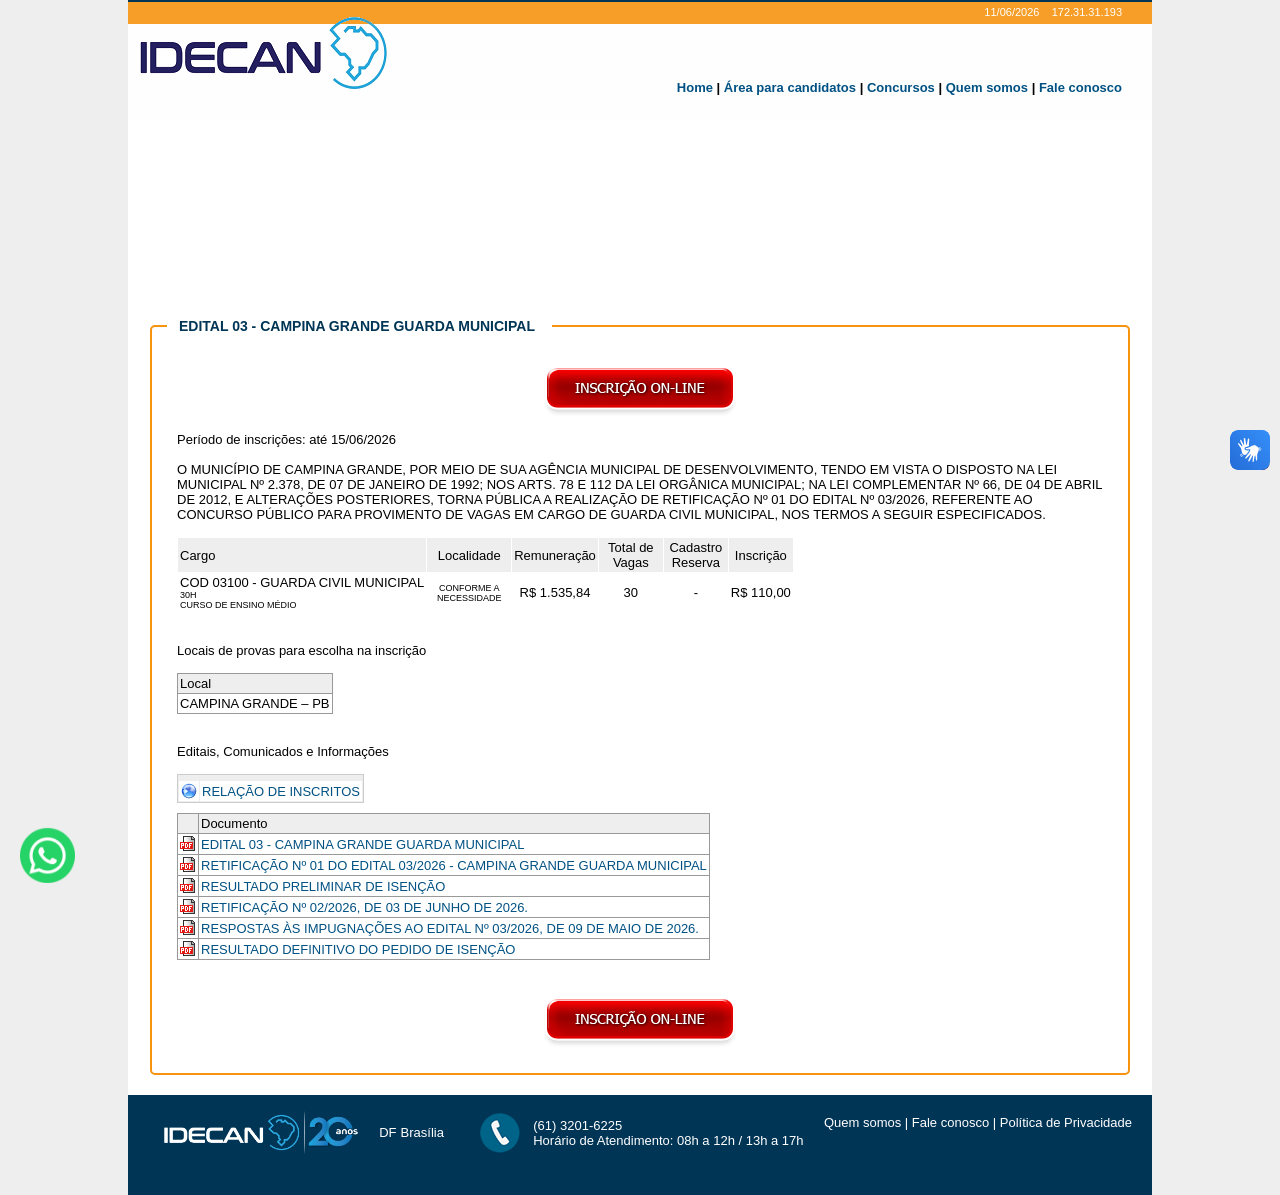
<file: uploaded/guarda_municipal.html>
<!DOCTYPE html PUBLIC "-//W3C//DTD XHTML 1.0 Transitional//EN" "http://www.w3.org/TR/xhtml1/DTD/xhtml1-transitional.dtd"> <html lang=en><!--
 Page saved with SingleFile 
 url: https://concurso.idecan.org.br/Concurso.aspx?ID=249 
 saved date: Thu Jun 11 2026 23:21:41 GMT-0300 (Horário Padrão de Brasília)
--><meta charset=utf-8>
<meta name=facebook-domain-verification content=c4t7t9mlpsl15bn2y46vmgvugqolib>
<title>
 
 </title>
<meta name=language content=pt-br>
<style>:root{--sf-img-2: url("[data-uri]");--sf-img-4: url("[data-uri]");--sf-img-5: url("[data-uri]");--sf-img-9: url("[data-uri]");--sf-img-11: url("[data-uri]");--sf-img-3: url("data:,");--sf-img-6: url("data:,");--sf-img-7: url("data:,")}</style><style>.tclose:hover{background-position:0-30px}</style>
<style>BODY{margin:0px 0px 0px 0px;font-size:13px;color:#000000;font-family:Arial,Verdana}A{color:#005183;text-decoration:none}A:hover{text-decoration:underline}#Superior{margin:0px 0px 0px 0px;width:1024px;height:298px;position:relative}#SuperiorBG{z-index:2;margin:0px 0px 0px 0px;width:1024px;height:119px;position:absolute;background-image:url([data-uri]);background-repeat:no-repeat}#SuperiorNomeEmpresa{z-index:3;top:6px;right:30px;font-size:11px;color:#ffffff;position:absolute}#SuperiorLinks{z-index:3;right:30px;position:absolute}#Foto{z-index:1;margin:0px 0px 0px 0px;width:1024px;height:px;position:absolute}#Conteudo{margin:0px 0px 0px 0px;width:1024px;background-color:#ffffff;position:relative}#Rodape{margin:0px 0px 0px 0px;width:1024px;height:100px;background-color:#003556;position:relative}#Rodape A{color:#FFFFFF;text-decoration:none}#Rodape A:hover{text-decoration:underline}#RodapeConteudo{top:10px;left:30px;position:absolute}#RodapeLinks{top:20px;right:20px;position:absolute}.txt1{font-size:9px}.txt5{font-size:13px}TD{font-size:13px}.fieldset{padding:15px;-moz-border-radius:5px;border-radius:5px;border:2px solid #f8930d;text-align:left}.legend1{font-size:14px;background-color:#FFFFFF;padding-left:10px;padding-right:15px;color:#003556;font-weight:bold}</style>
<style>[vw] [vw-access-button]{flex-direction:row-reverse;width:40px;height:40px;cursor:pointer;overflow:hidden;position:absolute;border-radius:8px;transition:all 0.5s ease;right:0;left:auto}[vw] [vw-access-button] img{max-height:40px;transition:all 0.5s ease;border-radius:8px;opacity:1!important;visibility:visible!important}[vw] [vw-access-button] .vp-access-button{width:40px;height:40px;z-index:1}[vw] [vw-access-button] .vp-pop-up{position:absolute;height:40px;min-width:150px;z-index:0;left:0;right:auto}[vw] [vw-access-button]:hover{width:200px}[vw] [vw-access-button].isTopOrBottom:hover{bottom:-20px;top:0;margin-right:-80px}[vw] [vw-access-button].active{display:flex}</style><style>[vw] [vw-plugin-wrapper]{position:relative;width:300px;height:100%;float:right;background:white;-webkit-box-shadow:0px 0px 15px rgba(0,0,0,0.2);-moz-box-shadow:0px 0px 15px rgba(0,0,0,0.2);box-shadow:0px 0px 15px rgba(0,0,0,0.2);border-radius:12px;-moz-border-radius:12px;-webkit-border-radius:12px}</style><style>div[vw]{position:fixed;max-width:95vw;min-height:40px;min-width:40px;z-index:2147483645!important;margin:10px!important}div[vw].enabled{display:block}</style><title class=sf-hidden>Botão de Chat</title><meta name=referrer content=no-referrer><style>.sf-hidden{display:none!important}</style><link rel=canonical href="https://concurso.idecan.org.br/Concurso.aspx?ID=249"><meta http-equiv=content-security-policy content="default-src 'none'; font-src 'self' data:; img-src 'self' data:; style-src 'unsafe-inline'; media-src 'self' data:; script-src 'unsafe-inline' data:; object-src 'self' data:; frame-src 'self' data:;"></head>
 
 <body bgcolor=#eeeeee>
 
 
 <center>
 <div id=Superior align=left>
 <div id=SuperiorBG></div>
 <div id=SuperiorNomeEmpresa>
 
 &nbsp;&nbsp;&nbsp;&nbsp;
 11/06/2026
 &nbsp;&nbsp;
 172.31.31.193
 </div>
 
 <div id=SuperiorLinks style=top:80px>
 <b>
 
 <a href=https://concurso.idecan.org.br/SITE/CandidatoLogin.aspx>Home</a>
 |
 
 <a href=#>Área para candidatos</a>
 |
 
 <a href=https://concurso.idecan.org.br/SITE/Concursos.aspx>Concursos</a>
 
 |
 
 <a href=https://concurso.idecan.org.br/SITE/Instituto.aspx>Quem somos</a>
 
 |
 
 <a href=https://concurso.idecan.org.br/site/Contato.aspx>Fale conosco</a>
 
 </b>
 </div>
 <div id=Foto>
 
 <style>.wt-rotator{font-family:Tahoma,Verdana,Arial;font-size:12px;background-color:#ffffff;border:0px solid #000;position:relative;overflow:hidden}.wt-rotator .screen{position:relative;top:0;left:0;overflow:hidden}.wt-rotator .strip{display:block;position:absolute;top:0;left:0;z-index:0;overflow:hidden}.wt-rotator .preloader{position:absolute;top:50%;left:50%;width:40px;height:40px;margin-top:-20px;margin-left:-20px;-moz-border-radius:4px;-webkit-border-radius:4px;border-radius:4px;background:rgba(0,0,0,.7)url(data:,)center no-repeat;z-index:4}.wt-rotator .timer{position:absolute;left:0;height:4px;background-color:#FFF;-moz-opacity:.5;filter:alpha(opacity=50);opacity:0.5;z-index:4;visibility:hidden;font-size:0}.wt-rotator .desc{position:absolute;color:#FFF;z-index:6;overflow:hidden;text-align:left}.wt-rotator .inner-bg{position:relative;top:0;left:0;width:100%;height:100%;background-color:#000;-moz-opacity:.7;filter:alpha(opacity=70);opacity:.7;z-index:0}.wt-rotator .inner-text{position:absolute;top:0;left:0;padding:10px;z-index:1}.wt-rotator .c-panel{position:absolute;top:0;z-index:7;visibility:hidden}.wt-rotator .thumbnails,.wt-rotator .buttons{display:inline;position:relative;float:left;overflow:hidden}.wt-rotator .play-btn,.wt-rotator .prev-btn,.wt-rotator .next-btn{position:relative;list-style:none;float:left;overflow:hidden;line-height:24px;text-align:center;color:#EEE;text-shadow:0 1px 0#222;background-color:#000;border:1px solid #111;cursor:pointer;font-size:12px;font-weight:bold;background-repeat:no-repeat!important;background-position:center!important;-moz-border-radius:3px;-webkit-border-radius:3px;border-radius:3px}.wt-rotator .thumbnails li:hover{color:#FFF;text-shadow:0 1px 0#888;background-color:#CCC;background:-moz-linear-gradient(#CCC,#999);background:-webkit-gradient(linear,0 top,0 bottom,from(#CCC),to(#999))}.wt-rotator .thumbnails li.image:hover{border-color:#06F}.wt-rotator .thumbnails li.image:hover img{-moz-opacity:1;filter:alpha(opacity=100);opacity:1}.wt-rotator .play-btn{background:var(--sf-img-2),-webkit-gradient(linear,0 top,0 bottom,from(#333),to(#000))}.wt-rotator .play-btn:hover{background-color:#CCC!important;background:var(--sf-img-2),-moz-linear-gradient(#CCC,#999);background:var(--sf-img-2),-webkit-gradient(linear,0 top,0 bottom,from(#CCC),to(#999))}.wt-rotator .pause:hover{background-color:#CCC!important;background:var(--sf-img-3),-moz-linear-gradient(#CCC,#999);background:var(--sf-img-3),-webkit-gradient(linear,0 top,0 bottom,from(#CCC),to(#999))}.wt-rotator .prev-btn{background:var(--sf-img-4),-webkit-gradient(linear,0 top,0 bottom,from(#333),to(#000))}.wt-rotator .prev-btn:hover{background-color:#CCC!important;background:var(--sf-img-4),-moz-linear-gradient(#CCC,#999);background:var(--sf-img-4),-webkit-gradient(linear,0 top,0 bottom,from(#CCC),to(#999))}.wt-rotator .next-btn{background:var(--sf-img-5),-webkit-gradient(linear,0 top,0 bottom,from(#333),to(#000))}.wt-rotator .next-btn:hover{background-color:#CCC!important;background:var(--sf-img-5),-moz-linear-gradient(#CCC,#999);background:var(--sf-img-5),-webkit-gradient(linear,0 top,0 bottom,from(#CCC),to(#999))}.wt-rotator .up:hover{background-color:#CCC!important;background:var(--sf-img-6),-moz-linear-gradient(#CCC,#999);background:var(--sf-img-6),-webkit-gradient(linear,0 top,0 bottom,from(#CCC),to(#999))}.wt-rotator .down:hover{background-color:#CCC!important;background:var(--sf-img-7),-moz-linear-gradient(#CCC,#999);background:var(--sf-img-7),-webkit-gradient(linear,0 top,0 bottom,from(#CCC),to(#999))}.wt-rotator .s-prev:hover,.wt-rotator .s-next:hover{-moz-opacity:.95;filter:alpha(opacity=95);opacity:.95;background-color:transparent!important}</style>
 
 
 
 
 <div class=container>
 <div class=wt-rotator style=width:1024px;height:300px>
 <div class=screen style=width:1024px;height:300px>
 
 <div class=desc style=visibility:visible><div class=inner-bg></div><div class=inner-text style=width:auto;height:auto></div></div> <div class="preloader sf-hidden"></div> <div class=timer style=display:none></div><div class=strip style=width:2048px;height:300px></div></div>
 <div class=c-panel>
 <div class="thumbnails sf-hidden">
 
 </div>
 <div class=buttons style=height:26px>
 <div class=prev-btn style=display:none;width:24px;height:24px;margin-right:5px></div>
 <div class=play-btn style=display:none;width:24px;height:24px;margin-right:5px></div>
 <div class=next-btn style=display:none;width:24px;height:24px;margin-right:5px></div>
 </div>
 </div>
 </div>
 </div>
 
 
 
 </div>
 
 </div>
 
 <div id=Conteudo align=left>
 <table width=100% cellpadding=20 cellspacing=0 border=0>
 <tbody><tr>
 <td width=100% align=left><form method=post action="./Concurso.aspx?ID=249" id=form1>
<div class=aspNetHidden>
</div>
<div class=aspNetHidden>
 
</div>
 <span id=LBL_DadosConcurso><fieldset class=fieldset>
<legend><span class=legend1>EDITAL 03 - CAMPINA GRANDE GUARDA MUNICIPAL</span></legend>
<table width=100% cellpadding=10 cellspacing=0 border=0>
<tbody><tr>
<td>
<center><a href=#><img src='data:image/svg+xml,<svg xmlns="http://www.w3.org/2000/svg" width="204" height="58"><rect fill-opacity="0"/></svg>' width=204 height=58 border=0 alt="Inscrição On-line" title="Inscrição On-line" style="background-blend-mode:normal!important;background-clip:content-box!important;background-position:50% 50%!important;background-color:rgba(0,0,0,0)!important;background-image:var(--sf-img-9)!important;background-size:100% 100%!important;background-origin:content-box!important;background-repeat:no-repeat!important"></a></center><br><span class=txt5>Período de inscrições: até 15/06/2026</span><br><br><span class=txt5>O MUNICÍPIO DE CAMPINA GRANDE, POR MEIO DE SUA AGÊNCIA MUNICIPAL DE DESENVOLVIMENTO, TENDO EM VISTA O DISPOSTO NA LEI MUNICIPAL Nº 2.378, DE 07 DE JANEIRO DE 1992; NOS ARTS. 78 E 112 DA LEI ORGÂNICA MUNICIPAL; NA LEI COMPLEMENTAR Nº 66, DE 04 DE ABRIL DE 2012, E ALTERAÇÕES POSTERIORES, TORNA PÚBLICA A REALIZAÇÃO DE RETIFICAÇÃO Nº 01 DO EDITAL Nº 03/2026, REFERENTE AO CONCURSO PÚBLICO PARA PROVIMENTO DE VAGAS EM CARGO DE GUARDA CIVIL MUNICIPAL, NOS TERMOS A SEGUIR ESPECIFICADOS.</span><br><br><table cellpadding=2 cellspacing=1 bgcolor=#fff><tbody><tr bgcolor=#EEEEEE><td>Cargo<td width=80 align=center>Localidade<td width=80 align=center>Remuneração<td width=60 align=center>Total de Vagas<td width=60 align=center>Cadastro Reserva<td width=60 align=center>Inscrição<tr bgcolor=#FFFFFF><td>COD 03100 - GUARDA CIVIL MUNICIPAL<span class=txt1><br>30H<br>CURSO DE ENSINO MÉDIO</span><td align=center><span class=txt1>CONFORME A NECESSIDADE</span><td align=center>R$ 1.535,84<td align=center>30<td align=center>-<td align=center>R$ 110,00</table><br><br><span class=txt5>Locais de provas para escolha na inscrição</span><br><br><table cellpadding=2 cellspacing=1 bgcolor=#999999><tbody><tr bgcolor=#EEEEEE><td>Local<tr bgcolor=#FFFFFF><td>CAMPINA GRANDE – PB</table><br><br><span class=txt5>Editais, Comunicados e Informações</span><br><br><table style="margin-bottom:10px;border:1px solid #ccc" cellpadding=2 cellspacing=1 bgcolor=#EEEEEE><tbody><tr><td><tr bgcolor=#FFFFFF>
<td><img src="[data-uri]"></td>
<td><a href=#>RELAÇÃO DE INSCRITOS</a></td>
</tr>
</table><table cellpadding=2 cellspacing=1 bgcolor=#999999><tbody><tr bgcolor=#EEEEEE><td><td>Documento<tr bgcolor=#FFFFFF><td><img src='data:image/svg+xml,<svg xmlns="http://www.w3.org/2000/svg" width="16" height="16"><rect fill-opacity="0"/></svg>' style="background-blend-mode:normal!important;background-clip:content-box!important;background-position:50% 50%!important;background-color:rgba(0,0,0,0)!important;background-image:var(--sf-img-11)!important;background-size:100% 100%!important;background-origin:content-box!important;background-repeat:no-repeat!important"><td><a href="https://concurso.idecan.org.br/ConcursoDownloadArquivo.aspx?ID2=1&amp;ID=1R0DSPMIL1Q6URC6RIOHV4D7MINDEU1BN018H3CT7E4HEKLD2WU224W7V23PI3KSO89QEYPDG4QDJTPB7429.pdf" target=_blank>EDITAL 03 - CAMPINA GRANDE GUARDA MUNICIPAL</a><tr bgcolor=#FFFFFF><td><img src='data:image/svg+xml,<svg xmlns="http://www.w3.org/2000/svg" width="16" height="16"><rect fill-opacity="0"/></svg>' style="background-blend-mode:normal!important;background-clip:content-box!important;background-position:50% 50%!important;background-color:rgba(0,0,0,0)!important;background-image:var(--sf-img-11)!important;background-size:100% 100%!important;background-origin:content-box!important;background-repeat:no-repeat!important"><td><a href="https://concurso.idecan.org.br/ConcursoDownloadArquivo.aspx?ID2=1&amp;ID=FJ8IDMHGNSAC8FL6SQQOQY4L9STAWTXF9PP1U39NG383EX2WDT4ND4I2WNNGEHLNWN505GKIKPEFXJG17434.pdf" target=_blank> RETIFICAÇÃO Nº 01 DO EDITAL 03/2026 - CAMPINA GRANDE GUARDA MUNICIPAL</a><tr bgcolor=#FFFFFF><td><img src='data:image/svg+xml,<svg xmlns="http://www.w3.org/2000/svg" width="16" height="16"><rect fill-opacity="0"/></svg>' style="background-blend-mode:normal!important;background-clip:content-box!important;background-position:50% 50%!important;background-color:rgba(0,0,0,0)!important;background-image:var(--sf-img-11)!important;background-size:100% 100%!important;background-origin:content-box!important;background-repeat:no-repeat!important"><td><a href="https://concurso.idecan.org.br/ConcursoDownloadArquivo.aspx?ID2=1&amp;ID=2YUK1UXGAOWFTP3HGWJ0DWL08287CS3P1FBNEX6AB3C6JUYT92MBOANF4YRS4UUKUJ320I9SJ39RY11Y7554.pdf" target=_blank>RESULTADO PRELIMINAR DE ISENÇÃO</a><tr bgcolor=#FFFFFF><td><img src='data:image/svg+xml,<svg xmlns="http://www.w3.org/2000/svg" width="16" height="16"><rect fill-opacity="0"/></svg>' style="background-blend-mode:normal!important;background-clip:content-box!important;background-position:50% 50%!important;background-color:rgba(0,0,0,0)!important;background-image:var(--sf-img-11)!important;background-size:100% 100%!important;background-origin:content-box!important;background-repeat:no-repeat!important"><td><a href="https://concurso.idecan.org.br/ConcursoDownloadArquivo.aspx?ID2=1&amp;ID=PP8GA7A0O8WC80H6H9YAMP4C67NXVMXU4DRI21FSN932CUBEHAX5K54N76NAQEMQRH3GFCCI333JE5427638.pdf" target=_blank>RETIFICAÇÃO Nº 02/2026, DE 03 DE JUNHO DE 2026.</a><tr bgcolor=#FFFFFF><td><img src='data:image/svg+xml,<svg xmlns="http://www.w3.org/2000/svg" width="16" height="16"><rect fill-opacity="0"/></svg>' style="background-blend-mode:normal!important;background-clip:content-box!important;background-position:50% 50%!important;background-color:rgba(0,0,0,0)!important;background-image:var(--sf-img-11)!important;background-size:100% 100%!important;background-origin:content-box!important;background-repeat:no-repeat!important"><td><a href="https://concurso.idecan.org.br/ConcursoDownloadArquivo.aspx?ID2=1&amp;ID=IVAYV4QDN7LJYXM4LCO8KP5O4JD4X4MGL36WA9HRMUXO3WMDBUB4TCXY0K51BJXSNO239U1YEDX2RG727642.pdf" target=_blank>RESPOSTAS ÀS IMPUGNAÇÕES AO EDITAL Nº 03/2026, DE 09 DE MAIO DE 2026.</a><tr bgcolor=#FFFFFF><td><img src='data:image/svg+xml,<svg xmlns="http://www.w3.org/2000/svg" width="16" height="16"><rect fill-opacity="0"/></svg>' style="background-blend-mode:normal!important;background-clip:content-box!important;background-position:50% 50%!important;background-color:rgba(0,0,0,0)!important;background-image:var(--sf-img-11)!important;background-size:100% 100%!important;background-origin:content-box!important;background-repeat:no-repeat!important"><td><a href="https://concurso.idecan.org.br/ConcursoDownloadArquivo.aspx?ID2=1&amp;ID=RESULTADO%20ISENCAO%20DEFINITIVA.pdf" target=_blank>RESULTADO DEFINITIVO DO PEDIDO DE ISENÇÃO</a></table><br><br><center><a href=#><img src='data:image/svg+xml,<svg xmlns="http://www.w3.org/2000/svg" width="204" height="58"><rect fill-opacity="0"/></svg>' width=204 height=58 border=0 alt="Inscrição On-line" title="Inscrição On-line" style="background-blend-mode:normal!important;background-clip:content-box!important;background-position:50% 50%!important;background-color:rgba(0,0,0,0)!important;background-image:var(--sf-img-9)!important;background-size:100% 100%!important;background-origin:content-box!important;background-repeat:no-repeat!important"></a></center></td>
</tr>
</table>
</fieldset>
</span>
</form>
 </td>
 </tr>
 </table>
 </div>
 
 <style class=sf-hidden>.chat-button{position:fixed;bottom:20px;left:20px;width:auto;height:50px;cursor:pointer;align-items:center;text-decoration:none}.chat-modal{position:fixed;bottom:20px;left:20px;width:400px;max-width:80%;background-color:#f1f1f1;border-radius:10px;box-shadow:0px 0px 10px 0px rgba(0,0,0,0.5);z-index:9999}</style>
 <div id=Rodape align=left>
 <div id=RodapeConteudo>
 <table>
 <tbody><tr>
 <td><img width=200 src=[data-uri]></td>
 <td>&nbsp;&nbsp;</td>
 <td>
 <table>
 <tbody><tr>
 <td><font color=#ffffff>DF</font></td>
 <td><font color=#ffffff>Brasília</font></td>
 </tr>
 
 </table>
 </td>
 <td>&nbsp;&nbsp;&nbsp;&nbsp;&nbsp;&nbsp;</td>
 <td><img src="[data-uri]"></td>
 <td>&nbsp;</td>
 <td>
 <font color=#ffffff>
 (61) 3201-6225<br>
 Horário de Atendimento: 08h a 12h / 13h a 17h
 </font>
 </td>
 </tr>
 </table>
 </div>
 <div id=RodapeLinks>
 <font color=#ffffff>
 
 <a href=https://concurso.idecan.org.br/SITE/Instituto.aspx>Quem somos</a>
 |
 <a href=https://concurso.idecan.org.br/SITE/Contato.aspx>Fale conosco</a>
 |
 <a href=https://concurso.idecan.org.br/PoliticaPrivacidade.aspx>Política de Privacidade</a>
 </font>
 </div>
 </div>
 
 
 
 
 
 
 
 
 <div class=chat-button style=margin-top:10px;display:flex;justify-content:center>
 <a href="https://api.whatsapp.com/send?phone=5561996952589" target=_blank rel="noopener noreferrer">
 <img src="[data-uri]" alt=WhatsApp style=height:55px>
 </a>
 </div>
 <div class="chat-modal sf-hidden">
 
 </div>
 
 
 
 
 <div vw class=enabled style="left:initial;right:0px;top:50%;bottom:initial;transform:translateY(calc(-50% - 10px))">
 <div vw-access-button class=active><img class=vp-access-button data-src="assets/access_icon.svg?v=20260510" alt="Conteúdo acessível em Libras usando o VLibras Widget com opções dos Avatares Ícaro, Hosana ou Guga." src=[data-uri]>
<img class=vp-pop-up data-src="assets/access_popup.jpg?v=20260510" alt="Conteúdo acessível em Libras usando o VLibras Widget com opções dos Avatares Ícaro, Hosana ou Guga." src=[data-uri]>
</div>
 <div vw-plugin-wrapper class=sf-hidden>
</div>
 </div>
 
 </center>
</file>
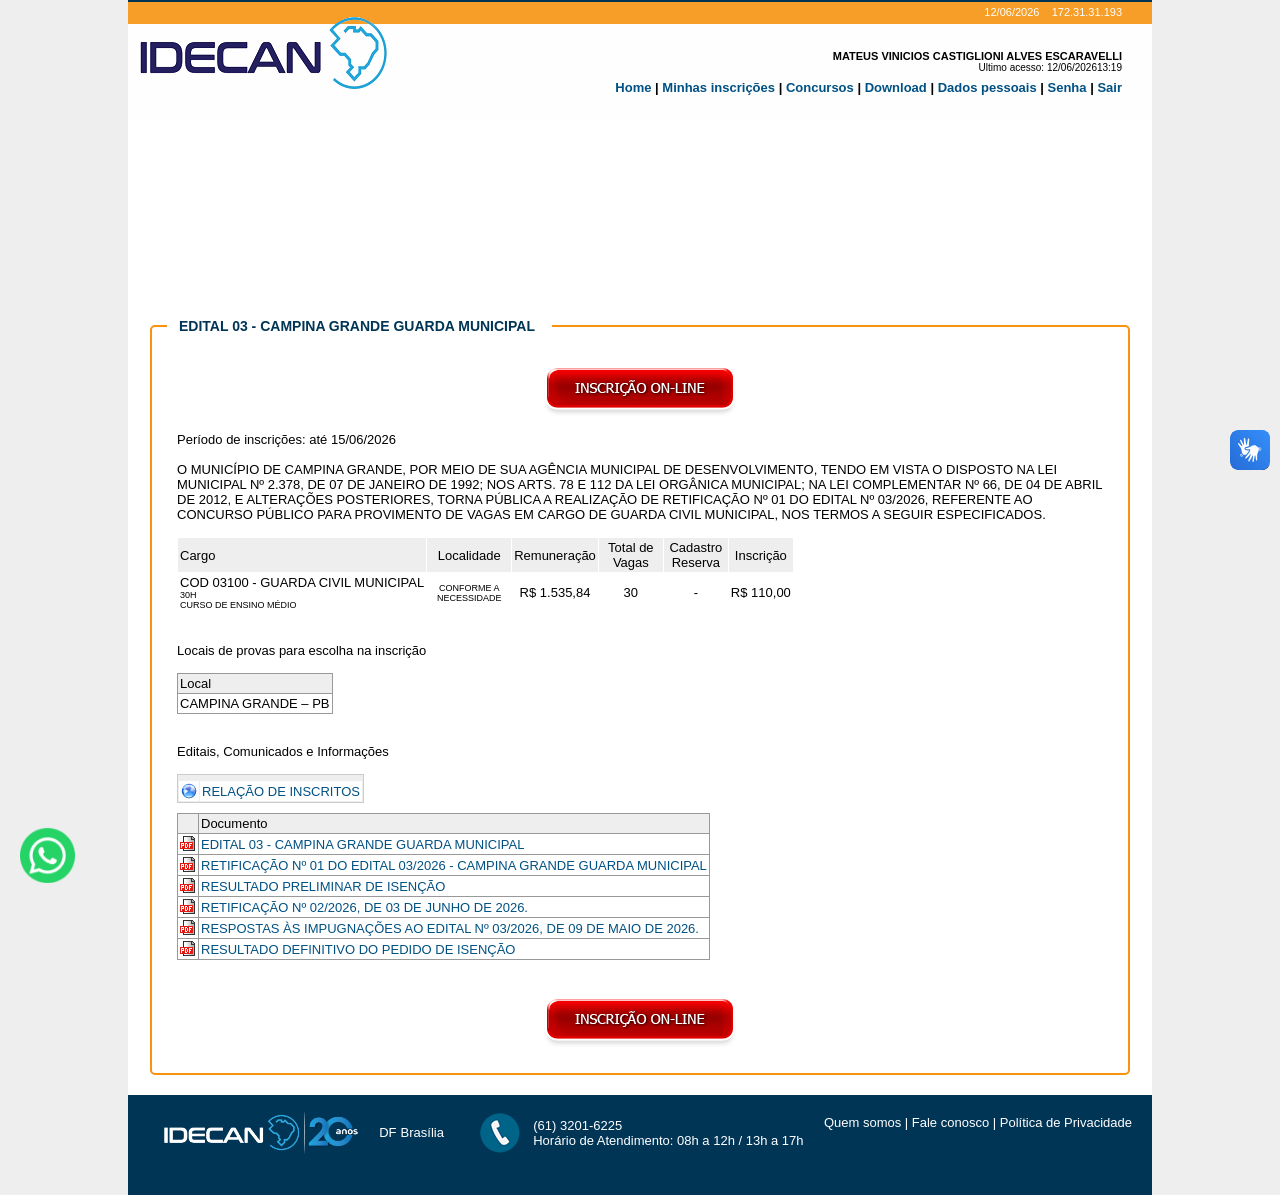
<file: uploaded/inscricao_guarda.html>
<!DOCTYPE html PUBLIC "-//W3C//DTD XHTML 1.0 Transitional//EN" "http://www.w3.org/TR/xhtml1/DTD/xhtml1-transitional.dtd"> <html lang=en><!--
 Page saved with SingleFile 
 url: https://concurso.idecan.org.br/Concurso.aspx?ID=249 
 saved date: Fri Jun 12 2026 14:39:26 GMT-0300 (Horário Padrão de Brasília)
--><meta charset=utf-8>
<meta name=facebook-domain-verification content=c4t7t9mlpsl15bn2y46vmgvugqolib>
<title>
 
 </title>
<meta name=language content=pt-br>
<style>:root{--sf-img-2: url("[data-uri]");--sf-img-5: url("[data-uri]");--sf-img-4: url("[data-uri]");--sf-img-9: url("[data-uri]");--sf-img-11: url("[data-uri]");--sf-img-3: url("data:,");--sf-img-6: url("data:,");--sf-img-7: url("data:,")}</style><style>.tclose:hover{background-position:0-30px}</style>
<style>BODY{margin:0px 0px 0px 0px;font-size:13px;color:#000000;font-family:Arial,Verdana}A{color:#005183;text-decoration:none}A:hover{text-decoration:underline}#Superior{margin:0px 0px 0px 0px;width:1024px;height:298px;position:relative}#SuperiorBG{z-index:2;margin:0px 0px 0px 0px;width:1024px;height:119px;position:absolute;background-image:url([data-uri]);background-repeat:no-repeat}#SuperiorNomeEmpresa{z-index:3;top:6px;right:30px;font-size:11px;color:#ffffff;position:absolute}#SuperiorLinks{z-index:3;right:30px;position:absolute}#SuperiorDadosCandidato{z-index:3;top:50px;right:30px;position:absolute}#Foto{z-index:1;margin:0px 0px 0px 0px;width:1024px;height:px;position:absolute}#Conteudo{margin:0px 0px 0px 0px;width:1024px;background-color:#ffffff;position:relative}#Rodape{margin:0px 0px 0px 0px;width:1024px;height:100px;background-color:#003556;position:relative}#Rodape A{color:#FFFFFF;text-decoration:none}#Rodape A:hover{text-decoration:underline}#RodapeConteudo{top:10px;left:30px;position:absolute}#RodapeLinks{top:20px;right:20px;position:absolute}.txt1{font-size:9px}.txt2{font-size:10px}.txt3{font-size:11px}.txt5{font-size:13px}TD{font-size:13px}.fieldset{padding:15px;-moz-border-radius:5px;border-radius:5px;border:2px solid #f8930d;text-align:left}.legend1{font-size:14px;background-color:#FFFFFF;padding-left:10px;padding-right:15px;color:#003556;font-weight:bold}</style>
<style>[vw] [vw-access-button]{flex-direction:row-reverse;width:40px;height:40px;cursor:pointer;overflow:hidden;position:absolute;border-radius:8px;transition:all 0.5s ease;right:0;left:auto}[vw] [vw-access-button] img{max-height:40px;transition:all 0.5s ease;border-radius:8px;opacity:1!important;visibility:visible!important}[vw] [vw-access-button] .vp-access-button{width:40px;height:40px;z-index:1}[vw] [vw-access-button] .vp-pop-up{position:absolute;height:40px;min-width:150px;z-index:0;left:0;right:auto}[vw] [vw-access-button]:hover{width:200px}[vw] [vw-access-button].isTopOrBottom:hover{bottom:-20px;top:0;margin-right:-80px}[vw] [vw-access-button].active{display:flex}</style><style>[vw] [vw-plugin-wrapper]{position:relative;width:300px;height:100%;float:right;background:white;-webkit-box-shadow:0px 0px 15px rgba(0,0,0,0.2);-moz-box-shadow:0px 0px 15px rgba(0,0,0,0.2);box-shadow:0px 0px 15px rgba(0,0,0,0.2);border-radius:12px;-moz-border-radius:12px;-webkit-border-radius:12px}</style><style>div[vw]{position:fixed;max-width:95vw;min-height:40px;min-width:40px;z-index:2147483645!important;margin:10px!important}div[vw].enabled{display:block}</style><title class=sf-hidden>Botão de Chat</title><meta name=referrer content=no-referrer><style>.sf-hidden{display:none!important}</style><link rel=canonical href="https://concurso.idecan.org.br/Concurso.aspx?ID=249"><meta http-equiv=content-security-policy content="default-src 'none'; font-src 'self' data:; img-src 'self' data:; style-src 'unsafe-inline'; media-src 'self' data:; script-src 'unsafe-inline' data:; object-src 'self' data:; frame-src 'self' data:;"></head>
 
 <body bgcolor=#eeeeee>
 
 
 <center>
 <div id=Superior align=left>
 <div id=SuperiorBG></div>
 <div id=SuperiorNomeEmpresa>
 
 &nbsp;&nbsp;&nbsp;&nbsp;
 12/06/2026
 &nbsp;&nbsp;
 172.31.31.193
 </div>
 
 <div id=SuperiorDadosCandidato align=right>
 <span class=txt3>
 <b>MATEUS VINICIOS CASTIGLIONI ALVES ESCARAVELLI</b>
 </span>
 <br>
 <span class=txt2>
 Ultimo acesso: 12/06/202613:19
 </span>
 </div>
 
 <div id=SuperiorLinks style=top:80px>
 <b>
 
 <a href=https://concurso.idecan.org.br/SITE/CandidatoLogin.aspx>Home</a>
 |
 
 <a href=https://concurso.idecan.org.br/CandidatoConcursos.aspx>Minhas inscrições</a>
 
 |
 
 <a href=https://concurso.idecan.org.br/CandidatoPrincipal.aspx>Concursos</a>
 
 |
 
 <a href=https://concurso.idecan.org.br/SITE/Download.aspx>Download</a>
 
 |
 <a href=#>Dados pessoais</a>
 |
 <a href=#>Senha</a>
 |
 <a href=https://concurso.idecan.org.br/CandidatoLogOut.aspx>Sair</a>
 
 </b>
 </div>
 <div id=Foto>
 
 <style>.wt-rotator{font-family:Tahoma,Verdana,Arial;font-size:12px;background-color:#ffffff;border:0px solid #000;position:relative;overflow:hidden}.wt-rotator .screen{position:relative;top:0;left:0;overflow:hidden}.wt-rotator .strip{display:block;position:absolute;top:0;left:0;z-index:0;overflow:hidden}.wt-rotator .preloader{position:absolute;top:50%;left:50%;width:40px;height:40px;margin-top:-20px;margin-left:-20px;-moz-border-radius:4px;-webkit-border-radius:4px;border-radius:4px;background:rgba(0,0,0,.7)url(data:,)center no-repeat;z-index:4}.wt-rotator .timer{position:absolute;left:0;height:4px;background-color:#FFF;-moz-opacity:.5;filter:alpha(opacity=50);opacity:0.5;z-index:4;visibility:hidden;font-size:0}.wt-rotator .desc{position:absolute;color:#FFF;z-index:6;overflow:hidden;text-align:left}.wt-rotator .inner-bg{position:relative;top:0;left:0;width:100%;height:100%;background-color:#000;-moz-opacity:.7;filter:alpha(opacity=70);opacity:.7;z-index:0}.wt-rotator .inner-text{position:absolute;top:0;left:0;padding:10px;z-index:1}.wt-rotator .c-panel{position:absolute;top:0;z-index:7;visibility:hidden}.wt-rotator .thumbnails,.wt-rotator .buttons{display:inline;position:relative;float:left;overflow:hidden}.wt-rotator .play-btn,.wt-rotator .prev-btn,.wt-rotator .next-btn{position:relative;list-style:none;float:left;overflow:hidden;line-height:24px;text-align:center;color:#EEE;text-shadow:0 1px 0#222;background-color:#000;border:1px solid #111;cursor:pointer;font-size:12px;font-weight:bold;background-repeat:no-repeat!important;background-position:center!important;-moz-border-radius:3px;-webkit-border-radius:3px;border-radius:3px}.wt-rotator .thumbnails li:hover{color:#FFF;text-shadow:0 1px 0#888;background-color:#CCC;background:-moz-linear-gradient(#CCC,#999);background:-webkit-gradient(linear,0 top,0 bottom,from(#CCC),to(#999))}.wt-rotator .thumbnails li.image:hover{border-color:#06F}.wt-rotator .thumbnails li.image:hover img{-moz-opacity:1;filter:alpha(opacity=100);opacity:1}.wt-rotator .play-btn{background:var(--sf-img-2),-webkit-gradient(linear,0 top,0 bottom,from(#333),to(#000))}.wt-rotator .play-btn:hover{background-color:#CCC!important;background:var(--sf-img-2),-moz-linear-gradient(#CCC,#999);background:var(--sf-img-2),-webkit-gradient(linear,0 top,0 bottom,from(#CCC),to(#999))}.wt-rotator .pause:hover{background-color:#CCC!important;background:var(--sf-img-3),-moz-linear-gradient(#CCC,#999);background:var(--sf-img-3),-webkit-gradient(linear,0 top,0 bottom,from(#CCC),to(#999))}.wt-rotator .prev-btn{background:var(--sf-img-4),-webkit-gradient(linear,0 top,0 bottom,from(#333),to(#000))}.wt-rotator .prev-btn:hover{background-color:#CCC!important;background:var(--sf-img-4),-moz-linear-gradient(#CCC,#999);background:var(--sf-img-4),-webkit-gradient(linear,0 top,0 bottom,from(#CCC),to(#999))}.wt-rotator .next-btn{background:var(--sf-img-5),-webkit-gradient(linear,0 top,0 bottom,from(#333),to(#000))}.wt-rotator .next-btn:hover{background-color:#CCC!important;background:var(--sf-img-5),-moz-linear-gradient(#CCC,#999);background:var(--sf-img-5),-webkit-gradient(linear,0 top,0 bottom,from(#CCC),to(#999))}.wt-rotator .up:hover{background-color:#CCC!important;background:var(--sf-img-6),-moz-linear-gradient(#CCC,#999);background:var(--sf-img-6),-webkit-gradient(linear,0 top,0 bottom,from(#CCC),to(#999))}.wt-rotator .down:hover{background-color:#CCC!important;background:var(--sf-img-7),-moz-linear-gradient(#CCC,#999);background:var(--sf-img-7),-webkit-gradient(linear,0 top,0 bottom,from(#CCC),to(#999))}.wt-rotator .s-prev:hover,.wt-rotator .s-next:hover{-moz-opacity:.95;filter:alpha(opacity=95);opacity:.95;background-color:transparent!important}</style>
 
 
 
 
 <div class=container>
 <div class=wt-rotator style=width:1024px;height:300px>
 <div class=screen style=width:1024px;height:300px>
 
 <div class=desc style=visibility:visible><div class=inner-bg></div><div class=inner-text style=width:auto;height:auto></div></div> <div class="preloader sf-hidden"></div> <div class=timer style=display:none></div><div class=strip style=width:2048px;height:300px></div></div>
 <div class=c-panel>
 <div class="thumbnails sf-hidden">
 
 </div>
 <div class=buttons style=height:26px>
 <div class=prev-btn style=display:none;width:24px;height:24px;margin-right:5px></div>
 <div class=play-btn style=display:none;width:24px;height:24px;margin-right:5px></div>
 <div class=next-btn style=display:none;width:24px;height:24px;margin-right:5px></div>
 </div>
 </div>
 </div>
 </div>
 
 
 
 </div>
 
 </div>
 
 <div id=Conteudo align=left>
 <table width=100% cellpadding=20 cellspacing=0 border=0>
 <tbody><tr>
 <td width=100% align=left><form method=post action="./Concurso.aspx?ID=249" id=form1>
<div class=aspNetHidden>
</div>
<div class=aspNetHidden>
 
</div>
 <span id=LBL_DadosConcurso><fieldset class=fieldset>
<legend><span class=legend1>EDITAL 03 - CAMPINA GRANDE GUARDA MUNICIPAL</span></legend>
<table width=100% cellpadding=10 cellspacing=0 border=0>
<tbody><tr>
<td>
<center><a href="https://concurso.idecan.org.br/CandidatoInscricao.aspx?ID=249"><img src='data:image/svg+xml,<svg xmlns="http://www.w3.org/2000/svg" width="204" height="58"><rect fill-opacity="0"/></svg>' width=204 height=58 border=0 alt="Inscrição On-line" title="Inscrição On-line" style="background-blend-mode:normal!important;background-clip:content-box!important;background-position:50% 50%!important;background-color:rgba(0,0,0,0)!important;background-image:var(--sf-img-9)!important;background-size:100% 100%!important;background-origin:content-box!important;background-repeat:no-repeat!important"></a></center><br><span class=txt5>Período de inscrições: até 15/06/2026</span><br><br><span class=txt5>O MUNICÍPIO DE CAMPINA GRANDE, POR MEIO DE SUA AGÊNCIA MUNICIPAL DE DESENVOLVIMENTO, TENDO EM VISTA O DISPOSTO NA LEI MUNICIPAL Nº 2.378, DE 07 DE JANEIRO DE 1992; NOS ARTS. 78 E 112 DA LEI ORGÂNICA MUNICIPAL; NA LEI COMPLEMENTAR Nº 66, DE 04 DE ABRIL DE 2012, E ALTERAÇÕES POSTERIORES, TORNA PÚBLICA A REALIZAÇÃO DE RETIFICAÇÃO Nº 01 DO EDITAL Nº 03/2026, REFERENTE AO CONCURSO PÚBLICO PARA PROVIMENTO DE VAGAS EM CARGO DE GUARDA CIVIL MUNICIPAL, NOS TERMOS A SEGUIR ESPECIFICADOS.</span><br><br><table cellpadding=2 cellspacing=1 bgcolor=#fff><tbody><tr bgcolor=#EEEEEE><td>Cargo<td width=80 align=center>Localidade<td width=80 align=center>Remuneração<td width=60 align=center>Total de Vagas<td width=60 align=center>Cadastro Reserva<td width=60 align=center>Inscrição<tr bgcolor=#FFFFFF><td>COD 03100 - GUARDA CIVIL MUNICIPAL<span class=txt1><br>30H<br>CURSO DE ENSINO MÉDIO</span><td align=center><span class=txt1>CONFORME A NECESSIDADE</span><td align=center>R$ 1.535,84<td align=center>30<td align=center>-<td align=center>R$ 110,00</table><br><br><span class=txt5>Locais de provas para escolha na inscrição</span><br><br><table cellpadding=2 cellspacing=1 bgcolor=#999999><tbody><tr bgcolor=#EEEEEE><td>Local<tr bgcolor=#FFFFFF><td>CAMPINA GRANDE – PB</table><br><br><span class=txt5>Editais, Comunicados e Informações</span><br><br><table style="margin-bottom:10px;border:1px solid #ccc" cellpadding=2 cellspacing=1 bgcolor=#EEEEEE><tbody><tr><td><tr bgcolor=#FFFFFF>
<td><img src="[data-uri]"></td>
<td><a href=#>RELAÇÃO DE INSCRITOS</a></td>
</tr>
</table><table cellpadding=2 cellspacing=1 bgcolor=#999999><tbody><tr bgcolor=#EEEEEE><td><td>Documento<tr bgcolor=#FFFFFF><td><img src='data:image/svg+xml,<svg xmlns="http://www.w3.org/2000/svg" width="16" height="16"><rect fill-opacity="0"/></svg>' style="background-blend-mode:normal!important;background-clip:content-box!important;background-position:50% 50%!important;background-color:rgba(0,0,0,0)!important;background-image:var(--sf-img-11)!important;background-size:100% 100%!important;background-origin:content-box!important;background-repeat:no-repeat!important"><td><a href="https://concurso.idecan.org.br/ConcursoDownloadArquivo.aspx?ID2=1&amp;ID=1R0DSPMIL1Q6URC6RIOHV4D7MINDEU1BN018H3CT7E4HEKLD2WU224W7V23PI3KSO89QEYPDG4QDJTPB7429.pdf" target=_blank>EDITAL 03 - CAMPINA GRANDE GUARDA MUNICIPAL</a><tr bgcolor=#FFFFFF><td><img src='data:image/svg+xml,<svg xmlns="http://www.w3.org/2000/svg" width="16" height="16"><rect fill-opacity="0"/></svg>' style="background-blend-mode:normal!important;background-clip:content-box!important;background-position:50% 50%!important;background-color:rgba(0,0,0,0)!important;background-image:var(--sf-img-11)!important;background-size:100% 100%!important;background-origin:content-box!important;background-repeat:no-repeat!important"><td><a href="https://concurso.idecan.org.br/ConcursoDownloadArquivo.aspx?ID2=1&amp;ID=FJ8IDMHGNSAC8FL6SQQOQY4L9STAWTXF9PP1U39NG383EX2WDT4ND4I2WNNGEHLNWN505GKIKPEFXJG17434.pdf" target=_blank> RETIFICAÇÃO Nº 01 DO EDITAL 03/2026 - CAMPINA GRANDE GUARDA MUNICIPAL</a><tr bgcolor=#FFFFFF><td><img src='data:image/svg+xml,<svg xmlns="http://www.w3.org/2000/svg" width="16" height="16"><rect fill-opacity="0"/></svg>' style="background-blend-mode:normal!important;background-clip:content-box!important;background-position:50% 50%!important;background-color:rgba(0,0,0,0)!important;background-image:var(--sf-img-11)!important;background-size:100% 100%!important;background-origin:content-box!important;background-repeat:no-repeat!important"><td><a href="https://concurso.idecan.org.br/ConcursoDownloadArquivo.aspx?ID2=1&amp;ID=2YUK1UXGAOWFTP3HGWJ0DWL08287CS3P1FBNEX6AB3C6JUYT92MBOANF4YRS4UUKUJ320I9SJ39RY11Y7554.pdf" target=_blank>RESULTADO PRELIMINAR DE ISENÇÃO</a><tr bgcolor=#FFFFFF><td><img src='data:image/svg+xml,<svg xmlns="http://www.w3.org/2000/svg" width="16" height="16"><rect fill-opacity="0"/></svg>' style="background-blend-mode:normal!important;background-clip:content-box!important;background-position:50% 50%!important;background-color:rgba(0,0,0,0)!important;background-image:var(--sf-img-11)!important;background-size:100% 100%!important;background-origin:content-box!important;background-repeat:no-repeat!important"><td><a href="https://concurso.idecan.org.br/ConcursoDownloadArquivo.aspx?ID2=1&amp;ID=PP8GA7A0O8WC80H6H9YAMP4C67NXVMXU4DRI21FSN932CUBEHAX5K54N76NAQEMQRH3GFCCI333JE5427638.pdf" target=_blank>RETIFICAÇÃO Nº 02/2026, DE 03 DE JUNHO DE 2026.</a><tr bgcolor=#FFFFFF><td><img src='data:image/svg+xml,<svg xmlns="http://www.w3.org/2000/svg" width="16" height="16"><rect fill-opacity="0"/></svg>' style="background-blend-mode:normal!important;background-clip:content-box!important;background-position:50% 50%!important;background-color:rgba(0,0,0,0)!important;background-image:var(--sf-img-11)!important;background-size:100% 100%!important;background-origin:content-box!important;background-repeat:no-repeat!important"><td><a href="https://concurso.idecan.org.br/ConcursoDownloadArquivo.aspx?ID2=1&amp;ID=IVAYV4QDN7LJYXM4LCO8KP5O4JD4X4MGL36WA9HRMUXO3WMDBUB4TCXY0K51BJXSNO239U1YEDX2RG727642.pdf" target=_blank>RESPOSTAS ÀS IMPUGNAÇÕES AO EDITAL Nº 03/2026, DE 09 DE MAIO DE 2026.</a><tr bgcolor=#FFFFFF><td><img src='data:image/svg+xml,<svg xmlns="http://www.w3.org/2000/svg" width="16" height="16"><rect fill-opacity="0"/></svg>' style="background-blend-mode:normal!important;background-clip:content-box!important;background-position:50% 50%!important;background-color:rgba(0,0,0,0)!important;background-image:var(--sf-img-11)!important;background-size:100% 100%!important;background-origin:content-box!important;background-repeat:no-repeat!important"><td><a href="https://concurso.idecan.org.br/ConcursoDownloadArquivo.aspx?ID2=1&amp;ID=RESULTADO%20ISENCAO%20DEFINITIVA.pdf" target=_blank>RESULTADO DEFINITIVO DO PEDIDO DE ISENÇÃO</a></table><br><br><center><a href="https://concurso.idecan.org.br/CandidatoInscricao.aspx?ID=249"><img src='data:image/svg+xml,<svg xmlns="http://www.w3.org/2000/svg" width="204" height="58"><rect fill-opacity="0"/></svg>' width=204 height=58 border=0 alt="Inscrição On-line" title="Inscrição On-line" style="background-blend-mode:normal!important;background-clip:content-box!important;background-position:50% 50%!important;background-color:rgba(0,0,0,0)!important;background-image:var(--sf-img-9)!important;background-size:100% 100%!important;background-origin:content-box!important;background-repeat:no-repeat!important"></a></center></td>
</tr>
</table>
</fieldset>
</span>
</form>
 </td>
 </tr>
 </table>
 </div>
 
 <style class=sf-hidden>.chat-button{position:fixed;bottom:20px;left:20px;width:auto;height:50px;cursor:pointer;align-items:center;text-decoration:none}.chat-modal{position:fixed;bottom:20px;left:20px;width:400px;max-width:80%;background-color:#f1f1f1;border-radius:10px;box-shadow:0px 0px 10px 0px rgba(0,0,0,0.5);z-index:9999}</style>
 <div id=Rodape align=left>
 <div id=RodapeConteudo>
 <table>
 <tbody><tr>
 <td><img width=200 src=[data-uri]></td>
 <td>&nbsp;&nbsp;</td>
 <td>
 <table>
 <tbody><tr>
 <td><font color=#ffffff>DF</font></td>
 <td><font color=#ffffff>Brasília</font></td>
 </tr>
 
 </table>
 </td>
 <td>&nbsp;&nbsp;&nbsp;&nbsp;&nbsp;&nbsp;</td>
 <td><img src="[data-uri]"></td>
 <td>&nbsp;</td>
 <td>
 <font color=#ffffff>
 (61) 3201-6225<br>
 Horário de Atendimento: 08h a 12h / 13h a 17h
 </font>
 </td>
 </tr>
 </table>
 </div>
 <div id=RodapeLinks>
 <font color=#ffffff>
 
 <a href=https://concurso.idecan.org.br/SITE/Instituto.aspx>Quem somos</a>
 |
 <a href=https://concurso.idecan.org.br/SITE/Contato.aspx>Fale conosco</a>
 |
 <a href=https://concurso.idecan.org.br/PoliticaPrivacidade.aspx>Política de Privacidade</a>
 </font>
 </div>
 </div>
 
 
 
 
 
 
 
 
 <div class=chat-button style=margin-top:10px;display:flex;justify-content:center>
 <a href="https://api.whatsapp.com/send?phone=5561996952589" target=_blank rel="noopener noreferrer">
 <img src="[data-uri]" alt=WhatsApp style=height:55px>
 </a>
 </div>
 <div class="chat-modal sf-hidden">
 
 </div>
 
 
 
 
 <div vw class=enabled style="left:initial;right:0px;top:50%;bottom:initial;transform:translateY(calc(-50% - 10px))">
 <div vw-access-button class=active><img class=vp-access-button data-src="assets/access_icon.svg?v=20260510" alt="Conteúdo acessível em Libras usando o VLibras Widget com opções dos Avatares Ícaro, Hosana ou Guga." src=[data-uri]>
<img class=vp-pop-up data-src="assets/access_popup.jpg?v=20260510" alt="Conteúdo acessível em Libras usando o VLibras Widget com opções dos Avatares Ícaro, Hosana ou Guga." src=[data-uri]>
</div>
 <div vw-plugin-wrapper class=sf-hidden>
</div>
 </div>
 
 </center>
</file>
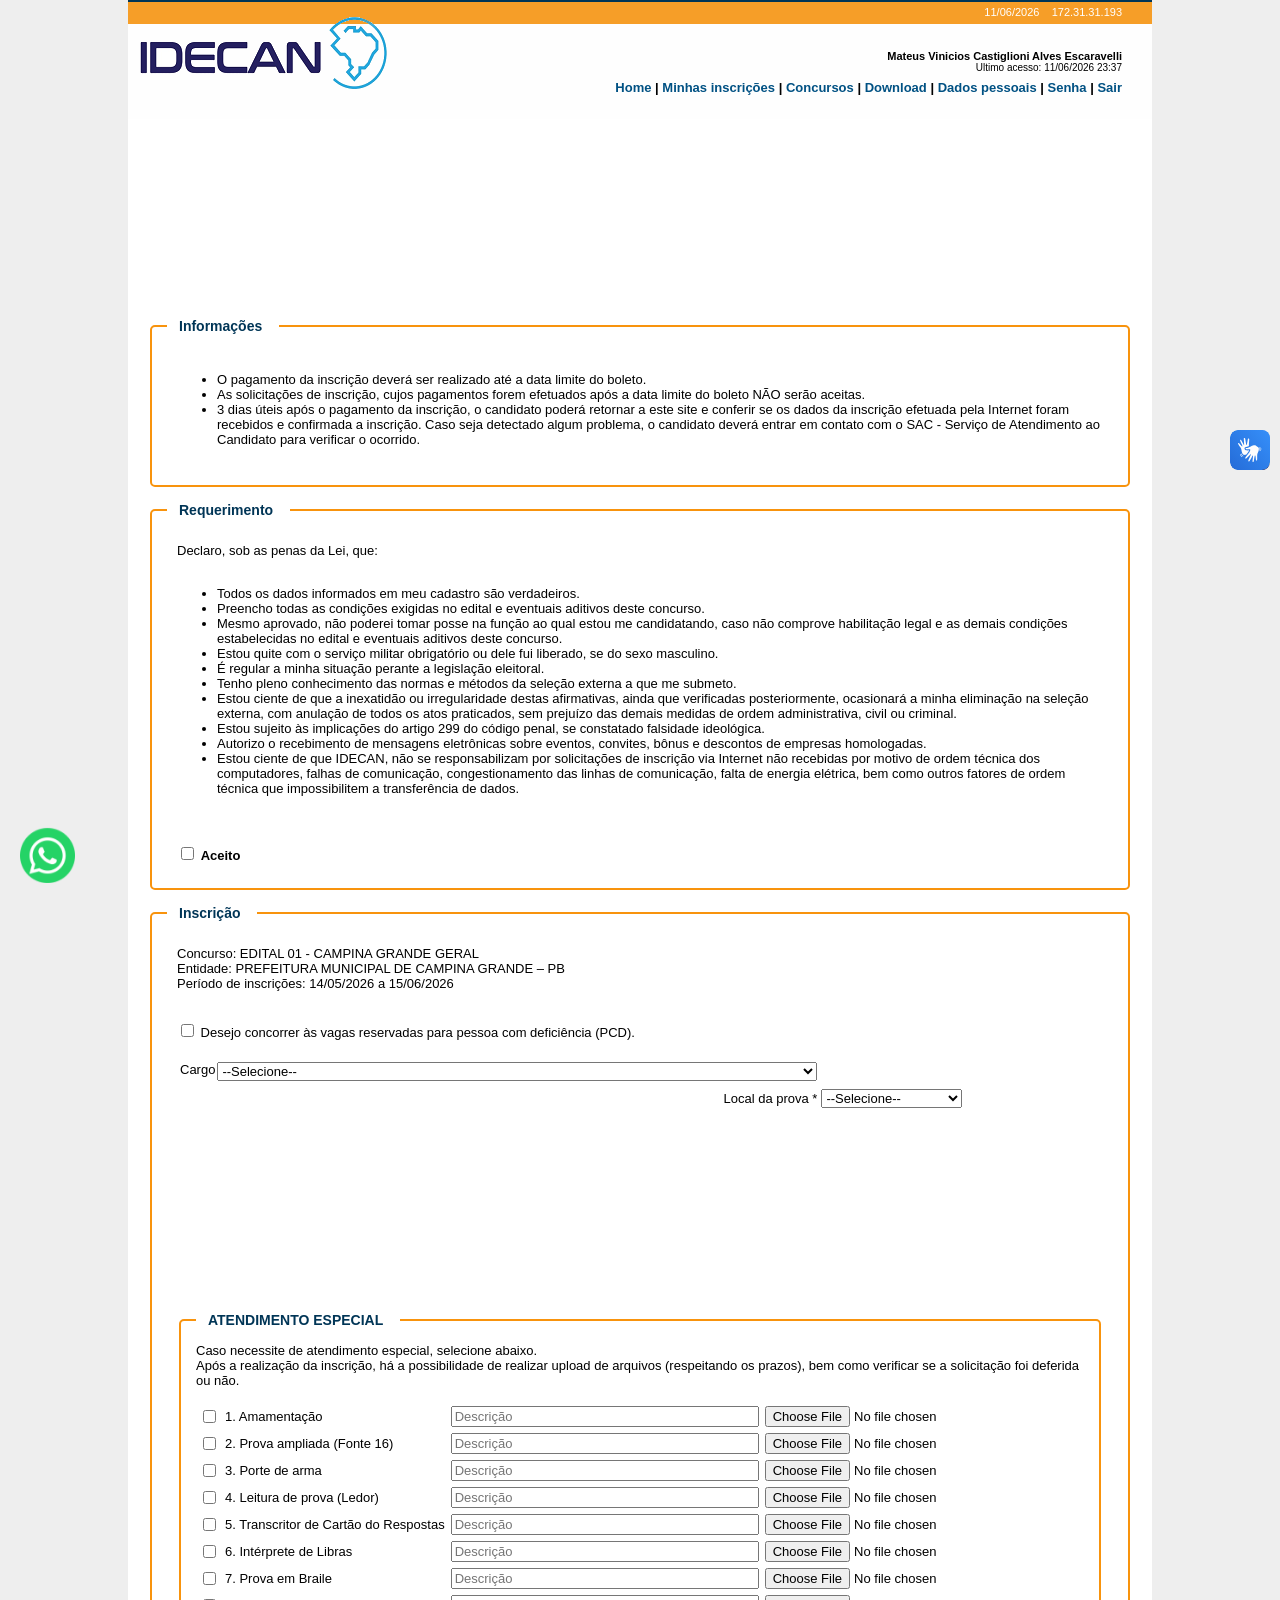
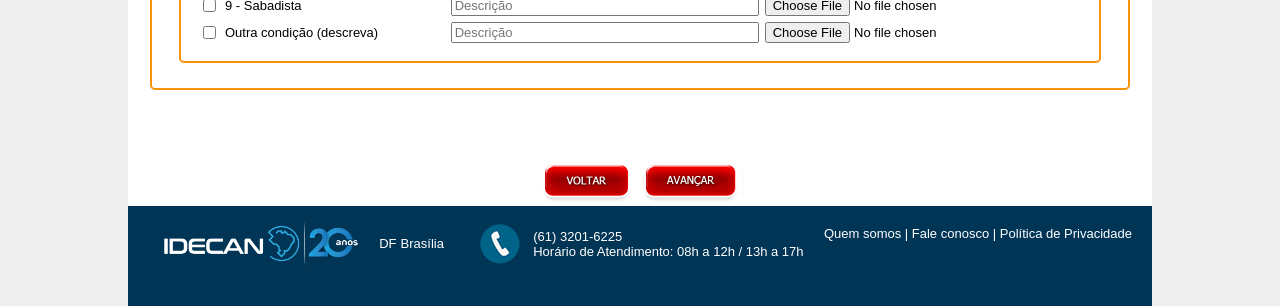
<file: uploaded/inscricao_proxima.html>
<!DOCTYPE html PUBLIC "-//W3C//DTD XHTML 1.0 Transitional//EN" "http://www.w3.org/TR/xhtml1/DTD/xhtml1-transitional.dtd"> <html lang=en style><!--
 Page saved with SingleFile 
 url: https://concurso.idecan.org.br/CandidatoInscricao.aspx?ID=248 
 saved date: Thu Jun 11 2026 23:39:34 GMT-0300 (Horário Padrão de Brasília)
--><meta charset=utf-8>
<meta name=facebook-domain-verification content=c4t7t9mlpsl15bn2y46vmgvugqolib>
<title>
 Inscrição
 
 </title>
<meta name=language content=pt-br>
<style>:root{--sf-img-2: url("[data-uri]");--sf-img-4: url("[data-uri]");--sf-img-5: url("[data-uri]");--sf-img-3: url("data:,");--sf-img-6: url("data:,");--sf-img-7: url("data:,")}</style><style>.tbox{padding:14px 17px;z-index:900}.tmask{position:absolute;top:0px;left:0px;z-index:800}.tclose:hover{background-position:0-30px}#blackmask{background:#000000}</style>
<style>BODY{margin:0px 0px 0px 0px;font-size:13px;color:#000000;font-family:Arial,Verdana}A{color:#005183;text-decoration:none}A:hover{text-decoration:underline}#Superior{margin:0px 0px 0px 0px;width:1024px;height:298px;position:relative}#SuperiorBG{z-index:2;margin:0px 0px 0px 0px;width:1024px;height:119px;position:absolute;background-image:url([data-uri]);background-repeat:no-repeat}#SuperiorNomeEmpresa{z-index:3;top:6px;right:30px;font-size:11px;color:#ffffff;position:absolute}#SuperiorLinks{z-index:3;right:30px;position:absolute}#SuperiorDadosCandidato{z-index:3;top:50px;right:30px;position:absolute}#Foto{z-index:1;margin:0px 0px 0px 0px;width:1024px;height:px;position:absolute}#Conteudo{margin:0px 0px 0px 0px;width:1024px;background-color:#ffffff;position:relative}#Rodape{margin:0px 0px 0px 0px;width:1024px;height:100px;background-color:#003556;position:relative}#Rodape A{color:#FFFFFF;text-decoration:none}#Rodape A:hover{text-decoration:underline}#RodapeConteudo{top:10px;left:30px;position:absolute}#RodapeLinks{top:20px;right:20px;position:absolute}.txt2{font-size:10px}.txt3{font-size:11px}TD{font-size:13px}INPUT{font-size:13px}SELECT{font-size:13px}.fieldset{padding:15px;-moz-border-radius:5px;border-radius:5px;border:2px solid #f8930d;text-align:left}.legend1{font-size:14px;background-color:#FFFFFF;padding-left:10px;padding-right:15px;color:#003556;font-weight:bold}</style>
<style>[vw] [vw-access-button]{flex-direction:row-reverse;width:40px;height:40px;cursor:pointer;overflow:hidden;position:absolute;border-radius:8px;transition:all 0.5s ease;right:0;left:auto}[vw] [vw-access-button] img{max-height:40px;transition:all 0.5s ease;border-radius:8px;opacity:1!important;visibility:visible!important}[vw] [vw-access-button] .vp-access-button{width:40px;height:40px;z-index:1}[vw] [vw-access-button] .vp-pop-up{position:absolute;height:40px;min-width:150px;z-index:0;left:0;right:auto}[vw] [vw-access-button]:hover{width:200px}[vw] [vw-access-button].isTopOrBottom:hover{bottom:-20px;top:0;margin-right:-80px}[vw] [vw-access-button].active{display:flex}</style><style>[vw] [vw-plugin-wrapper]{position:relative;width:300px;height:100%;float:right;background:white;-webkit-box-shadow:0px 0px 15px rgba(0,0,0,0.2);-moz-box-shadow:0px 0px 15px rgba(0,0,0,0.2);box-shadow:0px 0px 15px rgba(0,0,0,0.2);border-radius:12px;-moz-border-radius:12px;-webkit-border-radius:12px}</style><style>div[vw]{position:fixed;max-width:95vw;min-height:40px;min-width:40px;z-index:2147483645!important;margin:10px!important}div[vw].enabled{display:block}</style><title class=sf-hidden>Botão de Chat</title><meta name=referrer content=no-referrer><style>.sf-hidden{display:none!important}</style><link rel=canonical href="https://concurso.idecan.org.br/CandidatoInscricao.aspx?ID=248"><meta http-equiv=content-security-policy content="default-src 'none'; font-src 'self' data:; img-src 'self' data:; style-src 'unsafe-inline'; media-src 'self' data:; script-src 'unsafe-inline' data:; object-src 'self' data:; frame-src 'self' data:;"></head>
 
 <body bgcolor=#eeeeee>
 
 
 <center>
 <div id=Superior align=left>
 <div id=SuperiorBG></div>
 <div id=SuperiorNomeEmpresa>
 
 &nbsp;&nbsp;&nbsp;&nbsp;
 11/06/2026
 &nbsp;&nbsp;
 172.31.31.193
 </div>
 
 <div id=SuperiorDadosCandidato align=right>
 <span class=txt3>
 <b>Mateus Vinicios Castiglioni Alves Escaravelli</b>
 </span>
 <br>
 <span class=txt2>
 Ultimo acesso: 11/06/2026 23:37
 </span>
 </div>
 
 <div id=SuperiorLinks style=top:80px>
 <b>
 
 <a href=https://concurso.idecan.org.br/SITE/CandidatoLogin.aspx>Home</a>
 |
 
 <a href=https://concurso.idecan.org.br/CandidatoConcursos.aspx>Minhas inscrições</a>
 
 |
 
 <a href=https://concurso.idecan.org.br/CandidatoPrincipal.aspx>Concursos</a>
 
 |
 
 <a href=https://concurso.idecan.org.br/SITE/Download.aspx>Download</a>
 
 |
 <a href=#>Dados pessoais</a>
 |
 <a href=#>Senha</a>
 |
 <a href=https://concurso.idecan.org.br/CandidatoLogOut.aspx>Sair</a>
 
 </b>
 </div>
 <div id=Foto>
 
 <style>.wt-rotator{font-family:Tahoma,Verdana,Arial;font-size:12px;background-color:#ffffff;border:0px solid #000;position:relative;overflow:hidden}.wt-rotator .screen{position:relative;top:0;left:0;overflow:hidden}.wt-rotator .strip{display:block;position:absolute;top:0;left:0;z-index:0;overflow:hidden}.wt-rotator .preloader{position:absolute;top:50%;left:50%;width:40px;height:40px;margin-top:-20px;margin-left:-20px;-moz-border-radius:4px;-webkit-border-radius:4px;border-radius:4px;background:rgba(0,0,0,.7)url(data:,)center no-repeat;z-index:4}.wt-rotator .timer{position:absolute;left:0;height:4px;background-color:#FFF;-moz-opacity:.5;filter:alpha(opacity=50);opacity:0.5;z-index:4;visibility:hidden;font-size:0}.wt-rotator .desc{position:absolute;color:#FFF;z-index:6;overflow:hidden;text-align:left}.wt-rotator .inner-bg{position:relative;top:0;left:0;width:100%;height:100%;background-color:#000;-moz-opacity:.7;filter:alpha(opacity=70);opacity:.7;z-index:0}.wt-rotator .inner-text{position:absolute;top:0;left:0;padding:10px;z-index:1}.wt-rotator .c-panel{position:absolute;top:0;z-index:7;visibility:hidden}.wt-rotator .thumbnails,.wt-rotator .buttons{display:inline;position:relative;float:left;overflow:hidden}.wt-rotator .play-btn,.wt-rotator .prev-btn,.wt-rotator .next-btn{position:relative;list-style:none;float:left;overflow:hidden;line-height:24px;text-align:center;color:#EEE;text-shadow:0 1px 0#222;background-color:#000;border:1px solid #111;cursor:pointer;font-size:12px;font-weight:bold;background-repeat:no-repeat!important;background-position:center!important;-moz-border-radius:3px;-webkit-border-radius:3px;border-radius:3px}.wt-rotator .thumbnails li:hover{color:#FFF;text-shadow:0 1px 0#888;background-color:#CCC;background:-moz-linear-gradient(#CCC,#999);background:-webkit-gradient(linear,0 top,0 bottom,from(#CCC),to(#999))}.wt-rotator .thumbnails li.image:hover{border-color:#06F}.wt-rotator .thumbnails li.image:hover img{-moz-opacity:1;filter:alpha(opacity=100);opacity:1}.wt-rotator .play-btn{background:var(--sf-img-2),-webkit-gradient(linear,0 top,0 bottom,from(#333),to(#000))}.wt-rotator .play-btn:hover{background-color:#CCC!important;background:var(--sf-img-2),-moz-linear-gradient(#CCC,#999);background:var(--sf-img-2),-webkit-gradient(linear,0 top,0 bottom,from(#CCC),to(#999))}.wt-rotator .pause:hover{background-color:#CCC!important;background:var(--sf-img-3),-moz-linear-gradient(#CCC,#999);background:var(--sf-img-3),-webkit-gradient(linear,0 top,0 bottom,from(#CCC),to(#999))}.wt-rotator .prev-btn{background:var(--sf-img-4),-webkit-gradient(linear,0 top,0 bottom,from(#333),to(#000))}.wt-rotator .prev-btn:hover{background-color:#CCC!important;background:var(--sf-img-4),-moz-linear-gradient(#CCC,#999);background:var(--sf-img-4),-webkit-gradient(linear,0 top,0 bottom,from(#CCC),to(#999))}.wt-rotator .next-btn{background:var(--sf-img-5),-webkit-gradient(linear,0 top,0 bottom,from(#333),to(#000))}.wt-rotator .next-btn:hover{background-color:#CCC!important;background:var(--sf-img-5),-moz-linear-gradient(#CCC,#999);background:var(--sf-img-5),-webkit-gradient(linear,0 top,0 bottom,from(#CCC),to(#999))}.wt-rotator .up:hover{background-color:#CCC!important;background:var(--sf-img-6),-moz-linear-gradient(#CCC,#999);background:var(--sf-img-6),-webkit-gradient(linear,0 top,0 bottom,from(#CCC),to(#999))}.wt-rotator .down:hover{background-color:#CCC!important;background:var(--sf-img-7),-moz-linear-gradient(#CCC,#999);background:var(--sf-img-7),-webkit-gradient(linear,0 top,0 bottom,from(#CCC),to(#999))}.wt-rotator .s-prev:hover,.wt-rotator .s-next:hover{-moz-opacity:.95;filter:alpha(opacity=95);opacity:.95;background-color:transparent!important}</style>
 
 
 
 
 <div class=container>
 <div class=wt-rotator style=width:1024px;height:300px>
 <div class=screen style=width:1024px;height:300px>
 
 <div class=desc style=visibility:visible><div class=inner-bg></div><div class=inner-text style=width:auto;height:auto></div></div> <div class="preloader sf-hidden"></div> <div class=timer style=display:none></div><div class=strip style=width:2048px;height:300px></div></div>
 <div class=c-panel>
 <div class="thumbnails sf-hidden">
 
 </div>
 <div class=buttons style=height:26px>
 <div class=prev-btn style=display:none;width:24px;height:24px;margin-right:5px></div>
 <div class=play-btn style=display:none;width:24px;height:24px;margin-right:5px></div>
 <div class=next-btn style=display:none;width:24px;height:24px;margin-right:5px></div>
 </div>
 </div>
 </div>
 </div>
 
 
 
 </div>
 
 </div>
 
 <div id=Conteudo align=left>
 <table width=100% cellpadding=20 cellspacing=0 border=0>
 <tbody><tr>
 <td width=100% align=left><form method=post action="./CandidatoInscricao.aspx?ID=248" id=form1 enctype=multipart/form-data>
<div class=aspNetHidden>
</div>
<div class=aspNetHidden>
 
 
</div>
 
 <fieldset class=fieldset>
 <legend><span class=legend1>Informações</span></legend>
 <table cellpadding=10 cellspacing=0 border=0>
 <tbody><tr>
 <td>
 <ul>
 
 <li>O pagamento da inscrição deverá ser realizado até a data limite do boleto.</li>
 <li>As solicitações de inscrição, cujos pagamentos forem efetuados após a data limite do boleto NÃO serão aceitas.</li>
 
 <li>3 dias úteis após o pagamento da inscrição, o candidato poderá retornar a este site e conferir se os dados da inscrição efetuada pela Internet foram recebidos e confirmada a inscrição. Caso seja detectado algum problema, o candidato deverá entrar em contato com o SAC - Serviço de Atendimento ao Candidato para verificar o ocorrido.</li>
 </ul>
 </td>
 </tr>
 </table>
 </fieldset>
 <br>
 
 <fieldset class=fieldset>
 <legend><span class=legend1>Requerimento</span></legend>
 <table cellpadding=10 cellspacing=0 border=0>
 
 <tbody><tr>
 <td>Declaro, sob as penas da Lei, que:
 <br>
 <br>
 <ul>
 <li>Todos os dados informados em meu cadastro são verdadeiros.</li>
 <li>Preencho todas as condições exigidas no edital e eventuais aditivos deste concurso.</li>
 <li>Mesmo aprovado, não poderei tomar posse na função ao qual estou me candidatando, caso não comprove habilitação legal e as demais condições estabelecidas no edital e eventuais aditivos deste concurso.</li>
 <li>Estou quite com o serviço militar obrigatório ou dele fui liberado, se do sexo masculino.</li>
 <li>É regular a minha situação perante a legislação eleitoral.</li>
 <li>Tenho pleno conhecimento das normas e métodos da seleção externa a que me submeto.</li>
 <li>Estou ciente de que a inexatidão ou irregularidade destas afirmativas, ainda que verificadas posteriormente, ocasionará a minha eliminação na seleção externa, com anulação de todos os atos praticados, sem prejuízo das demais medidas de ordem administrativa, civil ou criminal.</li>
 <li>Estou sujeito às implicações do artigo 299 do código penal, se constatado falsidade ideológica.</li>
 <li>Autorizo o recebimento de mensagens eletrônicas sobre eventos, convites, bônus e descontos de empresas homologadas.</li>
 <li>Estou ciente de que IDECAN, não se responsabilizam por solicitações de inscrição via Internet não recebidas por motivo de ordem técnica dos computadores, falhas de comunicação, congestionamento das linhas de comunicação, falta de energia elétrica, bem como outros fatores de ordem técnica que impossibilitem a transferência de dados.</li>
 
 </ul>
 <br>
 
 </td>
 </tr>
 
 
 <tr>
 <td> <input id=CHK_AceitoRequerimento type=checkbox name=CHK_AceitoRequerimento value=on>
 <b>Aceito</b></td>
 </tr>
 </table>
 </fieldset>
 <br>
 
 <div><div id=UpdatePanel1>
 
 <fieldset class=fieldset>
 <legend><span class=legend1>Inscrição</span></legend>
 <table cellpadding=10 cellspacing=0 border=0>
 <tbody><tr>
 <td>
 <span id=LBL_DadosConcurso>Concurso: EDITAL 01 - CAMPINA GRANDE GERAL<br>Entidade: PREFEITURA MUNICIPAL DE CAMPINA GRANDE – PB<br>Período de inscrições: 14/05/2026 a 15/06/2026</span>
 <br>
 <br>
 <br><input id=CheckVagaPCD type=checkbox name=CheckVagaPCD value=on>
 Desejo concorrer às vagas reservadas para pessoa com deficiência (PCD).
 
 
 <div id=div-laudo-pcd align=left style=display:none>
 
 
 
 
 
 
 
 </div><br><br><table>
 
 <tbody><tr>
 <td> 
 </td>
 </tr>
 <tr style=display:flex>
 
 
 <td align=right>Cargo</td>
 
 <td>
 <select name=CMB_Cargo id=CMB_Cargo style=width:600px>
		<option selected value=-1>--Selecione--</option>
		<option value=2953>CÓD 01100 - ADMINISTRADOR - SAD</option>
		<option value=2955>CÓD 01101 - ANALISTA DE PLANEJAMENTO E ORÇAMENTO - SAD</option>
		<option value=2956>CÓD 01102 - ASSISTENTE SOCIAL - SAD</option>
		<option value=2957>CÓD 01103 - CONTADOR - SAD</option>
		<option value=2958>CÓD 01104 - ECONOMISTA - SAD</option>
		<option value=2959>CÓD 01105 - ENFERMEIRO DO TRABALHO - SAD</option>
		<option value=2960>CÓD 01106 - ENGENHEIRO DE SEGURANÇA DO TRABALHO - SAD</option>
		<option value=2972>CÓD 01107 - PSICÓLOGO - SAD</option>
		<option value=3030>COD 01110 - ENGENHEIRO DE SEGURANÇA DO TRABALHO (CEREST) - SMS</option>
		<option value=3010>COD 01111 - ENFERMEIRO DO TRABALHO (CEREST) - SMS</option>
		<option value=3001>COD 01112 - ASSISTENTE SOCIAL EM SAÚDE (CEREST) - SMS</option>
		<option value=3014>COD 01116 - PSICÓLOGO (ORGANIZACIONAL) (CEREST) - SMS</option>
		<option value=3003>COD 01117 - AUDITOR EM SAÚDE - MÉDICO - SMS</option>
		<option value=3017>COD 01119 - MÉDICO DO TRABALHO (CEREST) - SMS</option>
		<option value=3029>COD 01120 - FISIOTERAPEUTA DO TRABALHO (CEREST) - SMS</option>
		<option value=2983>COD 01121 - PROFESSOR DE EDUCAÇÃO BÁSICA 3 – CIÊNCIAS - SEDUC</option>
		<option value=2982>COD 01122 - PROFESSOR DE EDUCAÇÃO BÁSICA 3 – ARTE - SEDUC</option>
		<option value=2981>COD 01123 - PROFESSOR DE EDUCAÇÃO BÁSICA 2 – SÉRIES INICIAIS - SEDUC</option>
		<option value=2980>COD 01124 - INSPETOR ESCOLAR - SEDUC</option>
		<option value=2979>COD 01125 - ASSISTENTE SOCIAL EDUCACIONAL - SEDUC</option>
		<option value=2978>COD 01126 - ZOOTECNISTA - SAD</option>
		<option value=2977>COD 01127 - TÉCNICO EM TURISMO - SAD</option>
		<option value=2984>COD 01130 - PROFESSOR DE EDUCAÇÃO FÍSICA - SEDUC</option>
		<option value=2985>COD 01131 - PROFESSOR DE EDUCAÇÃO BÁSICA 3 – FILOSOFIA - SEDUC</option>
		<option value=2986>COD 01132 - PROFESSOR DE EDUCAÇÃO BÁSICA 3 – GEOGRAFIA - SEDUC</option>
		<option value=2987>COD 01133 - PROFESSOR DE EDUCAÇÃO BÁSICA 3 – HISTÓRIA - SEDUC</option>
		<option value=2988>COD 01134 - PROFESSOR DE EDUCAÇÃO BÁSICA 3 – INGLÊS - SEDUC</option>
		<option value=2989>COD 01135 - PROFESSOR DE EDUCAÇÃO BÁSICA 3 – LÍNGUA PORTUGUESA - SEDUC</option>
		<option value=2990>COD 01136 - PROFESSOR DE EDUCAÇÃO BÁSICA 3 – MATEMÁTICA - SEDUC</option>
		<option value=2991>COD 01137 - PROFESSOR EDUCAÇÃO INFANTIL 2 - SEDUC</option>
		<option value=2992>COD 01138 - PSICÓLOGO EDUCACIONAL - SEDUC</option>
		<option value=2993>COD 01139 - SUPERVISOR EDUCACIONAL - SEDUC</option>
		<option value=2994>COD 01140 - AUDITOR FISCAL DA RECEITA MUNICIPAL - SEFIN</option>
		<option value=2995>COD 01141 - ENGENHEIRO - CIVIL – ANALISTA DE DRENAGEM URBANA - SECOB</option>
		<option value=2996>COD 01142 - ENGENHEIRO - CIVIL – ORÇAMENTISTA - SECOB</option>
		<option value=3033>COD 01143 - ENGENHEIRO - CIVIL – PROJETISTA - SECOB</option>
		<option value=2997>COD 01144 - ENGENHEIRO – ELETRICISTA – PROJETISTA - SECOB</option>
		<option value=3000>COD 01147 - ASSISTENTE SOCIAL EM SAÚDE - SMS</option>
		<option value=3002>COD 01148 - AUDITOR EM SAÚDE - ENFERMEIRO - SMS</option>
		<option value=3013>COD 01150 - ENFERMEIRO I - SMS</option>
		<option value=3016>COD 01152 - ENFERMEIRO II – INTENSIVISTA - SMS</option>
		<option value=3018>COD 01153 - ENFERMEIRO II – NEONATOLOGISTA - SMS</option>
		<option value=3021>COD 01154 - ENFERMEIRO II – OBSTETRÍCIA - SMS</option>
		<option value=3031>COD 01155 - FARMACÊUTICO - SMS</option>
		<option value=3028>COD 01156 - FONOAUDIÓLOGO - SMS</option>
		<option value=3027>COD 01157 - INSPETOR SANITÁRIO – HAB. ARQUITETO - SMS</option>
		<option value=3025>COD 01158 - INSPETOR SANITÁRIO – HAB. DENTISTA (CD) - SMS</option>
		<option value=3026>COD 01159 - INSPETOR SANITÁRIO – HAB. ENFERMEIRO - SMS</option>
		<option value=3024>COD 01160 - INSPETOR SANITÁRIO – HAB. ENG. DE ALIMENTOS - SMS</option>
		<option value=3023>COD 01161 - INSPETOR SANITÁRIO – HAB. ENG. DE PRODUÇÃO - SMS</option>
		<option value=3022>COD 01162 - INSPETOR SANITÁRIO – HAB. FARMACÊUTICO - SMS</option>
		<option value=3020>COD 01163 - INSPETOR SANITÁRIO – HAB. MÉDICO VETERINÁRIO - SMS</option>
		<option value=3019>COD 01164 - MÉDICO I – PSF - SMS</option>
		<option value=3015>COD 01165 - NUTRICIONISTA - SMS</option>
		<option value=3012>COD 01166 - PSICÓLOGO CLÍNICO - SMS</option>
		<option value=3011>COD 01167 - PSICÓLOGO CLÍNICO – INFANTIL - SMS</option>
		<option value=3005>COD 01170 - TERAPEUTA OCUPACIONAL - SMS</option>
		<option value=2973>CÓD 01171 - TÉCNICO DE EDUCAÇÃO E CONTROLE AMBIENTAL - SAD</option>
		<option value=2963>CÓD 01172 - INTÉRPRETE DE LIBRAS - SAD</option>
		<option value=3088>COD 01173 - AUDITOR EM SAÚDE</option>
		<option value=2974>CÓD 01201 - TÉCNICO DE SEGURANÇA DO TRABALHO - SAD</option>
		<option value=3008>COD 01202 - TÉCNICO DE ENFERMAGEM - SMS</option>
		<option value=2976>COD 01203 - TÉCNICO DE ENFERMAGEM DO TRABALHO - SAD</option>
		<option value=2975>COD 01204 - TÉCNICO EM AGROPECUÁRIA - SAD</option>
		<option value=3007>COD 01205 - TÉCNICO DE ENFERMAGEM DO TRABALHO (CEREST) - SMS</option>
		<option value=3006>COD 01206 - TÉCNICO EM RADIOLOGIA - SMS</option>
		<option value=3068>COD 01207 - TÉCNICO DE SEGURANÇA DO TRABALHO (CEREST) - SMS</option>
		<option value=2999>COD 01208 - TOPÓGRAFO / TÉCNICO EM TOPOGRAFIA - SECOB</option>
		<option value=2954>CÓD 01300 - AGENTE ADMINISTRATIVO - SAD</option>
		<option value=2961>CÓD 01301 - FISCAL DE OBRAS - SAD</option>
		<option value=2962>CÓD 01302 - FISCAL DE SERVIÇOS URBANOS - SAD</option>
		<option value=3004>COD 01303 - CONDUTOR DE VEÍCULO DE URGÊNCIA II - SMS</option>
		<option value=2964>CÓD 01401 - MÚSICO - CLARINETE - SI B - SAD</option>
		<option value=2965>CÓD 01402 - MÚSICO - FLAUTA TRANSVERSAL - C - SAD</option>
		<option value=2966>CÓD 01403 - MÚSICO - SAXOFONE ALTO - MI B - SAD</option>
		<option value=2967>CÓD 01404 - MÚSICO - SAXOFONE TENOR - SI B - SAD</option>
		<option value=2968>CÓD 01405 - MÚSICO - TROMBONE BAIXO - C - SAD</option>
		<option value=2969>CÓD 01406 - MÚSICO - TROMBONE TENOR - C - SAD</option>
		<option value=2970>CÓD 01407 - MÚSICO - TROMPETE - SI B - SAD</option>
		<option value=2971>CÓD 01408 - MÚSICO - TUBA SI B - SAD</option>

	</select>
 </td>
 
 
 </tr>
 <tr>
 <td align=right>
 
 </td>
 
 
 
 
 </tr>
 
 <tr>
 
 
 <td align=right>Local da prova *</td>
 <td>
 <select name=CMB_LocalProva id=CMB_LocalProva>
		<option value=-1 selected>--Selecione--</option>
		<option value=413>CAMPINA GRANDE</option>

	</select>
 </td>
 </tr>
 
 
 
 
 
 
 
 
 
 
 
 </table><table>
 <tbody><tr>
 <td>
 
<style class=sf-hidden>.bombeiro-input:focus{border-color:#b30000;outline:none;box-shadow:0 0 3px rgba(179,0,0,0.4)}</style>
 </td>
 </tr>
 </table>
 
 
 <br>
 
 <br>
 
 <br>
 
 <br>
 
 
 
 
 
 
 <tr>
 <td>
 
 </td>
 </tr>
 <tr>
 <td>
 
 <br>
 
 <br>
 
 <br>
 
 <tr>
 <td colspan=2>
 <br>
 
 
 
 
 
 
 <span id=LBL_DadosCargo></span>
 <div id=UpdatePanel_SolicitacaoAtendimentoEspecial>
 
 <br>
 <fieldset class=fieldset>
 <legend><span class=legend1><b>ATENDIMENTO ESPECIAL</b></span></legend>
 
 Caso necessite de atendimento especial, selecione abaixo.
 <br>
 Após a realização da inscrição, há a possibilidade de realizar upload de arquivos (respeitando os prazos), bem como verificar se a solicitação foi deferida ou não.
 <br>
 <br>
 <table cellspacing=0 cellpadding=3 id=GRD_SolicitacaoAtendimentoEspecial style=border-width:0px;border-collapse:collapse>
 <tbody><tr style=background-color:White>
 <td>
 <input name=GRD_SolicitacaoAtendimentoEspecial$ctl02$CHK_Gravar type=checkbox id=GRD_SolicitacaoAtendimentoEspecial_CHK_Gravar_0 value=1>
 <td> 1. Amamentação<td>
 <input name=GRD_SolicitacaoAtendimentoEspecial$ctl02$TXT_OBS type=text maxlength=250 size=50 id=GRD_SolicitacaoAtendimentoEspecial_TXT_OBS_0 placeholder=Descrição style=width:300px value>
 <td>
 <input type=file name=GRD_SolicitacaoAtendimentoEspecial$ctl02$AtendimentoEspecialFile id=GRD_SolicitacaoAtendimentoEspecial_AtendimentoEspecialFile_0 style=width:300px value>
 </td>
 <tr style=background-color:White>
 <td>
 <input name=GRD_SolicitacaoAtendimentoEspecial$ctl03$CHK_Gravar type=checkbox id=GRD_SolicitacaoAtendimentoEspecial_CHK_Gravar_1 value=2>
 <td> 2. Prova ampliada (Fonte 16)<td>
 <input name=GRD_SolicitacaoAtendimentoEspecial$ctl03$TXT_OBS type=text maxlength=250 size=50 id=GRD_SolicitacaoAtendimentoEspecial_TXT_OBS_1 placeholder=Descrição style=width:300px value>
 <td>
 <input type=file name=GRD_SolicitacaoAtendimentoEspecial$ctl03$AtendimentoEspecialFile id=GRD_SolicitacaoAtendimentoEspecial_AtendimentoEspecialFile_1 style=width:300px value>
 </td>
 <tr style=background-color:White>
 <td>
 <input name=GRD_SolicitacaoAtendimentoEspecial$ctl04$CHK_Gravar type=checkbox id=GRD_SolicitacaoAtendimentoEspecial_CHK_Gravar_2 value=3>
 <td> 3. Porte de arma<td>
 <input name=GRD_SolicitacaoAtendimentoEspecial$ctl04$TXT_OBS type=text maxlength=250 size=50 id=GRD_SolicitacaoAtendimentoEspecial_TXT_OBS_2 placeholder=Descrição style=width:300px value>
 <td>
 <input type=file name=GRD_SolicitacaoAtendimentoEspecial$ctl04$AtendimentoEspecialFile id=GRD_SolicitacaoAtendimentoEspecial_AtendimentoEspecialFile_2 style=width:300px value>
 </td>
 <tr style=background-color:White>
 <td>
 <input name=GRD_SolicitacaoAtendimentoEspecial$ctl05$CHK_Gravar type=checkbox id=GRD_SolicitacaoAtendimentoEspecial_CHK_Gravar_3 value=4>
 <td> 4. Leitura de prova (Ledor)<td>
 <input name=GRD_SolicitacaoAtendimentoEspecial$ctl05$TXT_OBS type=text maxlength=250 size=50 id=GRD_SolicitacaoAtendimentoEspecial_TXT_OBS_3 placeholder=Descrição style=width:300px value>
 <td>
 <input type=file name=GRD_SolicitacaoAtendimentoEspecial$ctl05$AtendimentoEspecialFile id=GRD_SolicitacaoAtendimentoEspecial_AtendimentoEspecialFile_3 style=width:300px value>
 </td>
 <tr style=background-color:White>
 <td>
 <input name=GRD_SolicitacaoAtendimentoEspecial$ctl06$CHK_Gravar type=checkbox id=GRD_SolicitacaoAtendimentoEspecial_CHK_Gravar_4 value=5>
 <td> 5. Transcritor de Cartão do Respostas<td>
 <input name=GRD_SolicitacaoAtendimentoEspecial$ctl06$TXT_OBS type=text maxlength=250 size=50 id=GRD_SolicitacaoAtendimentoEspecial_TXT_OBS_4 placeholder=Descrição style=width:300px value>
 <td>
 <input type=file name=GRD_SolicitacaoAtendimentoEspecial$ctl06$AtendimentoEspecialFile id=GRD_SolicitacaoAtendimentoEspecial_AtendimentoEspecialFile_4 style=width:300px value>
 </td>
 <tr style=background-color:White>
 <td>
 <input name=GRD_SolicitacaoAtendimentoEspecial$ctl07$CHK_Gravar type=checkbox id=GRD_SolicitacaoAtendimentoEspecial_CHK_Gravar_5 value=6>
 <td> 6. Intérprete de Libras<td>
 <input name=GRD_SolicitacaoAtendimentoEspecial$ctl07$TXT_OBS type=text maxlength=250 size=50 id=GRD_SolicitacaoAtendimentoEspecial_TXT_OBS_5 placeholder=Descrição style=width:300px value>
 <td>
 <input type=file name=GRD_SolicitacaoAtendimentoEspecial$ctl07$AtendimentoEspecialFile id=GRD_SolicitacaoAtendimentoEspecial_AtendimentoEspecialFile_5 style=width:300px value>
 </td>
 <tr style=background-color:White>
 <td>
 <input name=GRD_SolicitacaoAtendimentoEspecial$ctl08$CHK_Gravar type=checkbox id=GRD_SolicitacaoAtendimentoEspecial_CHK_Gravar_6 value=7>
 <td> 7. Prova em Braile<td>
 <input name=GRD_SolicitacaoAtendimentoEspecial$ctl08$TXT_OBS type=text maxlength=250 size=50 id=GRD_SolicitacaoAtendimentoEspecial_TXT_OBS_6 placeholder=Descrição style=width:300px value>
 <td>
 <input type=file name=GRD_SolicitacaoAtendimentoEspecial$ctl08$AtendimentoEspecialFile id=GRD_SolicitacaoAtendimentoEspecial_AtendimentoEspecialFile_6 style=width:300px value>
 </td>
 <tr style=background-color:White>
 <td>
 <input name=GRD_SolicitacaoAtendimentoEspecial$ctl09$CHK_Gravar type=checkbox id=GRD_SolicitacaoAtendimentoEspecial_CHK_Gravar_7 value=16>
 <td> 9 - Sabadista<td>
 <input name=GRD_SolicitacaoAtendimentoEspecial$ctl09$TXT_OBS type=text maxlength=250 size=50 id=GRD_SolicitacaoAtendimentoEspecial_TXT_OBS_7 placeholder=Descrição style=width:300px value>
 <td>
 <input type=file name=GRD_SolicitacaoAtendimentoEspecial$ctl09$AtendimentoEspecialFile id=GRD_SolicitacaoAtendimentoEspecial_AtendimentoEspecialFile_7 style=width:300px value>
 </td>
 <tr style=background-color:White>
 <td>
 <input name=GRD_SolicitacaoAtendimentoEspecial$ctl10$CHK_Gravar type=checkbox id=GRD_SolicitacaoAtendimentoEspecial_CHK_Gravar_8 value=8>
 <td>Outra condição (descreva)<td>
 <input name=GRD_SolicitacaoAtendimentoEspecial$ctl10$TXT_OBS type=text maxlength=250 size=50 id=GRD_SolicitacaoAtendimentoEspecial_TXT_OBS_8 placeholder=Descrição style=width:300px value>
 <td>
 <input type=file name=GRD_SolicitacaoAtendimentoEspecial$ctl10$AtendimentoEspecialFile id=GRD_SolicitacaoAtendimentoEspecial_AtendimentoEspecialFile_8 style=width:300px value>
 </td>
 </tr>
 </table>
 </fieldset>
 
 </div>
 </td>
 </tr>
 </table>
 </fieldset></div></div></form></td>
 </tr>
 </table>
 
 <style class=sf-hidden>.fieldset-questionario .form-select:focus{border-color:#0d6efd;outline:none;box-shadow:0 0 4px rgba(13,110,253,0.4)}.fieldset-questionario .form-select:hover{border-color:#0a58ca}</style>
 <br>
 
 
 
 <br>
 <br>
 <center>
 <table>
 <tbody><tr>
 <td><a href=https://concurso.idecan.org.br/CandidatoPrincipal.aspx>
 <img src=[data-uri] width=97 height=45 alt border=0></a></td>
 <td>
 <input type=submit name=BTN_Avancar value=Avançar id=BTN_Avancar style=color:Transparent;background-color:Transparent;border-style:None;height:45px;width:104px;background-image:url([data-uri]);background-repeat:no-repeat;cursor:pointer;width:104px;height:45px>
 </td>
 </tr>
 </table>
 </center>
 
 
 
 
</div>
 
 
 
 
 
 
 <style class=sf-hidden>.chat-button{position:fixed;bottom:20px;left:20px;width:auto;height:50px;cursor:pointer;align-items:center;text-decoration:none}.chat-modal{position:fixed;bottom:20px;left:20px;width:400px;max-width:80%;background-color:#f1f1f1;border-radius:10px;box-shadow:0px 0px 10px 0px rgba(0,0,0,0.5);z-index:9999}</style>
 <div id=Rodape align=left>
 <div id=RodapeConteudo>
 <table>
 <tbody><tr>
 <td><img width=200 src=[data-uri]></td>
 <td>&nbsp;&nbsp;</td>
 <td>
 <table>
 <tbody><tr>
 <td><font color=#ffffff>DF</font></td>
 <td><font color=#ffffff>Brasília</font></td>
 </tr>
 
 </table>
 </td>
 <td>&nbsp;&nbsp;&nbsp;&nbsp;&nbsp;&nbsp;</td>
 <td><img src="[data-uri]"></td>
 <td>&nbsp;</td>
 <td>
 <font color=#ffffff>
 (61) 3201-6225<br>
 Horário de Atendimento: 08h a 12h / 13h a 17h
 </font>
 </td>
 </tr>
 </table>
 </div>
 <div id=RodapeLinks>
 <font color=#ffffff>
 
 <a href=https://concurso.idecan.org.br/SITE/Instituto.aspx>Quem somos</a>
 |
 <a href=https://concurso.idecan.org.br/SITE/Contato.aspx>Fale conosco</a>
 |
 <a href=https://concurso.idecan.org.br/PoliticaPrivacidade.aspx>Política de Privacidade</a>
 </font>
 </div>
 </div>
 
 
 
 
 
 
 
 
 <div class=chat-button style=margin-top:10px;display:flex;justify-content:center>
 <a href="https://api.whatsapp.com/send?phone=5561996952589" target=_blank rel="noopener noreferrer">
 <img src="[data-uri]" alt=WhatsApp style=height:55px>
 </a>
 </div>
 <div class="chat-modal sf-hidden">
 
 </div>
 
 
 
 
 <div vw class=enabled style="left:initial;right:0px;top:50%;bottom:initial;transform:translateY(calc(-50% - 10px))">
 <div vw-access-button class=active><img class=vp-access-button data-src="assets/access_icon.svg?v=20260510" alt="Conteúdo acessível em Libras usando o VLibras Widget com opções dos Avatares Ícaro, Hosana ou Guga." src=[data-uri]>
<img class=vp-pop-up data-src="assets/access_popup.jpg?v=20260510" alt="Conteúdo acessível em Libras usando o VLibras Widget com opções dos Avatares Ícaro, Hosana ou Guga." src=[data-uri]>
</div>
 <div vw-plugin-wrapper class=sf-hidden>
</div>
 </div>
 
 </center>
 
 
 
 <div class=tmask id=blackmask style=height:1908px;width:1521px;opacity:0;display:none></div><div class=tbox style=position:fixed;top:541px;left:760.5px;opacity:0;display:none></div>
</file>
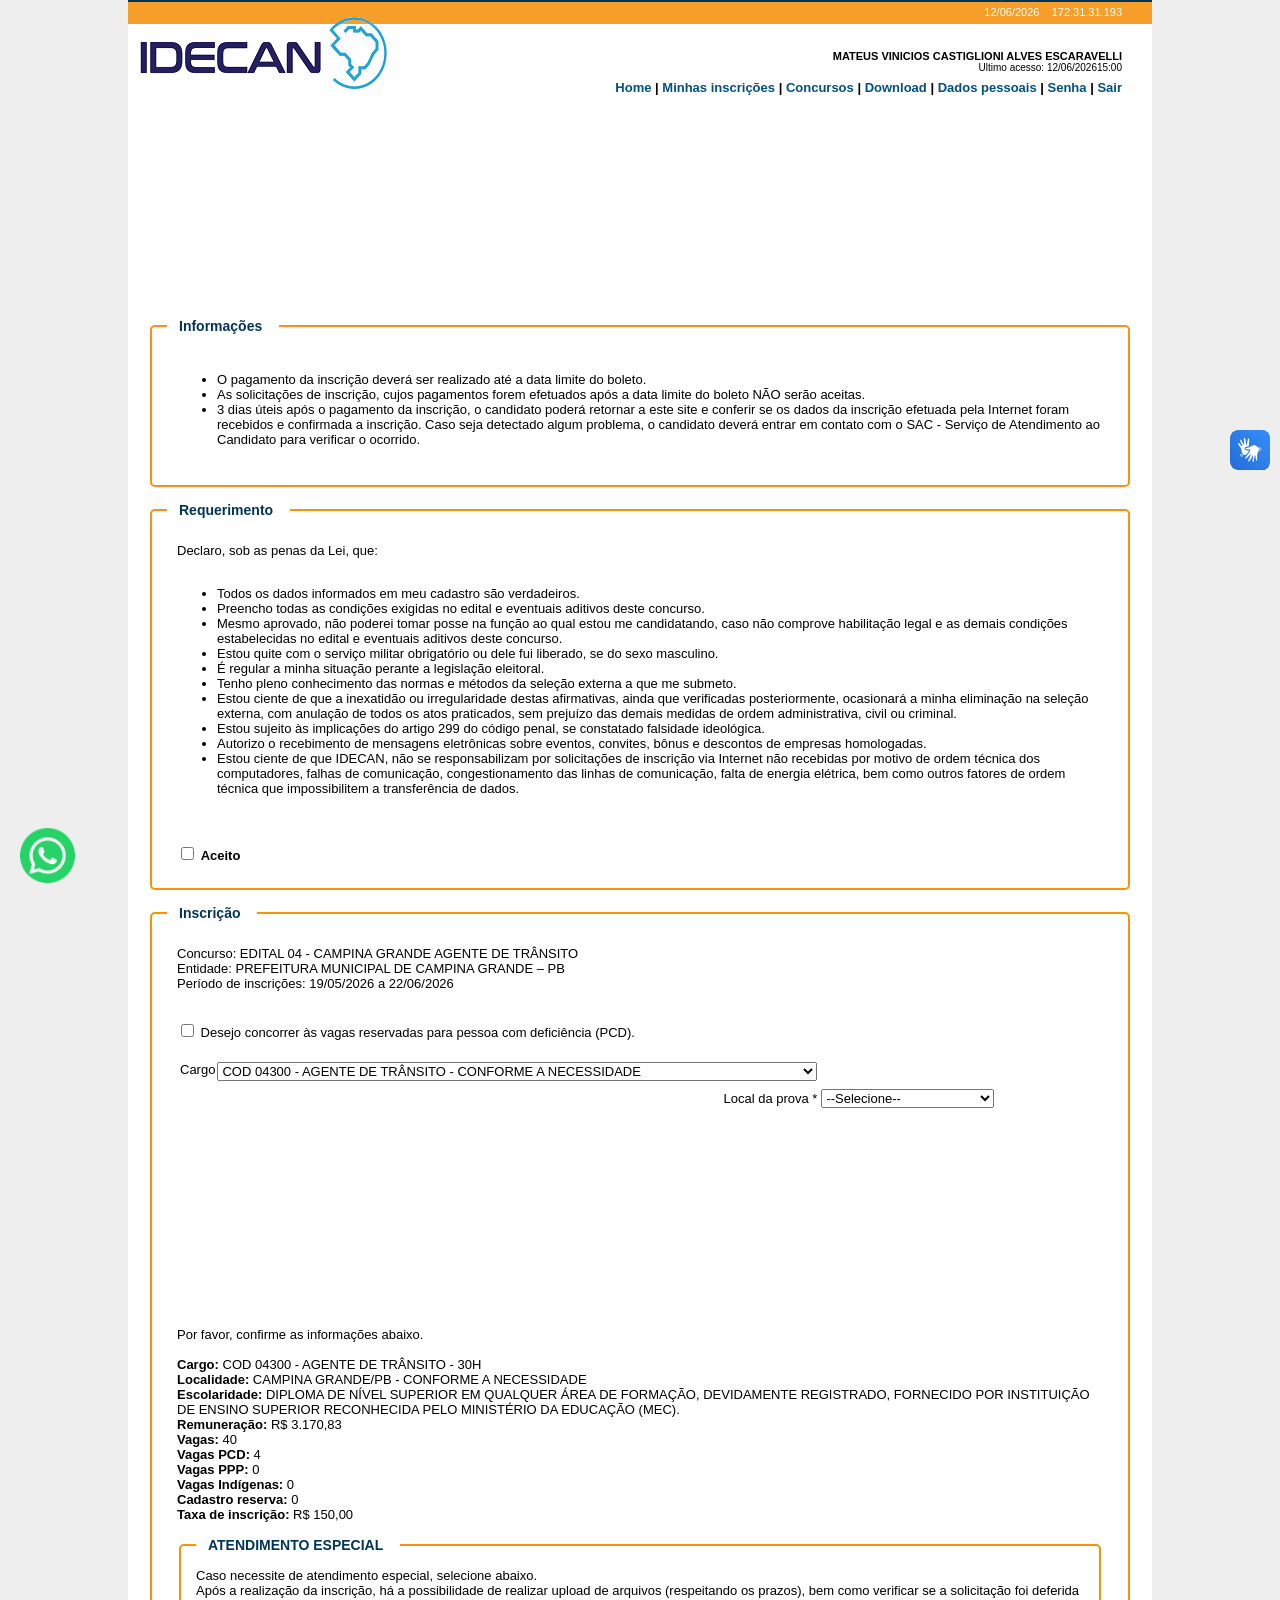
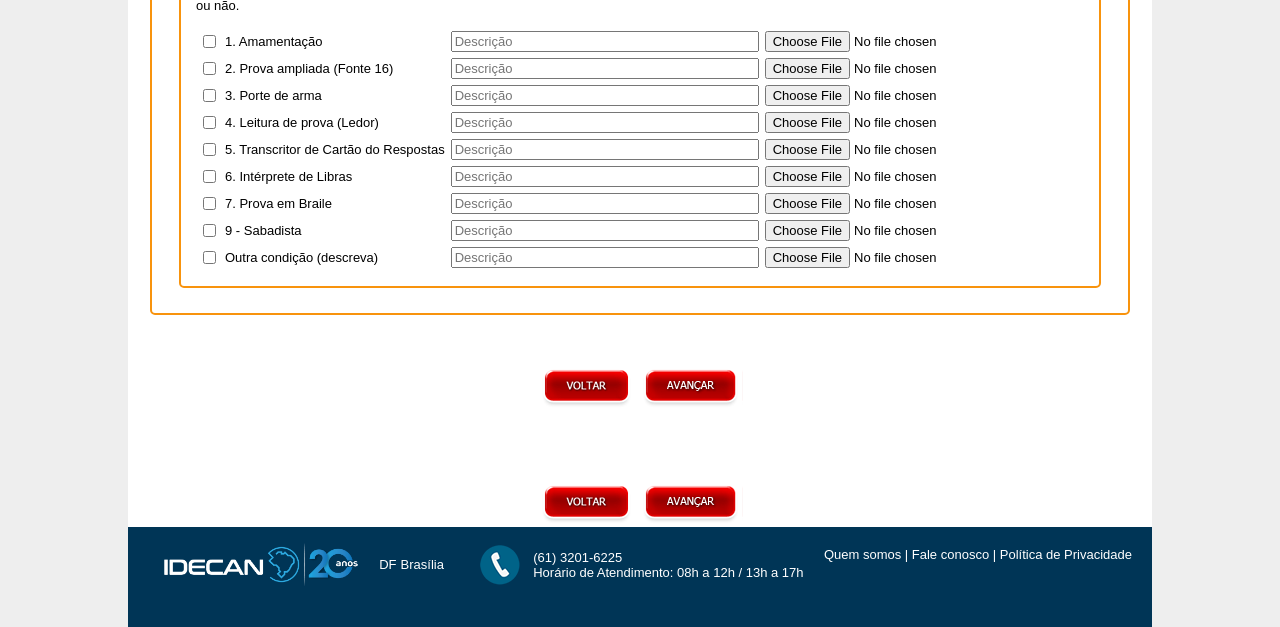
<file: uploaded/passo2_transito.html>
<!DOCTYPE html PUBLIC "-//W3C//DTD XHTML 1.0 Transitional//EN" "http://www.w3.org/TR/xhtml1/DTD/xhtml1-transitional.dtd"> <html lang=en style><!--
 Page saved with SingleFile 
 url: https://concurso.idecan.org.br/CandidatoInscricao.aspx?ID=253 
 saved date: Fri Jun 12 2026 15:49:46 GMT-0300 (Horário Padrão de Brasília)
--><meta charset=utf-8>
<meta name=facebook-domain-verification content=c4t7t9mlpsl15bn2y46vmgvugqolib>
<title>
 Inscrição
 
 </title>
<meta name=language content=pt-br>
<style>:root{--sf-img-2: url("[data-uri]");--sf-img-4: url("[data-uri]");--sf-img-5: url("[data-uri]");--sf-img-8: url("[data-uri]");--sf-img-10: url("[data-uri]");--sf-img-3: url("data:,");--sf-img-6: url("data:,");--sf-img-7: url("data:,")}</style><style>.tbox{padding:14px 17px;z-index:900}.tmask{position:absolute;top:0px;left:0px;z-index:800}.tclose:hover{background-position:0-30px}#blackmask{background:#000000}</style>
<style>BODY{margin:0px 0px 0px 0px;font-size:13px;color:#000000;font-family:Arial,Verdana}A{color:#005183;text-decoration:none}A:hover{text-decoration:underline}#Superior{margin:0px 0px 0px 0px;width:1024px;height:298px;position:relative}#SuperiorBG{z-index:2;margin:0px 0px 0px 0px;width:1024px;height:119px;position:absolute;background-image:url([data-uri]);background-repeat:no-repeat}#SuperiorNomeEmpresa{z-index:3;top:6px;right:30px;font-size:11px;color:#ffffff;position:absolute}#SuperiorLinks{z-index:3;right:30px;position:absolute}#SuperiorDadosCandidato{z-index:3;top:50px;right:30px;position:absolute}#Foto{z-index:1;margin:0px 0px 0px 0px;width:1024px;height:px;position:absolute}#Conteudo{margin:0px 0px 0px 0px;width:1024px;background-color:#ffffff;position:relative}#Rodape{margin:0px 0px 0px 0px;width:1024px;height:100px;background-color:#003556;position:relative}#Rodape A{color:#FFFFFF;text-decoration:none}#Rodape A:hover{text-decoration:underline}#RodapeConteudo{top:10px;left:30px;position:absolute}#RodapeLinks{top:20px;right:20px;position:absolute}.txt2{font-size:10px}.txt3{font-size:11px}TD{font-size:13px}INPUT{font-size:13px}SELECT{font-size:13px}.fieldset{padding:15px;-moz-border-radius:5px;border-radius:5px;border:2px solid #f8930d;text-align:left}.legend1{font-size:14px;background-color:#FFFFFF;padding-left:10px;padding-right:15px;color:#003556;font-weight:bold}</style>
<style>[vw] [vw-access-button]{flex-direction:row-reverse;width:40px;height:40px;cursor:pointer;overflow:hidden;position:absolute;border-radius:8px;transition:all 0.5s ease;right:0;left:auto}[vw] [vw-access-button] img{max-height:40px;transition:all 0.5s ease;border-radius:8px;opacity:1!important;visibility:visible!important}[vw] [vw-access-button] .vp-access-button{width:40px;height:40px;z-index:1}[vw] [vw-access-button] .vp-pop-up{position:absolute;height:40px;min-width:150px;z-index:0;left:0;right:auto}[vw] [vw-access-button]:hover{width:200px}[vw] [vw-access-button].isTopOrBottom:hover{bottom:-20px;top:0;margin-right:-80px}[vw] [vw-access-button].active{display:flex}</style><style>[vw] [vw-plugin-wrapper]{position:relative;width:300px;height:100%;float:right;background:white;-webkit-box-shadow:0px 0px 15px rgba(0,0,0,0.2);-moz-box-shadow:0px 0px 15px rgba(0,0,0,0.2);box-shadow:0px 0px 15px rgba(0,0,0,0.2);border-radius:12px;-moz-border-radius:12px;-webkit-border-radius:12px}</style><style>div[vw]{position:fixed;max-width:95vw;min-height:40px;min-width:40px;z-index:2147483645!important;margin:10px!important}div[vw].enabled{display:block}</style><title class=sf-hidden>Botão de Chat</title><meta name=referrer content=no-referrer><style>.sf-hidden{display:none!important}</style><link rel=canonical href="https://concurso.idecan.org.br/CandidatoInscricao.aspx?ID=253"><meta http-equiv=content-security-policy content="default-src 'none'; font-src 'self' data:; img-src 'self' data:; style-src 'unsafe-inline'; media-src 'self' data:; script-src 'unsafe-inline' data:; object-src 'self' data:; frame-src 'self' data:;"></head>
 
 <body bgcolor=#eeeeee>
 
 
 <center>
 <div id=Superior align=left>
 <div id=SuperiorBG></div>
 <div id=SuperiorNomeEmpresa>
 
 &nbsp;&nbsp;&nbsp;&nbsp;
 12/06/2026
 &nbsp;&nbsp;
 172.31.31.193
 </div>
 
 <div id=SuperiorDadosCandidato align=right>
 <span class=txt3>
 <b>MATEUS VINICIOS CASTIGLIONI ALVES ESCARAVELLI</b>
 </span>
 <br>
 <span class=txt2>
 Ultimo acesso: 12/06/202615:00
 </span>
 </div>
 
 <div id=SuperiorLinks style=top:80px>
 <b>
 
 <a href=https://concurso.idecan.org.br/SITE/CandidatoLogin.aspx>Home</a>
 |
 
 <a href=https://concurso.idecan.org.br/CandidatoConcursos.aspx>Minhas inscrições</a>
 
 |
 
 <a href=https://concurso.idecan.org.br/CandidatoPrincipal.aspx>Concursos</a>
 
 |
 
 <a href=https://concurso.idecan.org.br/SITE/Download.aspx>Download</a>
 
 |
 <a href=#>Dados pessoais</a>
 |
 <a href=#>Senha</a>
 |
 <a href=https://concurso.idecan.org.br/CandidatoLogOut.aspx>Sair</a>
 
 </b>
 </div>
 <div id=Foto>
 
 <style>.wt-rotator{font-family:Tahoma,Verdana,Arial;font-size:12px;background-color:#ffffff;border:0px solid #000;position:relative;overflow:hidden}.wt-rotator .screen{position:relative;top:0;left:0;overflow:hidden}.wt-rotator .strip{display:block;position:absolute;top:0;left:0;z-index:0;overflow:hidden}.wt-rotator .preloader{position:absolute;top:50%;left:50%;width:40px;height:40px;margin-top:-20px;margin-left:-20px;-moz-border-radius:4px;-webkit-border-radius:4px;border-radius:4px;background:rgba(0,0,0,.7)url(data:,)center no-repeat;z-index:4}.wt-rotator .timer{position:absolute;left:0;height:4px;background-color:#FFF;-moz-opacity:.5;filter:alpha(opacity=50);opacity:0.5;z-index:4;visibility:hidden;font-size:0}.wt-rotator .desc{position:absolute;color:#FFF;z-index:6;overflow:hidden;text-align:left}.wt-rotator .inner-bg{position:relative;top:0;left:0;width:100%;height:100%;background-color:#000;-moz-opacity:.7;filter:alpha(opacity=70);opacity:.7;z-index:0}.wt-rotator .inner-text{position:absolute;top:0;left:0;padding:10px;z-index:1}.wt-rotator .c-panel{position:absolute;top:0;z-index:7;visibility:hidden}.wt-rotator .thumbnails,.wt-rotator .buttons{display:inline;position:relative;float:left;overflow:hidden}.wt-rotator .play-btn,.wt-rotator .prev-btn,.wt-rotator .next-btn{position:relative;list-style:none;float:left;overflow:hidden;line-height:24px;text-align:center;color:#EEE;text-shadow:0 1px 0#222;background-color:#000;border:1px solid #111;cursor:pointer;font-size:12px;font-weight:bold;background-repeat:no-repeat!important;background-position:center!important;-moz-border-radius:3px;-webkit-border-radius:3px;border-radius:3px}.wt-rotator .thumbnails li:hover{color:#FFF;text-shadow:0 1px 0#888;background-color:#CCC;background:-moz-linear-gradient(#CCC,#999);background:-webkit-gradient(linear,0 top,0 bottom,from(#CCC),to(#999))}.wt-rotator .thumbnails li.image:hover{border-color:#06F}.wt-rotator .thumbnails li.image:hover img{-moz-opacity:1;filter:alpha(opacity=100);opacity:1}.wt-rotator .play-btn{background:var(--sf-img-2),-webkit-gradient(linear,0 top,0 bottom,from(#333),to(#000))}.wt-rotator .play-btn:hover{background-color:#CCC!important;background:var(--sf-img-2),-moz-linear-gradient(#CCC,#999);background:var(--sf-img-2),-webkit-gradient(linear,0 top,0 bottom,from(#CCC),to(#999))}.wt-rotator .pause:hover{background-color:#CCC!important;background:var(--sf-img-3),-moz-linear-gradient(#CCC,#999);background:var(--sf-img-3),-webkit-gradient(linear,0 top,0 bottom,from(#CCC),to(#999))}.wt-rotator .prev-btn{background:var(--sf-img-4),-webkit-gradient(linear,0 top,0 bottom,from(#333),to(#000))}.wt-rotator .prev-btn:hover{background-color:#CCC!important;background:var(--sf-img-4),-moz-linear-gradient(#CCC,#999);background:var(--sf-img-4),-webkit-gradient(linear,0 top,0 bottom,from(#CCC),to(#999))}.wt-rotator .next-btn{background:var(--sf-img-5),-webkit-gradient(linear,0 top,0 bottom,from(#333),to(#000))}.wt-rotator .next-btn:hover{background-color:#CCC!important;background:var(--sf-img-5),-moz-linear-gradient(#CCC,#999);background:var(--sf-img-5),-webkit-gradient(linear,0 top,0 bottom,from(#CCC),to(#999))}.wt-rotator .up:hover{background-color:#CCC!important;background:var(--sf-img-6),-moz-linear-gradient(#CCC,#999);background:var(--sf-img-6),-webkit-gradient(linear,0 top,0 bottom,from(#CCC),to(#999))}.wt-rotator .down:hover{background-color:#CCC!important;background:var(--sf-img-7),-moz-linear-gradient(#CCC,#999);background:var(--sf-img-7),-webkit-gradient(linear,0 top,0 bottom,from(#CCC),to(#999))}.wt-rotator .s-prev:hover,.wt-rotator .s-next:hover{-moz-opacity:.95;filter:alpha(opacity=95);opacity:.95;background-color:transparent!important}</style>
 
 
 
 
 <div class=container>
 <div class=wt-rotator style=width:1024px;height:300px>
 <div class=screen style=width:1024px;height:300px>
 
 <div class=desc style=visibility:visible><div class=inner-bg></div><div class=inner-text style=width:auto;height:auto></div></div> <div class="preloader sf-hidden"></div> <div class=timer style=display:none></div><div class=strip style=width:2048px;height:300px></div></div>
 <div class=c-panel>
 <div class="thumbnails sf-hidden">
 
 </div>
 <div class=buttons style=height:26px>
 <div class=prev-btn style=display:none;width:24px;height:24px;margin-right:5px></div>
 <div class=play-btn style=display:none;width:24px;height:24px;margin-right:5px></div>
 <div class=next-btn style=display:none;width:24px;height:24px;margin-right:5px></div>
 </div>
 </div>
 </div>
 </div>
 
 
 
 </div>
 
 </div>
 
 <div id=Conteudo align=left>
 <table width=100% cellpadding=20 cellspacing=0 border=0>
 <tbody><tr>
 <td width=100% align=left><form method=post action="./CandidatoInscricao.aspx?ID=253" id=form1 enctype=multipart/form-data data-gtm-form-interact-id=0>
<div class=aspNetHidden>
</div>
<div class=aspNetHidden>
 
 
</div>
 
 <fieldset class=fieldset>
 <legend><span class=legend1>Informações</span></legend>
 <table cellpadding=10 cellspacing=0 border=0>
 <tbody><tr>
 <td>
 <ul>
 
 <li>O pagamento da inscrição deverá ser realizado até a data limite do boleto.</li>
 <li>As solicitações de inscrição, cujos pagamentos forem efetuados após a data limite do boleto NÃO serão aceitas.</li>
 
 <li>3 dias úteis após o pagamento da inscrição, o candidato poderá retornar a este site e conferir se os dados da inscrição efetuada pela Internet foram recebidos e confirmada a inscrição. Caso seja detectado algum problema, o candidato deverá entrar em contato com o SAC - Serviço de Atendimento ao Candidato para verificar o ocorrido.</li>
 </ul>
 </td>
 </tr>
 </table>
 </fieldset>
 <br>
 
 <fieldset class=fieldset>
 <legend><span class=legend1>Requerimento</span></legend>
 <table cellpadding=10 cellspacing=0 border=0>
 
 <tbody><tr>
 <td>Declaro, sob as penas da Lei, que:
 <br>
 <br>
 <ul>
 <li>Todos os dados informados em meu cadastro são verdadeiros.</li>
 <li>Preencho todas as condições exigidas no edital e eventuais aditivos deste concurso.</li>
 <li>Mesmo aprovado, não poderei tomar posse na função ao qual estou me candidatando, caso não comprove habilitação legal e as demais condições estabelecidas no edital e eventuais aditivos deste concurso.</li>
 <li>Estou quite com o serviço militar obrigatório ou dele fui liberado, se do sexo masculino.</li>
 <li>É regular a minha situação perante a legislação eleitoral.</li>
 <li>Tenho pleno conhecimento das normas e métodos da seleção externa a que me submeto.</li>
 <li>Estou ciente de que a inexatidão ou irregularidade destas afirmativas, ainda que verificadas posteriormente, ocasionará a minha eliminação na seleção externa, com anulação de todos os atos praticados, sem prejuízo das demais medidas de ordem administrativa, civil ou criminal.</li>
 <li>Estou sujeito às implicações do artigo 299 do código penal, se constatado falsidade ideológica.</li>
 <li>Autorizo o recebimento de mensagens eletrônicas sobre eventos, convites, bônus e descontos de empresas homologadas.</li>
 <li>Estou ciente de que IDECAN, não se responsabilizam por solicitações de inscrição via Internet não recebidas por motivo de ordem técnica dos computadores, falhas de comunicação, congestionamento das linhas de comunicação, falta de energia elétrica, bem como outros fatores de ordem técnica que impossibilitem a transferência de dados.</li>
 
 </ul>
 <br>
 
 </td>
 </tr>
 
 
 <tr>
 <td> <input id=CHK_AceitoRequerimento type=checkbox name=CHK_AceitoRequerimento value=on>
 <b>Aceito</b></td>
 </tr>
 </table>
 </fieldset>
 <br>
 
 <div><div id=UpdatePanel1>
 <fieldset class=fieldset>
 <legend><span class=legend1>Inscrição</span></legend>
 <table cellpadding=10 cellspacing=0 border=0>
 <tbody><tr>
 <td>
 <span id=LBL_DadosConcurso>Concurso: EDITAL 04 - CAMPINA GRANDE AGENTE DE TRÂNSITO<br>Entidade: PREFEITURA MUNICIPAL DE CAMPINA GRANDE – PB<br>Período de inscrições: 19/05/2026 a 22/06/2026</span>
 <br>
 <br>
 <br><input id=CheckVagaPCD type=checkbox name=CheckVagaPCD value=on>
 Desejo concorrer às vagas reservadas para pessoa com deficiência (PCD).
 
 
 <div id=div-laudo-pcd align=left style=display:none>
 
 
 
 
 
 
 
 </div><br><br><table>
 
 <tbody><tr>
 <td> 
 </td>
 </tr>
 <tr style=display:flex>
 
 
 <td align=right>Cargo</td>
 
 <td>
 <select name=CMB_Cargo id=CMB_Cargo style=width:600px>
	<option value=-1>--Selecione--</option>
	<option selected value=3035>COD 04300 - AGENTE DE TRÂNSITO - CONFORME A NECESSIDADE</option>

</select>
 </td>
 
 
 </tr>
 <tr>
 <td align=right>
 
 </td>
 
 
 
 
 </tr>
 
 <tr>
 
 
 <td align=right>Local da prova *</td>
 <td>
 <select name=CMB_LocalProva id=CMB_LocalProva>
	<option selected value=-1>--Selecione--</option>
	<option value=418>CAMPINA GRANDE – PB</option>

</select>
 </td>
 </tr>
 
 
 
 
 
 
 
 
 
 
 
 </table><table>
 <tbody><tr>
 <td>
 
<style class=sf-hidden>.bombeiro-input:focus{border-color:#b30000;outline:none;box-shadow:0 0 3px rgba(179,0,0,0.4)}</style>
 </td>
 </tr>
 </table>
 
 
 <br>
 
 <br>
 
 <br>
 
 <br>
 
 
 
 
 
 
 <tr>
 <td>
 
 </td>
 </tr>
 <tr>
 <td>
 
 <br>
 
 <br>
 
 <br>
 
 <tr>
 <td colspan=2>
 <br>
 
 
 
 
 
 
 <span id=LBL_DadosCargo><br><br>Por favor, confirme as informações abaixo.<br><br><b>Cargo:</b> COD 04300 - AGENTE DE TRÂNSITO - 30H<br><b>Localidade:</b> CAMPINA GRANDE/PB - CONFORME A NECESSIDADE<br><b>Escolaridade:</b> DIPLOMA DE NÍVEL SUPERIOR EM QUALQUER ÁREA DE FORMAÇÃO, DEVIDAMENTE REGISTRADO, FORNECIDO POR INSTITUIÇÃO DE ENSINO SUPERIOR RECONHECIDA PELO MINISTÉRIO DA EDUCAÇÃO (MEC).<br><b>Remuneração:</b> R$ 3.170,83<br><b>Vagas:</b> 40<br><b>Vagas PCD:</b> 4<br><b>Vagas PPP:</b> 0<br><b>Vagas Indígenas:</b> 0<br><b>Cadastro reserva:</b> 0<br><b>Taxa de inscrição:</b> R$ 150,00<br></span>
 <div id=UpdatePanel_SolicitacaoAtendimentoEspecial>
 
 <br>
 <fieldset class=fieldset>
 <legend><span class=legend1><b>ATENDIMENTO ESPECIAL</b></span></legend>
 
 Caso necessite de atendimento especial, selecione abaixo.
 <br>
 Após a realização da inscrição, há a possibilidade de realizar upload de arquivos (respeitando os prazos), bem como verificar se a solicitação foi deferida ou não.
 <br>
 <br>
 <table cellspacing=0 cellpadding=3 id=GRD_SolicitacaoAtendimentoEspecial style=border-width:0px;border-collapse:collapse>
 <tbody><tr style=background-color:White>
 <td>
 <input name=GRD_SolicitacaoAtendimentoEspecial$ctl02$CHK_Gravar type=checkbox id=GRD_SolicitacaoAtendimentoEspecial_CHK_Gravar_0 value=1>
 <td> 1. Amamentação<td>
 <input name=GRD_SolicitacaoAtendimentoEspecial$ctl02$TXT_OBS type=text maxlength=250 size=50 id=GRD_SolicitacaoAtendimentoEspecial_TXT_OBS_0 placeholder=Descrição style=width:300px value>
 <td>
 <input type=file name=GRD_SolicitacaoAtendimentoEspecial$ctl02$AtendimentoEspecialFile id=GRD_SolicitacaoAtendimentoEspecial_AtendimentoEspecialFile_0 style=width:300px value>
 </td>
 <tr style=background-color:White>
 <td>
 <input name=GRD_SolicitacaoAtendimentoEspecial$ctl03$CHK_Gravar type=checkbox id=GRD_SolicitacaoAtendimentoEspecial_CHK_Gravar_1 value=2>
 <td> 2. Prova ampliada (Fonte 16)<td>
 <input name=GRD_SolicitacaoAtendimentoEspecial$ctl03$TXT_OBS type=text maxlength=250 size=50 id=GRD_SolicitacaoAtendimentoEspecial_TXT_OBS_1 placeholder=Descrição style=width:300px value>
 <td>
 <input type=file name=GRD_SolicitacaoAtendimentoEspecial$ctl03$AtendimentoEspecialFile id=GRD_SolicitacaoAtendimentoEspecial_AtendimentoEspecialFile_1 style=width:300px value>
 </td>
 <tr style=background-color:White>
 <td>
 <input name=GRD_SolicitacaoAtendimentoEspecial$ctl04$CHK_Gravar type=checkbox id=GRD_SolicitacaoAtendimentoEspecial_CHK_Gravar_2 value=3>
 <td> 3. Porte de arma<td>
 <input name=GRD_SolicitacaoAtendimentoEspecial$ctl04$TXT_OBS type=text maxlength=250 size=50 id=GRD_SolicitacaoAtendimentoEspecial_TXT_OBS_2 placeholder=Descrição style=width:300px value>
 <td>
 <input type=file name=GRD_SolicitacaoAtendimentoEspecial$ctl04$AtendimentoEspecialFile id=GRD_SolicitacaoAtendimentoEspecial_AtendimentoEspecialFile_2 style=width:300px value>
 </td>
 <tr style=background-color:White>
 <td>
 <input name=GRD_SolicitacaoAtendimentoEspecial$ctl05$CHK_Gravar type=checkbox id=GRD_SolicitacaoAtendimentoEspecial_CHK_Gravar_3 value=4>
 <td> 4. Leitura de prova (Ledor)<td>
 <input name=GRD_SolicitacaoAtendimentoEspecial$ctl05$TXT_OBS type=text maxlength=250 size=50 id=GRD_SolicitacaoAtendimentoEspecial_TXT_OBS_3 placeholder=Descrição style=width:300px value>
 <td>
 <input type=file name=GRD_SolicitacaoAtendimentoEspecial$ctl05$AtendimentoEspecialFile id=GRD_SolicitacaoAtendimentoEspecial_AtendimentoEspecialFile_3 style=width:300px value>
 </td>
 <tr style=background-color:White>
 <td>
 <input name=GRD_SolicitacaoAtendimentoEspecial$ctl06$CHK_Gravar type=checkbox id=GRD_SolicitacaoAtendimentoEspecial_CHK_Gravar_4 value=5>
 <td> 5. Transcritor de Cartão do Respostas<td>
 <input name=GRD_SolicitacaoAtendimentoEspecial$ctl06$TXT_OBS type=text maxlength=250 size=50 id=GRD_SolicitacaoAtendimentoEspecial_TXT_OBS_4 placeholder=Descrição style=width:300px value>
 <td>
 <input type=file name=GRD_SolicitacaoAtendimentoEspecial$ctl06$AtendimentoEspecialFile id=GRD_SolicitacaoAtendimentoEspecial_AtendimentoEspecialFile_4 style=width:300px value>
 </td>
 <tr style=background-color:White>
 <td>
 <input name=GRD_SolicitacaoAtendimentoEspecial$ctl07$CHK_Gravar type=checkbox id=GRD_SolicitacaoAtendimentoEspecial_CHK_Gravar_5 value=6>
 <td> 6. Intérprete de Libras<td>
 <input name=GRD_SolicitacaoAtendimentoEspecial$ctl07$TXT_OBS type=text maxlength=250 size=50 id=GRD_SolicitacaoAtendimentoEspecial_TXT_OBS_5 placeholder=Descrição style=width:300px value>
 <td>
 <input type=file name=GRD_SolicitacaoAtendimentoEspecial$ctl07$AtendimentoEspecialFile id=GRD_SolicitacaoAtendimentoEspecial_AtendimentoEspecialFile_5 style=width:300px value>
 </td>
 <tr style=background-color:White>
 <td>
 <input name=GRD_SolicitacaoAtendimentoEspecial$ctl08$CHK_Gravar type=checkbox id=GRD_SolicitacaoAtendimentoEspecial_CHK_Gravar_6 value=7>
 <td> 7. Prova em Braile<td>
 <input name=GRD_SolicitacaoAtendimentoEspecial$ctl08$TXT_OBS type=text maxlength=250 size=50 id=GRD_SolicitacaoAtendimentoEspecial_TXT_OBS_6 placeholder=Descrição style=width:300px value>
 <td>
 <input type=file name=GRD_SolicitacaoAtendimentoEspecial$ctl08$AtendimentoEspecialFile id=GRD_SolicitacaoAtendimentoEspecial_AtendimentoEspecialFile_6 style=width:300px value>
 </td>
 <tr style=background-color:White>
 <td>
 <input name=GRD_SolicitacaoAtendimentoEspecial$ctl09$CHK_Gravar type=checkbox id=GRD_SolicitacaoAtendimentoEspecial_CHK_Gravar_7 value=16>
 <td> 9 - Sabadista<td>
 <input name=GRD_SolicitacaoAtendimentoEspecial$ctl09$TXT_OBS type=text maxlength=250 size=50 id=GRD_SolicitacaoAtendimentoEspecial_TXT_OBS_7 placeholder=Descrição style=width:300px value>
 <td>
 <input type=file name=GRD_SolicitacaoAtendimentoEspecial$ctl09$AtendimentoEspecialFile id=GRD_SolicitacaoAtendimentoEspecial_AtendimentoEspecialFile_7 style=width:300px value>
 </td>
 <tr style=background-color:White>
 <td>
 <input name=GRD_SolicitacaoAtendimentoEspecial$ctl10$CHK_Gravar type=checkbox id=GRD_SolicitacaoAtendimentoEspecial_CHK_Gravar_8 value=8>
 <td>Outra condição (descreva)<td>
 <input name=GRD_SolicitacaoAtendimentoEspecial$ctl10$TXT_OBS type=text maxlength=250 size=50 id=GRD_SolicitacaoAtendimentoEspecial_TXT_OBS_8 placeholder=Descrição style=width:300px value>
 <td>
 <input type=file name=GRD_SolicitacaoAtendimentoEspecial$ctl10$AtendimentoEspecialFile id=GRD_SolicitacaoAtendimentoEspecial_AtendimentoEspecialFile_8 style=width:300px value>
 </td>
 </tr>
 </table>
 </fieldset>
 
</div>
 </td>
 </tr>
 </table>
 
 
 
 </fieldset>
 <style class=sf-hidden>.fieldset-questionario .form-select:focus{border-color:#0d6efd;outline:none;box-shadow:0 0 4px rgba(13,110,253,0.4)}.fieldset-questionario .form-select:hover{border-color:#0a58ca}</style>
 <br>
 
 
 
 <br>
 <br>
 <center>
 <table>
 <tbody><tr>
 <td><a href=https://concurso.idecan.org.br/CandidatoPrincipal.aspx>
 <img src='data:image/svg+xml,<svg xmlns="http://www.w3.org/2000/svg" width="97" height="45"><rect fill-opacity="0"/></svg>' width=97 height=45 alt border=0 style="background-blend-mode:normal!important;background-clip:content-box!important;background-position:50% 50%!important;background-color:rgba(0,0,0,0)!important;background-image:var(--sf-img-10)!important;background-size:100% 100%!important;background-origin:content-box!important;background-repeat:no-repeat!important"></a></td>
 <td>
 <input type=submit name=BTN_Avancar value=Avançar id=BTN_Avancar style=color:Transparent;background-color:Transparent;border-style:None;height:45px;width:104px;background-image:var(--sf-img-8);background-repeat:no-repeat;cursor:pointer;width:104px;height:45px>
 </td>
 </tr>
 </table>
 </center>
 
 
 
 </div></div><span style=display:none!important></span><span style=display:none!important></span><span style=display:none!important></span><span style=display:none!important></span><span style=display:none!important></span><span style=display:none!important></span></form></td>
 </tr>
 </table>
 
 <style class=sf-hidden>.fieldset-questionario .form-select:focus{border-color:#0d6efd;outline:none;box-shadow:0 0 4px rgba(13,110,253,0.4)}.fieldset-questionario .form-select:hover{border-color:#0a58ca}</style>
 <br>
 
 
 
 <br>
 <br>
 <center>
 <table>
 <tbody><tr>
 <td><a href=https://concurso.idecan.org.br/CandidatoPrincipal.aspx>
 <img src='data:image/svg+xml,<svg xmlns="http://www.w3.org/2000/svg" width="97" height="45"><rect fill-opacity="0"/></svg>' width=97 height=45 alt border=0 style="background-blend-mode:normal!important;background-clip:content-box!important;background-position:50% 50%!important;background-color:rgba(0,0,0,0)!important;background-image:var(--sf-img-10)!important;background-size:100% 100%!important;background-origin:content-box!important;background-repeat:no-repeat!important"></a></td>
 <td>
 <input type=submit name=BTN_Avancar value=Avançar id=BTN_Avancar style=color:Transparent;background-color:Transparent;border-style:None;height:45px;width:104px;background-image:var(--sf-img-8);background-repeat:no-repeat;cursor:pointer;width:104px;height:45px>
 </td>
 </tr>
 </table>
 </center>
 
 
 
 
</div>
 
 
 
 
 
 
 <style class=sf-hidden>.chat-button{position:fixed;bottom:20px;left:20px;width:auto;height:50px;cursor:pointer;align-items:center;text-decoration:none}.chat-modal{position:fixed;bottom:20px;left:20px;width:400px;max-width:80%;background-color:#f1f1f1;border-radius:10px;box-shadow:0px 0px 10px 0px rgba(0,0,0,0.5);z-index:9999}</style>
 <div id=Rodape align=left>
 <div id=RodapeConteudo>
 <table>
 <tbody><tr>
 <td><img width=200 src=[data-uri]></td>
 <td>&nbsp;&nbsp;</td>
 <td>
 <table>
 <tbody><tr>
 <td><font color=#ffffff>DF</font></td>
 <td><font color=#ffffff>Brasília</font></td>
 </tr>
 
 </table>
 </td>
 <td>&nbsp;&nbsp;&nbsp;&nbsp;&nbsp;&nbsp;</td>
 <td><img src="[data-uri]"></td>
 <td>&nbsp;</td>
 <td>
 <font color=#ffffff>
 (61) 3201-6225<br>
 Horário de Atendimento: 08h a 12h / 13h a 17h
 </font>
 </td>
 </tr>
 </table>
 </div>
 <div id=RodapeLinks>
 <font color=#ffffff>
 
 <a href=https://concurso.idecan.org.br/SITE/Instituto.aspx>Quem somos</a>
 |
 <a href=https://concurso.idecan.org.br/SITE/Contato.aspx>Fale conosco</a>
 |
 <a href=https://concurso.idecan.org.br/PoliticaPrivacidade.aspx>Política de Privacidade</a>
 </font>
 </div>
 </div>
 
 
 
 
 
 
 
 
 <div class=chat-button style=margin-top:10px;display:flex;justify-content:center>
 <a href="https://api.whatsapp.com/send?phone=5561996952589" target=_blank rel="noopener noreferrer">
 <img src="[data-uri]" alt=WhatsApp style=height:55px>
 </a>
 </div>
 <div class="chat-modal sf-hidden">
 
 </div>
 
 
 
 
 <div vw class=enabled style="left:initial;right:0px;top:50%;bottom:initial;transform:translateY(calc(-50% - 10px))">
 <div vw-access-button class=active><img class=vp-access-button data-src="assets/access_icon.svg?v=20260510" alt="Conteúdo acessível em Libras usando o VLibras Widget com opções dos Avatares Ícaro, Hosana ou Guga." src=[data-uri]>
<img class=vp-pop-up data-src="assets/access_popup.jpg?v=20260510" alt="Conteúdo acessível em Libras usando o VLibras Widget com opções dos Avatares Ícaro, Hosana ou Guga." src=[data-uri]>
</div>
 <div vw-plugin-wrapper class=sf-hidden>
</div>
 </div>
 
 </center>
 
 
 
 <div class=tmask id=blackmask style=height:2232px;width:1521px;opacity:0;display:none></div><div class=tbox style=position:fixed;top:703px;left:760.5px;opacity:0;display:none></div>
</file>
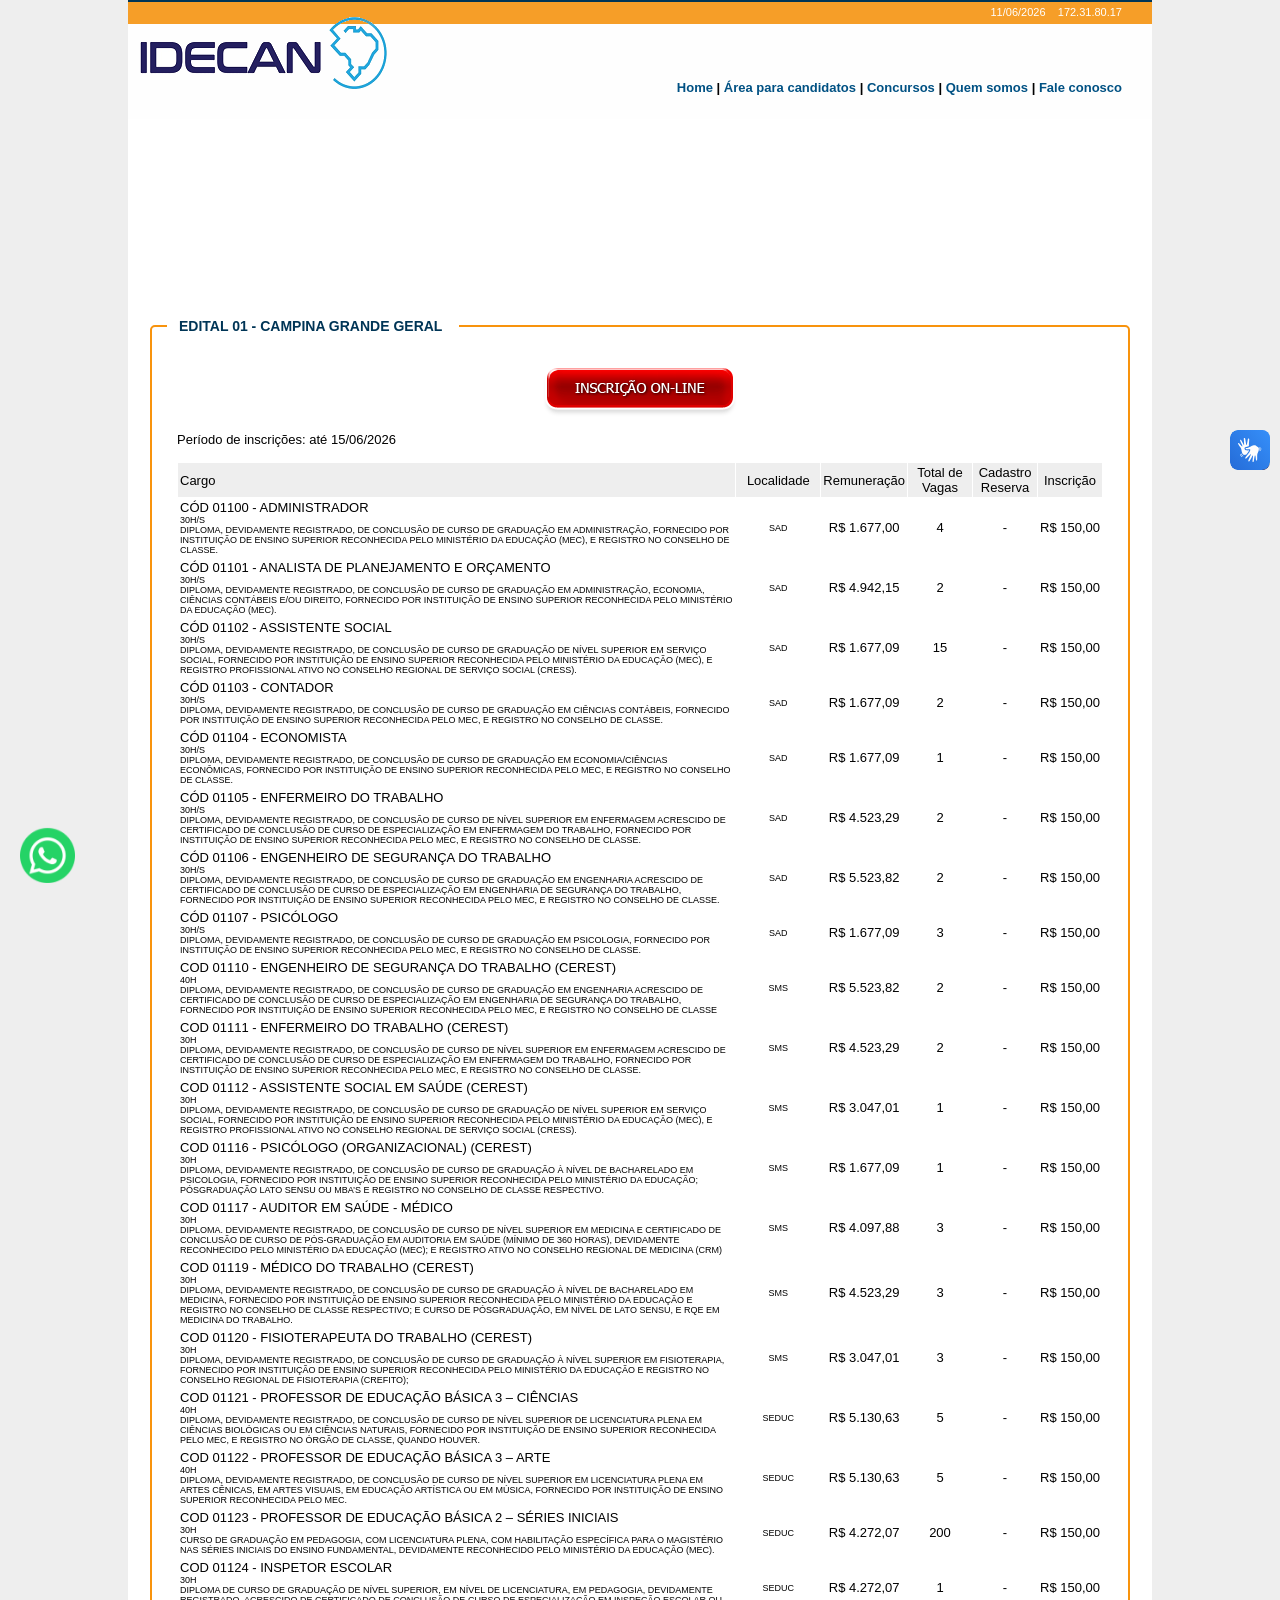
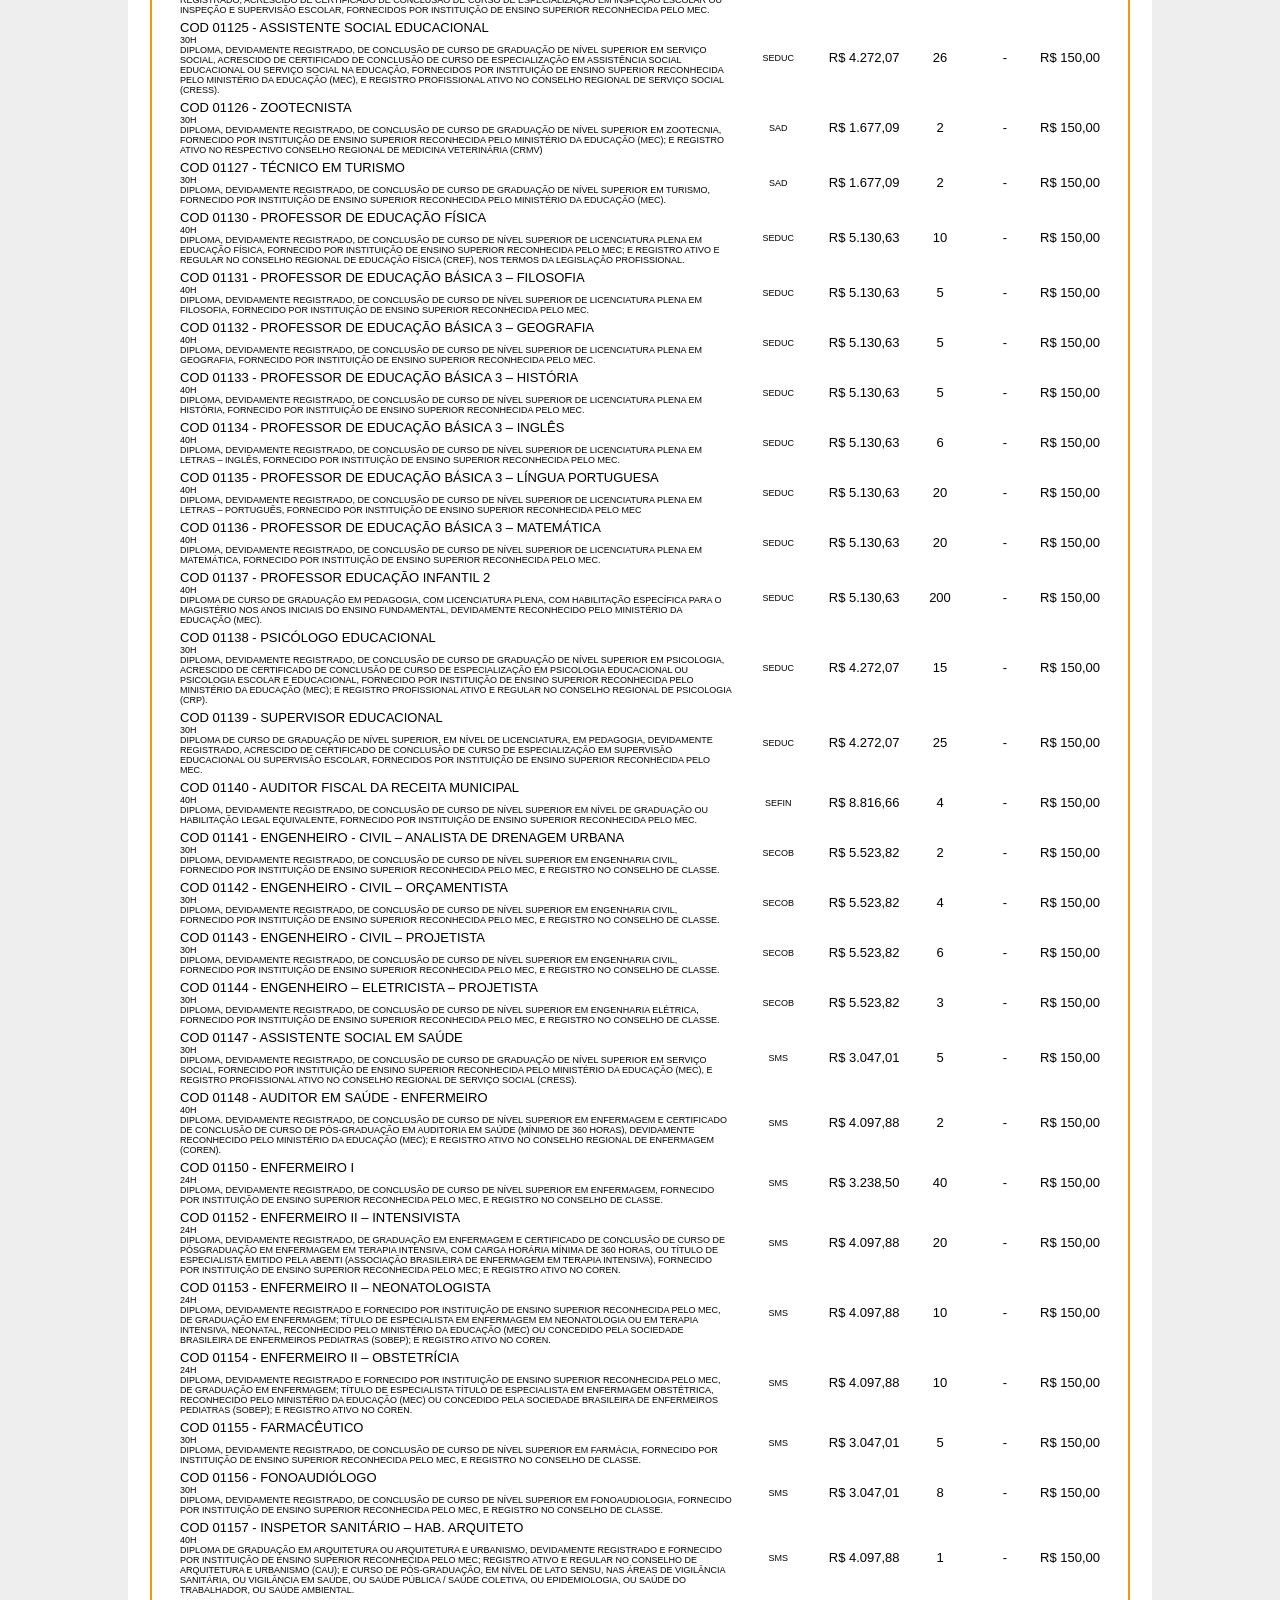
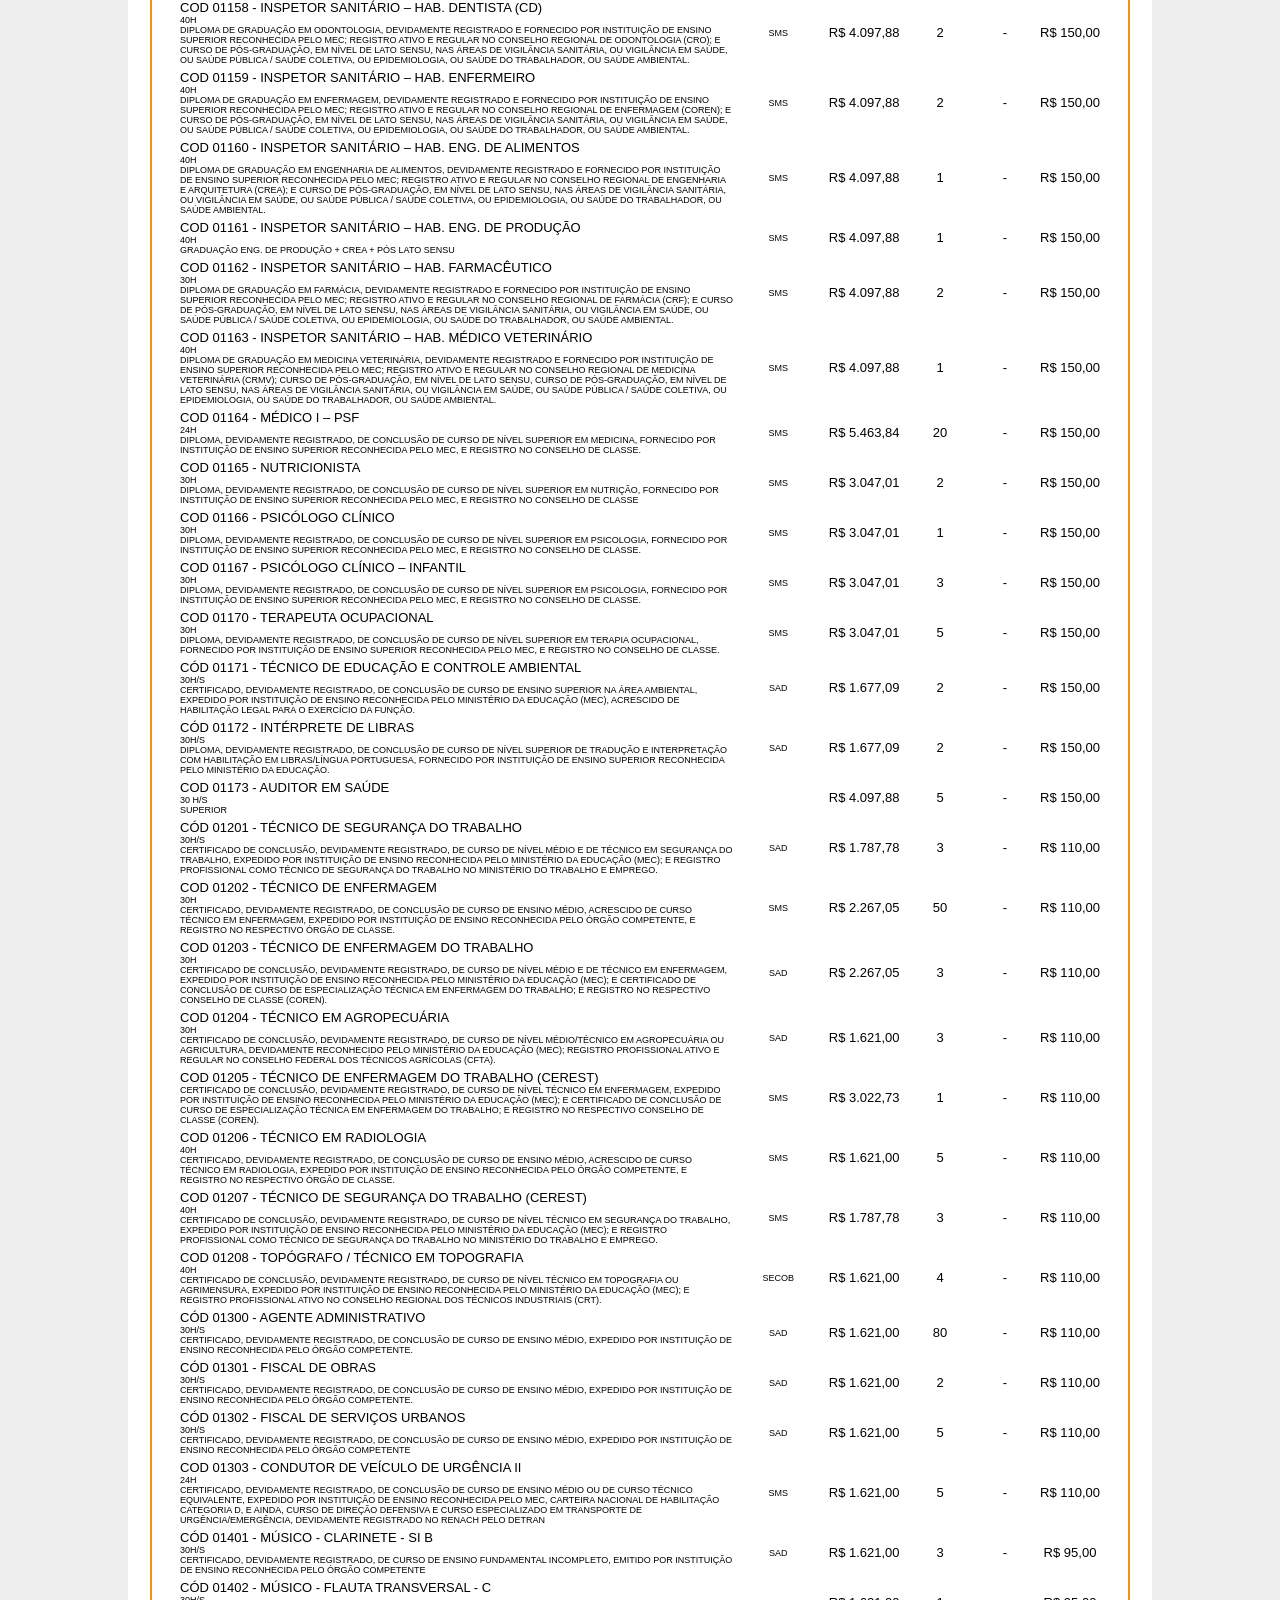
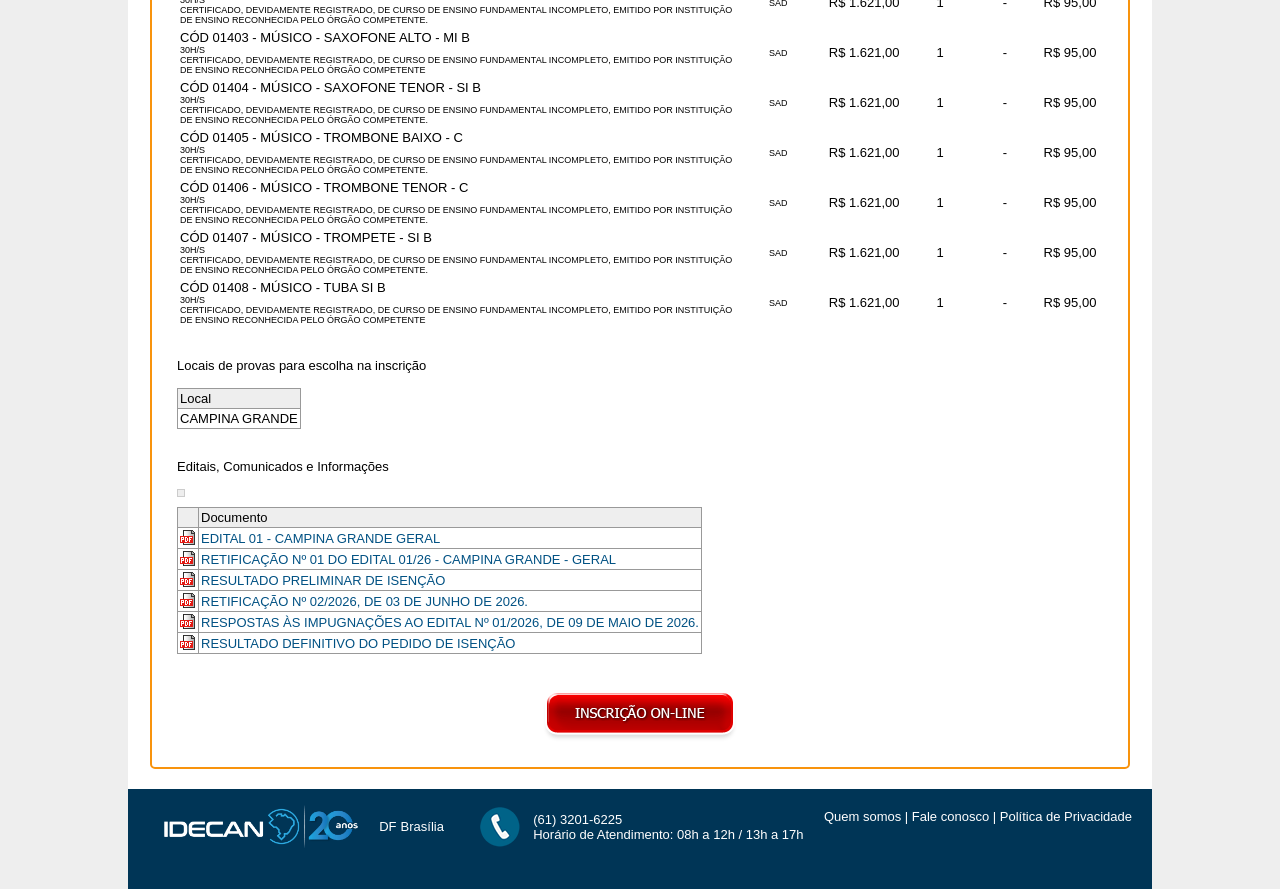
<file: uploaded/quadro_geral.html>
<!DOCTYPE html PUBLIC "-//W3C//DTD XHTML 1.0 Transitional//EN" "http://www.w3.org/TR/xhtml1/DTD/xhtml1-transitional.dtd"> <html lang=en style><!--
 Page saved with SingleFile 
 url: https://concurso.idecan.org.br/Concurso.aspx?ID=248 
 saved date: Thu Jun 11 2026 23:13:01 GMT-0300 (Horário Padrão de Brasília)
--><meta charset=utf-8>
<meta name=facebook-domain-verification content=c4t7t9mlpsl15bn2y46vmgvugqolib>
<title>
 
 </title>
<meta name=language content=pt-br>
<style>:root{--sf-img-2: url("[data-uri]");--sf-img-4: url("[data-uri]");--sf-img-5: url("[data-uri]");--sf-img-9: url("[data-uri]");--sf-img-10: url("[data-uri]");--sf-img-7: url("data:,");--sf-img-3: url("data:,");--sf-img-6: url("data:,")}</style><style>.tclose:hover{background-position:0-30px}</style>
<style>BODY{margin:0px 0px 0px 0px;font-size:13px;color:#000000;font-family:Arial,Verdana}A{color:#005183;text-decoration:none}A:hover{text-decoration:underline}#Superior{margin:0px 0px 0px 0px;width:1024px;height:298px;position:relative}#SuperiorBG{z-index:2;margin:0px 0px 0px 0px;width:1024px;height:119px;position:absolute;background-image:url([data-uri]);background-repeat:no-repeat}#SuperiorNomeEmpresa{z-index:3;top:6px;right:30px;font-size:11px;color:#ffffff;position:absolute}#SuperiorLinks{z-index:3;right:30px;position:absolute}#Foto{z-index:1;margin:0px 0px 0px 0px;width:1024px;height:px;position:absolute}#Conteudo{margin:0px 0px 0px 0px;width:1024px;background-color:#ffffff;position:relative}#Rodape{margin:0px 0px 0px 0px;width:1024px;height:100px;background-color:#003556;position:relative}#Rodape A{color:#FFFFFF;text-decoration:none}#Rodape A:hover{text-decoration:underline}#RodapeConteudo{top:10px;left:30px;position:absolute}#RodapeLinks{top:20px;right:20px;position:absolute}.txt1{font-size:9px}.txt5{font-size:13px}TD{font-size:13px}.fieldset{padding:15px;-moz-border-radius:5px;border-radius:5px;border:2px solid #f8930d;text-align:left}.legend1{font-size:14px;background-color:#FFFFFF;padding-left:10px;padding-right:15px;color:#003556;font-weight:bold}</style>
<style>[vw] [vw-access-button]{flex-direction:row-reverse;width:40px;height:40px;cursor:pointer;overflow:hidden;position:absolute;border-radius:8px;transition:all 0.5s ease;right:0;left:auto}[vw] [vw-access-button] img{max-height:40px;transition:all 0.5s ease;border-radius:8px;opacity:1!important;visibility:visible!important}[vw] [vw-access-button] .vp-access-button{width:40px;height:40px;z-index:1}[vw] [vw-access-button] .vp-pop-up{position:absolute;height:40px;min-width:150px;z-index:0;left:0;right:auto}[vw] [vw-access-button]:hover{width:200px}[vw] [vw-access-button].isTopOrBottom:hover{bottom:-20px;top:0;margin-right:-80px}[vw] [vw-access-button].active{display:flex}</style><style>[vw] [vw-plugin-wrapper]{position:relative;width:300px;height:100%;float:right;background:white;-webkit-box-shadow:0px 0px 15px rgba(0,0,0,0.2);-moz-box-shadow:0px 0px 15px rgba(0,0,0,0.2);box-shadow:0px 0px 15px rgba(0,0,0,0.2);border-radius:12px;-moz-border-radius:12px;-webkit-border-radius:12px}</style><style>div[vw]{position:fixed;max-width:95vw;min-height:40px;min-width:40px;z-index:2147483645!important;margin:10px!important}div[vw].enabled{display:block}</style><title class=sf-hidden>Botão de Chat</title><meta name=referrer content=no-referrer><style>.sf-hidden{display:none!important}</style><link rel=canonical href="https://concurso.idecan.org.br/Concurso.aspx?ID=248"><meta http-equiv=content-security-policy content="default-src 'none'; font-src 'self' data:; img-src 'self' data:; style-src 'unsafe-inline'; media-src 'self' data:; script-src 'unsafe-inline' data:; object-src 'self' data:; frame-src 'self' data:;"></head>
 
 <body bgcolor=#eeeeee>
 
 
 <center>
 <div id=Superior align=left>
 <div id=SuperiorBG></div>
 <div id=SuperiorNomeEmpresa>
 
 &nbsp;&nbsp;&nbsp;&nbsp;
 11/06/2026
 &nbsp;&nbsp;
 172.31.80.17
 </div>
 
 <div id=SuperiorLinks style=top:80px>
 <b>
 
 <a href=https://concurso.idecan.org.br/SITE/CandidatoLogin.aspx>Home</a>
 |
 
 <a href=#>Área para candidatos</a>
 |
 
 <a href=https://concurso.idecan.org.br/SITE/Concursos.aspx>Concursos</a>
 
 |
 
 <a href=https://concurso.idecan.org.br/SITE/Instituto.aspx>Quem somos</a>
 
 |
 
 <a href=https://concurso.idecan.org.br/site/Contato.aspx>Fale conosco</a>
 
 </b>
 </div>
 <div id=Foto>
 
 <style>.wt-rotator{font-family:Tahoma,Verdana,Arial;font-size:12px;background-color:#ffffff;border:0px solid #000;position:relative;overflow:hidden}.wt-rotator .screen{position:relative;top:0;left:0;overflow:hidden}.wt-rotator .strip{display:block;position:absolute;top:0;left:0;z-index:0;overflow:hidden}.wt-rotator .preloader{position:absolute;top:50%;left:50%;width:40px;height:40px;margin-top:-20px;margin-left:-20px;-moz-border-radius:4px;-webkit-border-radius:4px;border-radius:4px;background:rgba(0,0,0,.7)url(data:,)center no-repeat;z-index:4}.wt-rotator .timer{position:absolute;left:0;height:4px;background-color:#FFF;-moz-opacity:.5;filter:alpha(opacity=50);opacity:0.5;z-index:4;visibility:hidden;font-size:0}.wt-rotator .desc{position:absolute;color:#FFF;z-index:6;overflow:hidden;text-align:left}.wt-rotator .inner-bg{position:relative;top:0;left:0;width:100%;height:100%;background-color:#000;-moz-opacity:.7;filter:alpha(opacity=70);opacity:.7;z-index:0}.wt-rotator .inner-text{position:absolute;top:0;left:0;padding:10px;z-index:1}.wt-rotator .c-panel{position:absolute;top:0;z-index:7;visibility:hidden}.wt-rotator .thumbnails,.wt-rotator .buttons{display:inline;position:relative;float:left;overflow:hidden}.wt-rotator .play-btn,.wt-rotator .prev-btn,.wt-rotator .next-btn{position:relative;list-style:none;float:left;overflow:hidden;line-height:24px;text-align:center;color:#EEE;text-shadow:0 1px 0#222;background-color:#000;border:1px solid #111;cursor:pointer;font-size:12px;font-weight:bold;background-repeat:no-repeat!important;background-position:center!important;-moz-border-radius:3px;-webkit-border-radius:3px;border-radius:3px}.wt-rotator .thumbnails li:hover{color:#FFF;text-shadow:0 1px 0#888;background-color:#CCC;background:-moz-linear-gradient(#CCC,#999);background:-webkit-gradient(linear,0 top,0 bottom,from(#CCC),to(#999))}.wt-rotator .thumbnails li.image:hover{border-color:#06F}.wt-rotator .thumbnails li.image:hover img{-moz-opacity:1;filter:alpha(opacity=100);opacity:1}.wt-rotator .play-btn{background:var(--sf-img-2),-webkit-gradient(linear,0 top,0 bottom,from(#333),to(#000))}.wt-rotator .play-btn:hover{background-color:#CCC!important;background:var(--sf-img-2),-moz-linear-gradient(#CCC,#999);background:var(--sf-img-2),-webkit-gradient(linear,0 top,0 bottom,from(#CCC),to(#999))}.wt-rotator .pause:hover{background-color:#CCC!important;background:var(--sf-img-3),-moz-linear-gradient(#CCC,#999);background:var(--sf-img-3),-webkit-gradient(linear,0 top,0 bottom,from(#CCC),to(#999))}.wt-rotator .prev-btn{background:var(--sf-img-4),-webkit-gradient(linear,0 top,0 bottom,from(#333),to(#000))}.wt-rotator .prev-btn:hover{background-color:#CCC!important;background:var(--sf-img-4),-moz-linear-gradient(#CCC,#999);background:var(--sf-img-4),-webkit-gradient(linear,0 top,0 bottom,from(#CCC),to(#999))}.wt-rotator .next-btn{background:var(--sf-img-5),-webkit-gradient(linear,0 top,0 bottom,from(#333),to(#000))}.wt-rotator .next-btn:hover{background-color:#CCC!important;background:var(--sf-img-5),-moz-linear-gradient(#CCC,#999);background:var(--sf-img-5),-webkit-gradient(linear,0 top,0 bottom,from(#CCC),to(#999))}.wt-rotator .up:hover{background-color:#CCC!important;background:var(--sf-img-6),-moz-linear-gradient(#CCC,#999);background:var(--sf-img-6),-webkit-gradient(linear,0 top,0 bottom,from(#CCC),to(#999))}.wt-rotator .down:hover{background-color:#CCC!important;background:var(--sf-img-7),-moz-linear-gradient(#CCC,#999);background:var(--sf-img-7),-webkit-gradient(linear,0 top,0 bottom,from(#CCC),to(#999))}.wt-rotator .s-prev:hover,.wt-rotator .s-next:hover{-moz-opacity:.95;filter:alpha(opacity=95);opacity:.95;background-color:transparent!important}</style>
 
 
 
 
 <div class=container>
 <div class=wt-rotator style=width:1024px;height:300px>
 <div class=screen style=width:1024px;height:300px>
 
 <div class=desc style=visibility:visible><div class=inner-bg></div><div class=inner-text style=width:auto;height:auto></div></div> <div class="preloader sf-hidden"></div> <div class=timer style=display:none></div><div class=strip style=width:2048px;height:300px></div></div>
 <div class=c-panel>
 <div class="thumbnails sf-hidden">
 
 </div>
 <div class=buttons style=height:26px>
 <div class=prev-btn style=display:none;width:24px;height:24px;margin-right:5px></div>
 <div class=play-btn style=display:none;width:24px;height:24px;margin-right:5px></div>
 <div class=next-btn style=display:none;width:24px;height:24px;margin-right:5px></div>
 </div>
 </div>
 </div>
 </div>
 
 
 
 </div>
 
 </div>
 
 <div id=Conteudo align=left>
 <table width=100% cellpadding=20 cellspacing=0 border=0>
 <tbody><tr>
 <td width=100% align=left><form method=post action="./Concurso.aspx?ID=248" id=form1>
<div class=aspNetHidden>
</div>
<div class=aspNetHidden>
 
</div>
 <span id=LBL_DadosConcurso><fieldset class=fieldset>
<legend><span class=legend1>EDITAL 01 - CAMPINA GRANDE GERAL</span></legend>
<table width=100% cellpadding=10 cellspacing=0 border=0>
<tbody><tr>
<td>
<center><a href=#><img src='data:image/svg+xml,<svg xmlns="http://www.w3.org/2000/svg" width="204" height="58"><rect fill-opacity="0"/></svg>' width=204 height=58 border=0 alt="Inscrição On-line" title="Inscrição On-line" style="background-blend-mode:normal!important;background-clip:content-box!important;background-position:50% 50%!important;background-color:rgba(0,0,0,0)!important;background-image:var(--sf-img-9)!important;background-size:100% 100%!important;background-origin:content-box!important;background-repeat:no-repeat!important"></a></center><br><span class=txt5>Período de inscrições: até 15/06/2026</span><br><br><table cellpadding=2 cellspacing=1 bgcolor=#fff><tbody><tr bgcolor=#EEEEEE><td>Cargo<td width=80 align=center>Localidade<td width=80 align=center>Remuneração<td width=60 align=center>Total de Vagas<td width=60 align=center>Cadastro Reserva<td width=60 align=center>Inscrição<tr bgcolor=#FFFFFF><td>CÓD 01100 - ADMINISTRADOR<span class=txt1><br>30H/S<br>DIPLOMA, DEVIDAMENTE REGISTRADO, DE CONCLUSÃO DE CURSO DE GRADUAÇÃO EM ADMINISTRAÇÃO, FORNECIDO POR INSTITUIÇÃO DE ENSINO SUPERIOR RECONHECIDA PELO MINISTÉRIO DA EDUCAÇÃO (MEC), E REGISTRO NO CONSELHO DE CLASSE.</span><td align=center><span class=txt1>SAD</span><td align=center>R$ 1.677,00<td align=center>4<td align=center>-<td align=center>R$ 150,00<tr bgcolor=#FFFFFF><td>CÓD 01101 - ANALISTA DE PLANEJAMENTO E ORÇAMENTO<span class=txt1><br>30H/S<br>DIPLOMA, DEVIDAMENTE REGISTRADO, DE CONCLUSÃO DE CURSO DE GRADUAÇÃO EM ADMINISTRAÇÃO, ECONOMIA, CIÊNCIAS CONTÁBEIS E/OU DIREITO, FORNECIDO POR INSTITUIÇÃO DE ENSINO SUPERIOR RECONHECIDA PELO MINISTÉRIO DA EDUCAÇÃO (MEC).</span><td align=center><span class=txt1>SAD</span><td align=center>R$ 4.942,15<td align=center>2<td align=center>-<td align=center>R$ 150,00<tr bgcolor=#FFFFFF><td>CÓD 01102 - ASSISTENTE SOCIAL<span class=txt1><br>30H/S<br>DIPLOMA, DEVIDAMENTE REGISTRADO, DE CONCLUSÃO DE CURSO DE GRADUAÇÃO DE NÍVEL SUPERIOR EM SERVIÇO SOCIAL, FORNECIDO POR INSTITUIÇÃO DE ENSINO SUPERIOR RECONHECIDA PELO MINISTÉRIO DA EDUCAÇÃO (MEC), E REGISTRO PROFISSIONAL ATIVO NO CONSELHO REGIONAL DE SERVIÇO SOCIAL (CRESS).</span><td align=center><span class=txt1>SAD</span><td align=center>R$ 1.677,09<td align=center>15<td align=center>-<td align=center>R$ 150,00<tr bgcolor=#FFFFFF><td>CÓD 01103 - CONTADOR<span class=txt1><br>30H/S<br>DIPLOMA, DEVIDAMENTE REGISTRADO, DE CONCLUSÃO DE CURSO DE GRADUAÇÃO EM CIÊNCIAS CONTÁBEIS, FORNECIDO POR INSTITUIÇÃO DE ENSINO SUPERIOR RECONHECIDA PELO MEC, E REGISTRO NO CONSELHO DE CLASSE.</span><td align=center><span class=txt1>SAD</span><td align=center>R$ 1.677,09<td align=center>2<td align=center>-<td align=center>R$ 150,00<tr bgcolor=#FFFFFF><td>CÓD 01104 - ECONOMISTA<span class=txt1><br>30H/S<br>DIPLOMA, DEVIDAMENTE REGISTRADO, DE CONCLUSÃO DE CURSO DE GRADUAÇÃO EM ECONOMIA/CIÊNCIAS ECONÔMICAS, FORNECIDO POR INSTITUIÇÃO DE ENSINO SUPERIOR RECONHECIDA PELO MEC, E REGISTRO NO CONSELHO DE CLASSE.</span><td align=center><span class=txt1>SAD</span><td align=center>R$ 1.677,09<td align=center>1<td align=center>-<td align=center>R$ 150,00<tr bgcolor=#FFFFFF><td>CÓD 01105 - ENFERMEIRO DO TRABALHO<span class=txt1><br>30H/S<br>DIPLOMA, DEVIDAMENTE REGISTRADO, DE CONCLUSÃO DE CURSO DE NÍVEL SUPERIOR EM ENFERMAGEM ACRESCIDO DE CERTIFICADO DE CONCLUSÃO DE CURSO DE ESPECIALIZAÇÃO EM ENFERMAGEM DO TRABALHO, FORNECIDO POR INSTITUIÇÃO DE ENSINO SUPERIOR RECONHECIDA PELO MEC, E REGISTRO NO CONSELHO DE CLASSE.</span><td align=center><span class=txt1>SAD</span><td align=center>R$ 4.523,29<td align=center>2<td align=center>-<td align=center>R$ 150,00<tr bgcolor=#FFFFFF><td>CÓD 01106 - ENGENHEIRO DE SEGURANÇA DO TRABALHO<span class=txt1><br>30H/S<br>DIPLOMA, DEVIDAMENTE REGISTRADO, DE CONCLUSÃO DE CURSO DE GRADUAÇÃO EM ENGENHARIA ACRESCIDO DE CERTIFICADO DE CONCLUSÃO DE CURSO DE ESPECIALIZAÇÃO EM ENGENHARIA DE SEGURANÇA DO TRABALHO, FORNECIDO POR INSTITUIÇÃO DE ENSINO SUPERIOR RECONHECIDA PELO MEC, E REGISTRO NO CONSELHO DE CLASSE.</span><td align=center><span class=txt1>SAD</span><td align=center>R$ 5.523,82<td align=center>2<td align=center>-<td align=center>R$ 150,00<tr bgcolor=#FFFFFF><td>CÓD 01107 - PSICÓLOGO<span class=txt1><br>30H/S<br>DIPLOMA, DEVIDAMENTE REGISTRADO, DE CONCLUSÃO DE CURSO DE GRADUAÇÃO EM PSICOLOGIA, FORNECIDO POR INSTITUIÇÃO DE ENSINO SUPERIOR RECONHECIDA PELO MEC, E REGISTRO NO CONSELHO DE CLASSE.</span><td align=center><span class=txt1>SAD</span><td align=center>R$ 1.677,09<td align=center>3<td align=center>-<td align=center>R$ 150,00<tr bgcolor=#FFFFFF><td>COD 01110 - ENGENHEIRO DE SEGURANÇA DO TRABALHO (CEREST)<span class=txt1><br>40H<br>DIPLOMA, DEVIDAMENTE REGISTRADO, DE CONCLUSÃO DE CURSO DE GRADUAÇÃO EM ENGENHARIA ACRESCIDO DE CERTIFICADO DE CONCLUSÃO DE CURSO DE ESPECIALIZAÇÃO EM ENGENHARIA DE SEGURANÇA DO TRABALHO, FORNECIDO POR INSTITUIÇÃO DE ENSINO SUPERIOR RECONHECIDA PELO MEC, E REGISTRO NO CONSELHO DE CLASSE</span><td align=center><span class=txt1>SMS</span><td align=center>R$ 5.523,82<td align=center>2<td align=center>-<td align=center>R$ 150,00<tr bgcolor=#FFFFFF><td>COD 01111 - ENFERMEIRO DO TRABALHO (CEREST)<span class=txt1><br>30H<br>DIPLOMA, DEVIDAMENTE REGISTRADO, DE CONCLUSÃO DE CURSO DE NÍVEL SUPERIOR EM ENFERMAGEM ACRESCIDO DE CERTIFICADO DE CONCLUSÃO DE CURSO DE ESPECIALIZAÇÃO EM ENFERMAGEM DO TRABALHO, FORNECIDO POR INSTITUIÇÃO DE ENSINO SUPERIOR RECONHECIDA PELO MEC, E REGISTRO NO CONSELHO DE CLASSE.</span><td align=center><span class=txt1>SMS</span><td align=center>R$ 4.523,29<td align=center>2<td align=center>-<td align=center>R$ 150,00<tr bgcolor=#FFFFFF><td>COD 01112 - ASSISTENTE SOCIAL EM SAÚDE (CEREST)<span class=txt1><br>30H<br>DIPLOMA, DEVIDAMENTE REGISTRADO, DE CONCLUSÃO DE CURSO DE GRADUAÇÃO DE NÍVEL SUPERIOR EM SERVIÇO SOCIAL, FORNECIDO POR INSTITUIÇÃO DE ENSINO SUPERIOR RECONHECIDA PELO MINISTÉRIO DA EDUCAÇÃO (MEC), E REGISTRO PROFISSIONAL ATIVO NO CONSELHO REGIONAL DE SERVIÇO SOCIAL (CRESS).</span><td align=center><span class=txt1>SMS</span><td align=center>R$ 3.047,01<td align=center>1<td align=center>-<td align=center>R$ 150,00<tr bgcolor=#FFFFFF><td>COD 01116 - PSICÓLOGO (ORGANIZACIONAL) (CEREST)<span class=txt1><br>30H<br>DIPLOMA, DEVIDAMENTE REGISTRADO, DE CONCLUSÃO DE CURSO DE GRADUAÇÃO À NÍVEL DE BACHARELADO EM PSICOLOGIA, FORNECIDO POR INSTITUIÇÃO DE ENSINO SUPERIOR RECONHECIDA PELO MINISTÉRIO DA EDUCAÇÃO; PÓSGRADUAÇÃO LATO SENSU OU MBA’S E REGISTRO NO CONSELHO DE CLASSE RESPECTIVO.</span><td align=center><span class=txt1>SMS</span><td align=center>R$ 1.677,09<td align=center>1<td align=center>-<td align=center>R$ 150,00<tr bgcolor=#FFFFFF><td>COD 01117 - AUDITOR EM SAÚDE - MÉDICO <span class=txt1><br>30H<br>DIPLOMA. DEVIDAMENTE REGISTRADO, DE CONCLUSÃO DE CURSO DE NÍVEL SUPERIOR EM MEDICINA E CERTIFICADO DE CONCLUSÃO DE CURSO DE PÓS-GRADUAÇÃO EM AUDITORIA EM SAÚDE (MÍNIMO DE 360 HORAS), DEVIDAMENTE RECONHECIDO PELO MINISTÉRIO DA EDUCAÇÃO (MEC); E REGISTRO ATIVO NO CONSELHO REGIONAL DE MEDICINA (CRM)</span><td align=center><span class=txt1>SMS</span><td align=center>R$ 4.097,88<td align=center>3<td align=center>-<td align=center>R$ 150,00<tr bgcolor=#FFFFFF><td>COD 01119 - MÉDICO DO TRABALHO (CEREST)<span class=txt1><br>30H<br>DIPLOMA, DEVIDAMENTE REGISTRADO, DE CONCLUSÃO DE CURSO DE GRADUAÇÃO À NÍVEL DE BACHARELADO EM MEDICINA, FORNECIDO POR INSTITUIÇÃO DE ENSINO SUPERIOR RECONHECIDA PELO MINISTÉRIO DA EDUCAÇÃO E REGISTRO NO CONSELHO DE CLASSE RESPECTIVO; E CURSO DE PÓSGRADUAÇÃO, EM NÍVEL DE LATO SENSU, E RQE EM MEDICINA DO TRABALHO.</span><td align=center><span class=txt1>SMS</span><td align=center>R$ 4.523,29<td align=center>3<td align=center>-<td align=center>R$ 150,00<tr bgcolor=#FFFFFF><td>COD 01120 - FISIOTERAPEUTA DO TRABALHO (CEREST)<span class=txt1><br>30H<br>DIPLOMA, DEVIDAMENTE REGISTRADO, DE CONCLUSÃO DE CURSO DE GRADUAÇÃO À NÍVEL SUPERIOR EM FISIOTERAPIA, FORNECIDO POR INSTITUIÇÃO DE ENSINO SUPERIOR RECONHECIDA PELO MINISTÉRIO DA EDUCAÇÃO E REGISTRO NO CONSELHO REGIONAL DE FISIOTERAPIA (CREFITO);</span><td align=center><span class=txt1>SMS</span><td align=center>R$ 3.047,01<td align=center>3<td align=center>-<td align=center>R$ 150,00<tr bgcolor=#FFFFFF><td>COD 01121 - PROFESSOR DE EDUCAÇÃO BÁSICA 3 – CIÊNCIAS<span class=txt1><br>40H<br>DIPLOMA, DEVIDAMENTE REGISTRADO, DE CONCLUSÃO DE CURSO DE NÍVEL SUPERIOR DE LICENCIATURA PLENA EM CIÊNCIAS BIOLÓGICAS OU EM CIÊNCIAS NATURAIS, FORNECIDO POR INSTITUIÇÃO DE ENSINO SUPERIOR RECONHECIDA PELO MEC, E REGISTRO NO ÓRGÃO DE CLASSE, QUANDO HOUVER.</span><td align=center><span class=txt1>SEDUC</span><td align=center>R$ 5.130,63<td align=center>5<td align=center>-<td align=center>R$ 150,00<tr bgcolor=#FFFFFF><td>COD 01122 - PROFESSOR DE EDUCAÇÃO BÁSICA 3 – ARTE <span class=txt1><br>40H<br> DIPLOMA, DEVIDAMENTE REGISTRADO, DE CONCLUSÃO DE CURSO DE NÍVEL SUPERIOR EM LICENCIATURA PLENA EM ARTES CÊNICAS, EM ARTES VISUAIS, EM EDUCAÇÃO ARTÍSTICA OU EM MÚSICA, FORNECIDO POR INSTITUIÇÃO DE ENSINO SUPERIOR RECONHECIDA PELO MEC.</span><td align=center><span class=txt1>SEDUC</span><td align=center>R$ 5.130,63<td align=center>5<td align=center>-<td align=center>R$ 150,00<tr bgcolor=#FFFFFF><td>COD 01123 - PROFESSOR DE EDUCAÇÃO BÁSICA 2 – SÉRIES INICIAIS<span class=txt1><br>30H<br>CURSO DE GRADUAÇÃO EM PEDAGOGIA, COM LICENCIATURA PLENA, COM HABILITAÇÃO ESPECÍFICA PARA O MAGISTÉRIO NAS SÉRIES INICIAIS DO ENSINO FUNDAMENTAL, DEVIDAMENTE RECONHECIDO PELO MINISTÉRIO DA EDUCAÇÃO (MEC).</span><td align=center><span class=txt1>SEDUC</span><td align=center>R$ 4.272,07<td align=center>200<td align=center>-<td align=center>R$ 150,00<tr bgcolor=#FFFFFF><td>COD 01124 - INSPETOR ESCOLAR<span class=txt1><br>30H<br>DIPLOMA DE CURSO DE GRADUAÇÃO DE NÍVEL SUPERIOR, EM NÍVEL DE LICENCIATURA, EM PEDAGOGIA, DEVIDAMENTE REGISTRADO, ACRESCIDO DE CERTIFICADO DE CONCLUSÃO DE CURSO DE ESPECIALIZAÇÃO EM INSPEÇÃO ESCOLAR OU INSPEÇÃO E SUPERVISÃO ESCOLAR, FORNECIDOS POR INSTITUIÇÃO DE ENSINO SUPERIOR RECONHECIDA PELO MEC.</span><td align=center><span class=txt1>SEDUC</span><td align=center>R$ 4.272,07<td align=center>1<td align=center>-<td align=center>R$ 150,00<tr bgcolor=#FFFFFF><td>COD 01125 - ASSISTENTE SOCIAL EDUCACIONAL <span class=txt1><br>30H<br>DIPLOMA, DEVIDAMENTE REGISTRADO, DE CONCLUSÃO DE CURSO DE GRADUAÇÃO DE NÍVEL SUPERIOR EM SERVIÇO SOCIAL, ACRESCIDO DE CERTIFICADO DE CONCLUSÃO DE CURSO DE ESPECIALIZAÇÃO EM ASSISTÊNCIA SOCIAL EDUCACIONAL OU SERVIÇO SOCIAL NA EDUCAÇÃO, FORNECIDOS POR INSTITUIÇÃO DE ENSINO SUPERIOR RECONHECIDA PELO MINISTÉRIO DA EDUCAÇÃO (MEC), E REGISTRO PROFISSIONAL ATIVO NO CONSELHO REGIONAL DE SERVIÇO SOCIAL (CRESS).</span><td align=center><span class=txt1>SEDUC</span><td align=center>R$ 4.272,07<td align=center>26<td align=center>-<td align=center>R$ 150,00<tr bgcolor=#FFFFFF><td>COD 01126 - ZOOTECNISTA <span class=txt1><br>30H<br>DIPLOMA, DEVIDAMENTE REGISTRADO, DE CONCLUSÃO DE CURSO DE GRADUAÇÃO DE NÍVEL SUPERIOR EM ZOOTECNIA, FORNECIDO POR INSTITUIÇÃO DE ENSINO SUPERIOR RECONHECIDA PELO MINISTÉRIO DA EDUCAÇÃO (MEC); E REGISTRO ATIVO NO RESPECTIVO CONSELHO REGIONAL DE MEDICINA VETERINÁRIA (CRMV)</span><td align=center><span class=txt1>SAD</span><td align=center>R$ 1.677,09<td align=center>2<td align=center>-<td align=center>R$ 150,00<tr bgcolor=#FFFFFF><td>COD 01127 - TÉCNICO EM TURISMO <span class=txt1><br>30H<br>DIPLOMA, DEVIDAMENTE REGISTRADO, DE CONCLUSÃO DE CURSO DE GRADUAÇÃO DE NÍVEL SUPERIOR EM TURISMO, FORNECIDO POR INSTITUIÇÃO DE ENSINO SUPERIOR RECONHECIDA PELO MINISTÉRIO DA EDUCAÇÃO (MEC).</span><td align=center><span class=txt1>SAD</span><td align=center>R$ 1.677,09<td align=center>2<td align=center>-<td align=center>R$ 150,00<tr bgcolor=#FFFFFF><td>COD 01130 - PROFESSOR DE EDUCAÇÃO FÍSICA<span class=txt1><br>40H<br>DIPLOMA, DEVIDAMENTE REGISTRADO, DE CONCLUSÃO DE CURSO DE NÍVEL SUPERIOR DE LICENCIATURA PLENA EM EDUCAÇÃO FÍSICA, FORNECIDO POR INSTITUIÇÃO DE ENSINO SUPERIOR RECONHECIDA PELO MEC; E REGISTRO ATIVO E REGULAR NO CONSELHO REGIONAL DE EDUCAÇÃO FÍSICA (CREF), NOS TERMOS DA LEGISLAÇÃO PROFISSIONAL.</span><td align=center><span class=txt1>SEDUC</span><td align=center>R$ 5.130,63<td align=center>10<td align=center>-<td align=center>R$ 150,00<tr bgcolor=#FFFFFF><td>COD 01131 - PROFESSOR DE EDUCAÇÃO BÁSICA 3 – FILOSOFIA<span class=txt1><br>40H<br>DIPLOMA, DEVIDAMENTE REGISTRADO, DE CONCLUSÃO DE CURSO DE NÍVEL SUPERIOR DE LICENCIATURA PLENA EM FILOSOFIA, FORNECIDO POR INSTITUIÇÃO DE ENSINO SUPERIOR RECONHECIDA PELO MEC.</span><td align=center><span class=txt1>SEDUC</span><td align=center>R$ 5.130,63<td align=center>5<td align=center>-<td align=center>R$ 150,00<tr bgcolor=#FFFFFF><td>COD 01132 - PROFESSOR DE EDUCAÇÃO BÁSICA 3 – GEOGRAFIA <span class=txt1><br>40H<br>DIPLOMA, DEVIDAMENTE REGISTRADO, DE CONCLUSÃO DE CURSO DE NÍVEL SUPERIOR DE LICENCIATURA PLENA EM GEOGRAFIA, FORNECIDO POR INSTITUIÇÃO DE ENSINO SUPERIOR RECONHECIDA PELO MEC.</span><td align=center><span class=txt1>SEDUC</span><td align=center>R$ 5.130,63<td align=center>5<td align=center>-<td align=center>R$ 150,00<tr bgcolor=#FFFFFF><td>COD 01133 - PROFESSOR DE EDUCAÇÃO BÁSICA 3 – HISTÓRIA<span class=txt1><br>40H<br>DIPLOMA, DEVIDAMENTE REGISTRADO, DE CONCLUSÃO DE CURSO DE NÍVEL SUPERIOR DE LICENCIATURA PLENA EM HISTÓRIA, FORNECIDO POR INSTITUIÇÃO DE ENSINO SUPERIOR RECONHECIDA PELO MEC.</span><td align=center><span class=txt1>SEDUC</span><td align=center>R$ 5.130,63<td align=center>5<td align=center>-<td align=center>R$ 150,00<tr bgcolor=#FFFFFF><td>COD 01134 - PROFESSOR DE EDUCAÇÃO BÁSICA 3 – INGLÊS<span class=txt1><br>40H<br>DIPLOMA, DEVIDAMENTE REGISTRADO, DE CONCLUSÃO DE CURSO DE NÍVEL SUPERIOR DE LICENCIATURA PLENA EM LETRAS – INGLÊS, FORNECIDO POR INSTITUIÇÃO DE ENSINO SUPERIOR RECONHECIDA PELO MEC.</span><td align=center><span class=txt1>SEDUC</span><td align=center>R$ 5.130,63<td align=center>6<td align=center>-<td align=center>R$ 150,00<tr bgcolor=#FFFFFF><td>COD 01135 - PROFESSOR DE EDUCAÇÃO BÁSICA 3 – LÍNGUA PORTUGUESA<span class=txt1><br>40H<br>DIPLOMA, DEVIDAMENTE REGISTRADO, DE CONCLUSÃO DE CURSO DE NÍVEL SUPERIOR DE LICENCIATURA PLENA EM LETRAS – PORTUGUÊS, FORNECIDO POR INSTITUIÇÃO DE ENSINO SUPERIOR RECONHECIDA PELO MEC</span><td align=center><span class=txt1>SEDUC</span><td align=center>R$ 5.130,63<td align=center>20<td align=center>-<td align=center>R$ 150,00<tr bgcolor=#FFFFFF><td>COD 01136 - PROFESSOR DE EDUCAÇÃO BÁSICA 3 – MATEMÁTICA<span class=txt1><br>40H<br>DIPLOMA, DEVIDAMENTE REGISTRADO, DE CONCLUSÃO DE CURSO DE NÍVEL SUPERIOR DE LICENCIATURA PLENA EM MATEMÁTICA, FORNECIDO POR INSTITUIÇÃO DE ENSINO SUPERIOR RECONHECIDA PELO MEC.</span><td align=center><span class=txt1>SEDUC</span><td align=center>R$ 5.130,63<td align=center>20<td align=center>-<td align=center>R$ 150,00<tr bgcolor=#FFFFFF><td>COD 01137 - PROFESSOR EDUCAÇÃO INFANTIL 2 <span class=txt1><br>40H<br>DIPLOMA DE CURSO DE GRADUAÇÃO EM PEDAGOGIA, COM LICENCIATURA PLENA, COM HABILITAÇÃO ESPECÍFICA PARA O MAGISTÉRIO NOS ANOS INICIAIS DO ENSINO FUNDAMENTAL, DEVIDAMENTE RECONHECIDO PELO MINISTÉRIO DA EDUCAÇÃO (MEC).</span><td align=center><span class=txt1>SEDUC</span><td align=center>R$ 5.130,63<td align=center>200<td align=center>-<td align=center>R$ 150,00<tr bgcolor=#FFFFFF><td>COD 01138 - PSICÓLOGO EDUCACIONAL <span class=txt1><br>30H<br>DIPLOMA, DEVIDAMENTE REGISTRADO, DE CONCLUSÃO DE CURSO DE GRADUAÇÃO DE NÍVEL SUPERIOR EM PSICOLOGIA, ACRESCIDO DE CERTIFICADO DE CONCLUSÃO DE CURSO DE ESPECIALIZAÇÃO EM PSICOLOGIA EDUCACIONAL OU PSICOLOGIA ESCOLAR E EDUCACIONAL, FORNECIDO POR INSTITUIÇÃO DE ENSINO SUPERIOR RECONHECIDA PELO MINISTÉRIO DA EDUCAÇÃO (MEC); E REGISTRO PROFISSIONAL ATIVO E REGULAR NO CONSELHO REGIONAL DE PSICOLOGIA (CRP).</span><td align=center><span class=txt1>SEDUC</span><td align=center>R$ 4.272,07<td align=center>15<td align=center>-<td align=center>R$ 150,00<tr bgcolor=#FFFFFF><td>COD 01139 - SUPERVISOR EDUCACIONAL <span class=txt1><br>30H<br>DIPLOMA DE CURSO DE GRADUAÇÃO DE NÍVEL SUPERIOR, EM NÍVEL DE LICENCIATURA, EM PEDAGOGIA, DEVIDAMENTE REGISTRADO, ACRESCIDO DE CERTIFICADO DE CONCLUSÃO DE CURSO DE ESPECIALIZAÇÃO EM SUPERVISÃO EDUCACIONAL OU SUPERVISÃO ESCOLAR, FORNECIDOS POR INSTITUIÇÃO DE ENSINO SUPERIOR RECONHECIDA PELO MEC.</span><td align=center><span class=txt1>SEDUC</span><td align=center>R$ 4.272,07<td align=center>25<td align=center>-<td align=center>R$ 150,00<tr bgcolor=#FFFFFF><td>COD 01140 - AUDITOR FISCAL DA RECEITA MUNICIPAL<span class=txt1><br>40H<br>DIPLOMA, DEVIDAMENTE REGISTRADO, DE CONCLUSÃO DE CURSO DE NÍVEL SUPERIOR EM NÍVEL DE GRADUAÇÃO OU HABILITAÇÃO LEGAL EQUIVALENTE, FORNECIDO POR INSTITUIÇÃO DE ENSINO SUPERIOR RECONHECIDA PELO MEC.</span><td align=center><span class=txt1>SEFIN</span><td align=center>R$ 8.816,66<td align=center>4<td align=center>-<td align=center>R$ 150,00<tr bgcolor=#FFFFFF><td>COD 01141 - ENGENHEIRO - CIVIL – ANALISTA DE DRENAGEM URBANA<span class=txt1><br>30H<br>DIPLOMA, DEVIDAMENTE REGISTRADO, DE CONCLUSÃO DE CURSO DE NÍVEL SUPERIOR EM ENGENHARIA CIVIL, FORNECIDO POR INSTITUIÇÃO DE ENSINO SUPERIOR RECONHECIDA PELO MEC, E REGISTRO NO CONSELHO DE CLASSE.</span><td align=center><span class=txt1>SECOB</span><td align=center>R$ 5.523,82<td align=center>2<td align=center>-<td align=center>R$ 150,00<tr bgcolor=#FFFFFF><td>COD 01142 - ENGENHEIRO - CIVIL – ORÇAMENTISTA<span class=txt1><br>30H<br> DIPLOMA, DEVIDAMENTE REGISTRADO, DE CONCLUSÃO DE CURSO DE NÍVEL SUPERIOR EM ENGENHARIA CIVIL, FORNECIDO POR INSTITUIÇÃO DE ENSINO SUPERIOR RECONHECIDA PELO MEC, E REGISTRO NO CONSELHO DE CLASSE.</span><td align=center><span class=txt1>SECOB</span><td align=center>R$ 5.523,82<td align=center>4<td align=center>-<td align=center>R$ 150,00<tr bgcolor=#FFFFFF><td>COD 01143 - ENGENHEIRO - CIVIL – PROJETISTA<span class=txt1><br>30H<br>DIPLOMA, DEVIDAMENTE REGISTRADO, DE CONCLUSÃO DE CURSO DE NÍVEL SUPERIOR EM ENGENHARIA CIVIL, FORNECIDO POR INSTITUIÇÃO DE ENSINO SUPERIOR RECONHECIDA PELO MEC, E REGISTRO NO CONSELHO DE CLASSE.</span><td align=center><span class=txt1>SECOB</span><td align=center>R$ 5.523,82<td align=center>6<td align=center>-<td align=center>R$ 150,00<tr bgcolor=#FFFFFF><td>COD 01144 - ENGENHEIRO – ELETRICISTA – PROJETISTA<span class=txt1><br>30H<br>DIPLOMA, DEVIDAMENTE REGISTRADO, DE CONCLUSÃO DE CURSO DE NÍVEL SUPERIOR EM ENGENHARIA ELÉTRICA, FORNECIDO POR INSTITUIÇÃO DE ENSINO SUPERIOR RECONHECIDA PELO MEC, E REGISTRO NO CONSELHO DE CLASSE.</span><td align=center><span class=txt1>SECOB</span><td align=center>R$ 5.523,82<td align=center>3<td align=center>-<td align=center>R$ 150,00<tr bgcolor=#FFFFFF><td>COD 01147 - ASSISTENTE SOCIAL EM SAÚDE<span class=txt1><br>30H<br>DIPLOMA, DEVIDAMENTE REGISTRADO, DE CONCLUSÃO DE CURSO DE GRADUAÇÃO DE NÍVEL SUPERIOR EM SERVIÇO SOCIAL, FORNECIDO POR INSTITUIÇÃO DE ENSINO SUPERIOR RECONHECIDA PELO MINISTÉRIO DA EDUCAÇÃO (MEC), E REGISTRO PROFISSIONAL ATIVO NO CONSELHO REGIONAL DE SERVIÇO SOCIAL (CRESS).</span><td align=center><span class=txt1>SMS</span><td align=center>R$ 3.047,01<td align=center>5<td align=center>-<td align=center>R$ 150,00<tr bgcolor=#FFFFFF><td>COD 01148 - AUDITOR EM SAÚDE - ENFERMEIRO<span class=txt1><br>40H<br>DIPLOMA. DEVIDAMENTE REGISTRADO, DE CONCLUSÃO DE CURSO DE NÍVEL SUPERIOR EM ENFERMAGEM E CERTIFICADO DE CONCLUSÃO DE CURSO DE PÓS-GRADUAÇÃO EM AUDITORIA EM SAÚDE (MÍNIMO DE 360 HORAS), DEVIDAMENTE RECONHECIDO PELO MINISTÉRIO DA EDUCAÇÃO (MEC); E REGISTRO ATIVO NO CONSELHO REGIONAL DE ENFERMAGEM (COREN).</span><td align=center><span class=txt1>SMS</span><td align=center>R$ 4.097,88<td align=center>2<td align=center>-<td align=center>R$ 150,00<tr bgcolor=#FFFFFF><td>COD 01150 - ENFERMEIRO I<span class=txt1><br>24H<br>DIPLOMA, DEVIDAMENTE REGISTRADO, DE CONCLUSÃO DE CURSO DE NÍVEL SUPERIOR EM ENFERMAGEM, FORNECIDO POR INSTITUIÇÃO DE ENSINO SUPERIOR RECONHECIDA PELO MEC, E REGISTRO NO CONSELHO DE CLASSE.</span><td align=center><span class=txt1>SMS</span><td align=center>R$ 3.238,50<td align=center>40<td align=center>-<td align=center>R$ 150,00<tr bgcolor=#FFFFFF><td>COD 01152 - ENFERMEIRO II – INTENSIVISTA <span class=txt1><br>24H<br>DIPLOMA, DEVIDAMENTE REGISTRADO, DE GRADUAÇÃO EM ENFERMAGEM E CERTIFICADO DE CONCLUSÃO DE CURSO DE PÓSGRADUAÇÃO EM ENFERMAGEM EM TERAPIA INTENSIVA, COM CARGA HORÁRIA MÍNIMA DE 360 HORAS, OU TÍTULO DE ESPECIALISTA EMITIDO PELA ABENTI (ASSOCIAÇÃO BRASILEIRA DE ENFERMAGEM EM TERAPIA INTENSIVA), FORNECIDO POR INSTITUIÇÃO DE ENSINO SUPERIOR RECONHECIDA PELO MEC; E REGISTRO ATIVO NO COREN.</span><td align=center><span class=txt1>SMS</span><td align=center>R$ 4.097,88<td align=center>20<td align=center>-<td align=center>R$ 150,00<tr bgcolor=#FFFFFF><td>COD 01153 - ENFERMEIRO II – NEONATOLOGISTA<span class=txt1><br>24H<br>DIPLOMA, DEVIDAMENTE REGISTRADO E FORNECIDO POR INSTITUIÇÃO DE ENSINO SUPERIOR RECONHECIDA PELO MEC, DE GRADUAÇÃO EM ENFERMAGEM; TÍTULO DE ESPECIALISTA EM ENFERMAGEM EM NEONATOLOGIA OU EM TERAPIA INTENSIVA, NEONATAL, RECONHECIDO PELO MINISTÉRIO DA EDUCAÇÃO (MEC) OU CONCEDIDO PELA SOCIEDADE BRASILEIRA DE ENFERMEIROS PEDIATRAS (SOBEP); E REGISTRO ATIVO NO COREN.</span><td align=center><span class=txt1>SMS</span><td align=center>R$ 4.097,88<td align=center>10<td align=center>-<td align=center>R$ 150,00<tr bgcolor=#FFFFFF><td>COD 01154 - ENFERMEIRO II – OBSTETRÍCIA <span class=txt1><br>24H<br>DIPLOMA, DEVIDAMENTE REGISTRADO E FORNECIDO POR INSTITUIÇÃO DE ENSINO SUPERIOR RECONHECIDA PELO MEC, DE GRADUAÇÃO EM ENFERMAGEM; TÍTULO DE ESPECIALISTA TÍTULO DE ESPECIALISTA EM ENFERMAGEM OBSTÉTRICA, RECONHECIDO PELO MINISTÉRIO DA EDUCAÇÃO (MEC) OU CONCEDIDO PELA SOCIEDADE BRASILEIRA DE ENFERMEIROS PEDIATRAS (SOBEP); E REGISTRO ATIVO NO COREN.</span><td align=center><span class=txt1>SMS</span><td align=center>R$ 4.097,88<td align=center>10<td align=center>-<td align=center>R$ 150,00<tr bgcolor=#FFFFFF><td>COD 01155 - FARMACÊUTICO<span class=txt1><br>30H<br> DIPLOMA, DEVIDAMENTE REGISTRADO, DE CONCLUSÃO DE CURSO DE NÍVEL SUPERIOR EM FARMÁCIA, FORNECIDO POR INSTITUIÇÃO DE ENSINO SUPERIOR RECONHECIDA PELO MEC, E REGISTRO NO CONSELHO DE CLASSE.</span><td align=center><span class=txt1>SMS</span><td align=center>R$ 3.047,01<td align=center>5<td align=center>-<td align=center>R$ 150,00<tr bgcolor=#FFFFFF><td>COD 01156 - FONOAUDIÓLOGO<span class=txt1><br>30H<br>DIPLOMA, DEVIDAMENTE REGISTRADO, DE CONCLUSÃO DE CURSO DE NÍVEL SUPERIOR EM FONOAUDIOLOGIA, FORNECIDO POR INSTITUIÇÃO DE ENSINO SUPERIOR RECONHECIDA PELO MEC, E REGISTRO NO CONSELHO DE CLASSE.</span><td align=center><span class=txt1>SMS</span><td align=center>R$ 3.047,01<td align=center>8<td align=center>-<td align=center>R$ 150,00<tr bgcolor=#FFFFFF><td>COD 01157 - INSPETOR SANITÁRIO – HAB. ARQUITETO <span class=txt1><br>40H<br>DIPLOMA DE GRADUAÇÃO EM ARQUITETURA OU ARQUITETURA E URBANISMO, DEVIDAMENTE REGISTRADO E FORNECIDO POR INSTITUIÇÃO DE ENSINO SUPERIOR RECONHECIDA PELO MEC; REGISTRO ATIVO E REGULAR NO CONSELHO DE ARQUITETURA E URBANISMO (CAU); E CURSO DE PÓS-GRADUAÇÃO, EM NÍVEL DE LATO SENSU, NAS ÁREAS DE VIGILÂNCIA SANITÁRIA, OU VIGILÂNCIA EM SAÚDE, OU SAÚDE PÚBLICA / SAÚDE COLETIVA, OU EPIDEMIOLOGIA, OU SAÚDE DO TRABALHADOR, OU SAÚDE AMBIENTAL.</span><td align=center><span class=txt1>SMS</span><td align=center>R$ 4.097,88<td align=center>1<td align=center>-<td align=center>R$ 150,00<tr bgcolor=#FFFFFF><td>COD 01158 - INSPETOR SANITÁRIO – HAB. DENTISTA (CD) <span class=txt1><br>40H<br>DIPLOMA DE GRADUAÇÃO EM ODONTOLOGIA, DEVIDAMENTE REGISTRADO E FORNECIDO POR INSTITUIÇÃO DE ENSINO SUPERIOR RECONHECIDA PELO MEC; REGISTRO ATIVO E REGULAR NO CONSELHO REGIONAL DE ODONTOLOGIA (CRO); E CURSO DE PÓS-GRADUAÇÃO, EM NÍVEL DE LATO SENSU, NAS ÁREAS DE VIGILÂNCIA SANITÁRIA, OU VIGILÂNCIA EM SAÚDE, OU SAÚDE PÚBLICA / SAÚDE COLETIVA, OU EPIDEMIOLOGIA, OU SAÚDE DO TRABALHADOR, OU SAÚDE AMBIENTAL.</span><td align=center><span class=txt1>SMS</span><td align=center>R$ 4.097,88<td align=center>2<td align=center>-<td align=center>R$ 150,00<tr bgcolor=#FFFFFF><td>COD 01159 - INSPETOR SANITÁRIO – HAB. ENFERMEIRO <span class=txt1><br>40H<br>DIPLOMA DE GRADUAÇÃO EM ENFERMAGEM, DEVIDAMENTE REGISTRADO E FORNECIDO POR INSTITUIÇÃO DE ENSINO SUPERIOR RECONHECIDA PELO MEC; REGISTRO ATIVO E REGULAR NO CONSELHO REGIONAL DE ENFERMAGEM (COREN); E CURSO DE PÓS-GRADUAÇÃO, EM NÍVEL DE LATO SENSU, NAS ÁREAS DE VIGILÂNCIA SANITÁRIA, OU VIGILÂNCIA EM SAÚDE, OU SAÚDE PÚBLICA / SAÚDE COLETIVA, OU EPIDEMIOLOGIA, OU SAÚDE DO TRABALHADOR, OU SAÚDE AMBIENTAL.</span><td align=center><span class=txt1>SMS</span><td align=center>R$ 4.097,88<td align=center>2<td align=center>-<td align=center>R$ 150,00<tr bgcolor=#FFFFFF><td>COD 01160 - INSPETOR SANITÁRIO – HAB. ENG. DE ALIMENTOS <span class=txt1><br>40H<br>DIPLOMA DE GRADUAÇÃO EM ENGENHARIA DE ALIMENTOS, DEVIDAMENTE REGISTRADO E FORNECIDO POR INSTITUIÇÃO DE ENSINO SUPERIOR RECONHECIDA PELO MEC; REGISTRO ATIVO E REGULAR NO CONSELHO REGIONAL DE ENGENHARIA E ARQUITETURA (CREA); E CURSO DE PÓS-GRADUAÇÃO, EM NÍVEL DE LATO SENSU, NAS ÁREAS DE VIGILÂNCIA SANITÁRIA, OU VIGILÂNCIA EM SAÚDE, OU SAÚDE PÚBLICA / SAÚDE COLETIVA, OU EPIDEMIOLOGIA, OU SAÚDE DO TRABALHADOR, OU SAÚDE AMBIENTAL.</span><td align=center><span class=txt1>SMS</span><td align=center>R$ 4.097,88<td align=center>1<td align=center>-<td align=center>R$ 150,00<tr bgcolor=#FFFFFF><td>COD 01161 - INSPETOR SANITÁRIO – HAB. ENG. DE PRODUÇÃO <span class=txt1><br>40H<br>GRADUAÇÃO ENG. DE PRODUÇÃO + CREA + PÓS LATO SENSU</span><td align=center><span class=txt1>SMS</span><td align=center>R$ 4.097,88<td align=center>1<td align=center>-<td align=center>R$ 150,00<tr bgcolor=#FFFFFF><td>COD 01162 - INSPETOR SANITÁRIO – HAB. FARMACÊUTICO<span class=txt1><br>30H<br>DIPLOMA DE GRADUAÇÃO EM FARMÁCIA, DEVIDAMENTE REGISTRADO E FORNECIDO POR INSTITUIÇÃO DE ENSINO SUPERIOR RECONHECIDA PELO MEC; REGISTRO ATIVO E REGULAR NO CONSELHO REGIONAL DE FARMÁCIA (CRF); E CURSO DE PÓS-GRADUAÇÃO, EM NÍVEL DE LATO SENSU, NAS ÁREAS DE VIGILÂNCIA SANITÁRIA, OU VIGILÂNCIA EM SAÚDE, OU SAÚDE PÚBLICA / SAÚDE COLETIVA, OU EPIDEMIOLOGIA, OU SAÚDE DO TRABALHADOR, OU SAÚDE AMBIENTAL.</span><td align=center><span class=txt1>SMS</span><td align=center>R$ 4.097,88<td align=center>2<td align=center>-<td align=center>R$ 150,00<tr bgcolor=#FFFFFF><td>COD 01163 - INSPETOR SANITÁRIO – HAB. MÉDICO VETERINÁRIO<span class=txt1><br>40H<br>DIPLOMA DE GRADUAÇÃO EM MEDICINA VETERINÁRIA, DEVIDAMENTE REGISTRADO E FORNECIDO POR INSTITUIÇÃO DE ENSINO SUPERIOR RECONHECIDA PELO MEC; REGISTRO ATIVO E REGULAR NO CONSELHO REGIONAL DE MEDICINA VETERINÁRIA (CRMV); CURSO DE PÓS-GRADUAÇÃO, EM NÍVEL DE LATO SENSU, CURSO DE PÓS-GRADUAÇÃO, EM NÍVEL DE LATO SENSU, NAS ÁREAS DE VIGILÂNCIA SANITÁRIA, OU VIGILÂNCIA EM SAÚDE, OU SAÚDE PÚBLICA / SAÚDE COLETIVA, OU EPIDEMIOLOGIA, OU SAÚDE DO TRABALHADOR, OU SAÚDE AMBIENTAL.</span><td align=center><span class=txt1>SMS</span><td align=center>R$ 4.097,88<td align=center>1<td align=center>-<td align=center>R$ 150,00<tr bgcolor=#FFFFFF><td>COD 01164 - MÉDICO I – PSF<span class=txt1><br>24H<br>DIPLOMA, DEVIDAMENTE REGISTRADO, DE CONCLUSÃO DE CURSO DE NÍVEL SUPERIOR EM MEDICINA, FORNECIDO POR INSTITUIÇÃO DE ENSINO SUPERIOR RECONHECIDA PELO MEC, E REGISTRO NO CONSELHO DE CLASSE.</span><td align=center><span class=txt1>SMS</span><td align=center>R$ 5.463,84<td align=center>20<td align=center>-<td align=center>R$ 150,00<tr bgcolor=#FFFFFF><td>COD 01165 - NUTRICIONISTA<span class=txt1><br>30H<br>DIPLOMA, DEVIDAMENTE REGISTRADO, DE CONCLUSÃO DE CURSO DE NÍVEL SUPERIOR EM NUTRIÇÃO, FORNECIDO POR INSTITUIÇÃO DE ENSINO SUPERIOR RECONHECIDA PELO MEC, E REGISTRO NO CONSELHO DE CLASSE</span><td align=center><span class=txt1>SMS</span><td align=center>R$ 3.047,01<td align=center>2<td align=center>-<td align=center>R$ 150,00<tr bgcolor=#FFFFFF><td>COD 01166 - PSICÓLOGO CLÍNICO<span class=txt1><br>30H<br>DIPLOMA, DEVIDAMENTE REGISTRADO, DE CONCLUSÃO DE CURSO DE NÍVEL SUPERIOR EM PSICOLOGIA, FORNECIDO POR INSTITUIÇÃO DE ENSINO SUPERIOR RECONHECIDA PELO MEC, E REGISTRO NO CONSELHO DE CLASSE.</span><td align=center><span class=txt1>SMS</span><td align=center>R$ 3.047,01<td align=center>1<td align=center>-<td align=center>R$ 150,00<tr bgcolor=#FFFFFF><td>COD 01167 - PSICÓLOGO CLÍNICO – INFANTIL<span class=txt1><br>30H<br>DIPLOMA, DEVIDAMENTE REGISTRADO, DE CONCLUSÃO DE CURSO DE NÍVEL SUPERIOR EM PSICOLOGIA, FORNECIDO POR INSTITUIÇÃO DE ENSINO SUPERIOR RECONHECIDA PELO MEC, E REGISTRO NO CONSELHO DE CLASSE.</span><td align=center><span class=txt1>SMS</span><td align=center>R$ 3.047,01<td align=center>3<td align=center>-<td align=center>R$ 150,00<tr bgcolor=#FFFFFF><td>COD 01170 - TERAPEUTA OCUPACIONAL <span class=txt1><br>30H<br>DIPLOMA, DEVIDAMENTE REGISTRADO, DE CONCLUSÃO DE CURSO DE NÍVEL SUPERIOR EM TERAPIA OCUPACIONAL, FORNECIDO POR INSTITUIÇÃO DE ENSINO SUPERIOR RECONHECIDA PELO MEC, E REGISTRO NO CONSELHO DE CLASSE.</span><td align=center><span class=txt1>SMS</span><td align=center>R$ 3.047,01<td align=center>5<td align=center>-<td align=center>R$ 150,00<tr bgcolor=#FFFFFF><td>CÓD 01171 - TÉCNICO DE EDUCAÇÃO E CONTROLE AMBIENTAL <span class=txt1><br>30H/S<br>CERTIFICADO, DEVIDAMENTE REGISTRADO, DE CONCLUSÃO DE CURSO DE ENSINO SUPERIOR NA ÁREA AMBIENTAL, EXPEDIDO POR INSTITUIÇÃO DE ENSINO RECONHECIDA PELO MINISTÉRIO DA EDUCAÇÃO (MEC), ACRESCIDO DE HABILITAÇÃO LEGAL PARA O EXERCÍCIO DA FUNÇÃO.</span><td align=center><span class=txt1>SAD</span><td align=center>R$ 1.677,09<td align=center>2<td align=center>-<td align=center>R$ 150,00<tr bgcolor=#FFFFFF><td>CÓD 01172 - INTÉRPRETE DE LIBRAS<span class=txt1><br>30H/S<br>DIPLOMA, DEVIDAMENTE REGISTRADO, DE CONCLUSÃO DE CURSO DE NÍVEL SUPERIOR DE TRADUÇÃO E INTERPRETAÇÃO COM HABILITAÇÃO EM LIBRAS/LÍNGUA PORTUGUESA, FORNECIDO POR INSTITUIÇÃO DE ENSINO SUPERIOR RECONHECIDA PELO MINISTÉRIO DA EDUCAÇÃO.</span><td align=center><span class=txt1>SAD</span><td align=center>R$ 1.677,09<td align=center>2<td align=center>-<td align=center>R$ 150,00<tr bgcolor=#FFFFFF><td>COD 01173 - AUDITOR EM SAÚDE<span class=txt1><br>30 H/S<br>SUPERIOR</span><td align=center><td align=center>R$ 4.097,88<td align=center>5<td align=center>-<td align=center>R$ 150,00<tr bgcolor=#FFFFFF><td>CÓD 01201 - TÉCNICO DE SEGURANÇA DO TRABALHO<span class=txt1><br>30H/S<br>CERTIFICADO DE CONCLUSÃO, DEVIDAMENTE REGISTRADO, DE CURSO DE NÍVEL MÉDIO E DE TÉCNICO EM SEGURANÇA DO TRABALHO, EXPEDIDO POR INSTITUIÇÃO DE ENSINO RECONHECIDA PELO MINISTÉRIO DA EDUCAÇÃO (MEC); E REGISTRO PROFISSIONAL COMO TÉCNICO DE SEGURANÇA DO TRABALHO NO MINISTÉRIO DO TRABALHO E EMPREGO.</span><td align=center><span class=txt1>SAD</span><td align=center>R$ 1.787,78<td align=center>3<td align=center>-<td align=center>R$ 110,00<tr bgcolor=#FFFFFF><td>COD 01202 - TÉCNICO DE ENFERMAGEM<span class=txt1><br>30H<br>CERTIFICADO, DEVIDAMENTE REGISTRADO, DE CONCLUSÃO DE CURSO DE ENSINO MÉDIO, ACRESCIDO DE CURSO TÉCNICO EM ENFERMAGEM, EXPEDIDO POR INSTITUIÇÃO DE ENSINO RECONHECIDA PELO ÓRGÃO COMPETENTE, E REGISTRO NO RESPECTIVO ÓRGÃO DE CLASSE.</span><td align=center><span class=txt1>SMS</span><td align=center>R$ 2.267,05<td align=center>50<td align=center>-<td align=center>R$ 110,00<tr bgcolor=#FFFFFF><td>COD 01203 - TÉCNICO DE ENFERMAGEM DO TRABALHO<span class=txt1><br>30H<br>CERTIFICADO DE CONCLUSÃO, DEVIDAMENTE REGISTRADO, DE CURSO DE NÍVEL MÉDIO E DE TÉCNICO EM ENFERMAGEM, EXPEDIDO POR INSTITUIÇÃO DE ENSINO RECONHECIDA PELO MINISTÉRIO DA EDUCAÇÃO (MEC); E CERTIFICADO DE CONCLUSÃO DE CURSO DE ESPECIALIZAÇÃO TÉCNICA EM ENFERMAGEM DO TRABALHO; E REGISTRO NO RESPECTIVO CONSELHO DE CLASSE (COREN).</span><td align=center><span class=txt1>SAD</span><td align=center>R$ 2.267,05<td align=center>3<td align=center>-<td align=center>R$ 110,00<tr bgcolor=#FFFFFF><td>COD 01204 - TÉCNICO EM AGROPECUÁRIA<span class=txt1><br>30H<br>CERTIFICADO DE CONCLUSÃO, DEVIDAMENTE REGISTRADO, DE CURSO DE NÍVEL MÉDIO/TÉCNICO EM AGROPECUÁRIA OU AGRICULTURA, DEVIDAMENTE RECONHECIDO PELO MINISTÉRIO DA EDUCAÇÃO (MEC); REGISTRO PROFISSIONAL ATIVO E REGULAR NO CONSELHO FEDERAL DOS TÉCNICOS AGRÍCOLAS (CFTA). </span><td align=center><span class=txt1>SAD</span><td align=center>R$ 1.621,00<td align=center>3<td align=center>-<td align=center>R$ 110,00<tr bgcolor=#FFFFFF><td>COD 01205 - TÉCNICO DE ENFERMAGEM DO TRABALHO (CEREST)<span class=txt1><br>CERTIFICADO DE CONCLUSÃO, DEVIDAMENTE REGISTRADO, DE CURSO DE NÍVEL TÉCNICO EM ENFERMAGEM, EXPEDIDO POR INSTITUIÇÃO DE ENSINO RECONHECIDA PELO MINISTÉRIO DA EDUCAÇÃO (MEC); E CERTIFICADO DE CONCLUSÃO DE CURSO DE ESPECIALIZAÇÃO TÉCNICA EM ENFERMAGEM DO TRABALHO; E REGISTRO NO RESPECTIVO CONSELHO DE CLASSE (COREN).</span><td align=center><span class=txt1>SMS</span><td align=center>R$ 3.022,73<td align=center>1<td align=center>-<td align=center>R$ 110,00<tr bgcolor=#FFFFFF><td>COD 01206 - TÉCNICO EM RADIOLOGIA<span class=txt1><br>40H<br>CERTIFICADO, DEVIDAMENTE REGISTRADO, DE CONCLUSÃO DE CURSO DE ENSINO MÉDIO, ACRESCIDO DE CURSO TÉCNICO EM RADIOLOGIA, EXPEDIDO POR INSTITUIÇÃO DE ENSINO RECONHECIDA PELO ÓRGÃO COMPETENTE, E REGISTRO NO RESPECTIVO ÓRGÃO DE CLASSE.</span><td align=center><span class=txt1>SMS</span><td align=center>R$ 1.621,00<td align=center>5<td align=center>-<td align=center>R$ 110,00<tr bgcolor=#FFFFFF><td>COD 01207 - TÉCNICO DE SEGURANÇA DO TRABALHO (CEREST)<span class=txt1><br>40H<br>CERTIFICADO DE CONCLUSÃO, DEVIDAMENTE REGISTRADO, DE CURSO DE NÍVEL TÉCNICO EM SEGURANÇA DO TRABALHO, EXPEDIDO POR INSTITUIÇÃO DE ENSINO RECONHECIDA PELO MINISTÉRIO DA EDUCAÇÃO (MEC); E REGISTRO PROFISSIONAL COMO TÉCNICO DE SEGURANÇA DO TRABALHO NO MINISTÉRIO DO TRABALHO E EMPREGO.</span><td align=center><span class=txt1>SMS</span><td align=center>R$ 1.787,78<td align=center>3<td align=center>-<td align=center>R$ 110,00<tr bgcolor=#FFFFFF><td>COD 01208 - TOPÓGRAFO / TÉCNICO EM TOPOGRAFIA<span class=txt1><br>40H<br>CERTIFICADO DE CONCLUSÃO, DEVIDAMENTE REGISTRADO, DE CURSO DE NÍVEL TÉCNICO EM TOPOGRAFIA OU AGRIMENSURA, EXPEDIDO POR INSTITUIÇÃO DE ENSINO RECONHECIDA PELO MINISTÉRIO DA EDUCAÇÃO (MEC); E REGISTRO PROFISSIONAL ATIVO NO CONSELHO REGIONAL DOS TÉCNICOS INDUSTRIAIS (CRT).</span><td align=center><span class=txt1>SECOB</span><td align=center>R$ 1.621,00<td align=center>4<td align=center>-<td align=center>R$ 110,00<tr bgcolor=#FFFFFF><td>CÓD 01300 - AGENTE ADMINISTRATIVO<span class=txt1><br>30H/S<br>CERTIFICADO, DEVIDAMENTE REGISTRADO, DE CONCLUSÃO DE CURSO DE ENSINO MÉDIO, EXPEDIDO POR INSTITUIÇÃO DE ENSINO RECONHECIDA PELO ÓRGÃO COMPETENTE.</span><td align=center><span class=txt1>SAD</span><td align=center>R$ 1.621,00<td align=center>80<td align=center>-<td align=center>R$ 110,00<tr bgcolor=#FFFFFF><td>CÓD 01301 - FISCAL DE OBRAS <span class=txt1><br>30H/S<br>CERTIFICADO, DEVIDAMENTE REGISTRADO, DE CONCLUSÃO DE CURSO DE ENSINO MÉDIO, EXPEDIDO POR INSTITUIÇÃO DE ENSINO RECONHECIDA PELO ÓRGÃO COMPETENTE.</span><td align=center><span class=txt1>SAD</span><td align=center>R$ 1.621,00<td align=center>2<td align=center>-<td align=center>R$ 110,00<tr bgcolor=#FFFFFF><td>CÓD 01302 - FISCAL DE SERVIÇOS URBANOS <span class=txt1><br>30H/S<br>CERTIFICADO, DEVIDAMENTE REGISTRADO, DE CONCLUSÃO DE CURSO DE ENSINO MÉDIO, EXPEDIDO POR INSTITUIÇÃO DE ENSINO RECONHECIDA PELO ÓRGÃO COMPETENTE</span><td align=center><span class=txt1>SAD</span><td align=center>R$ 1.621,00<td align=center>5<td align=center>-<td align=center>R$ 110,00<tr bgcolor=#FFFFFF><td>COD 01303 - CONDUTOR DE VEÍCULO DE URGÊNCIA II<span class=txt1><br>24H<br>CERTIFICADO, DEVIDAMENTE REGISTRADO, DE CONCLUSÃO DE CURSO DE ENSINO MÉDIO OU DE CURSO TÉCNICO EQUIVALENTE, EXPEDIDO POR INSTITUIÇÃO DE ENSINO RECONHECIDA PELO MEC, CARTEIRA NACIONAL DE HABILITAÇÃO CATEGORIA D, E AINDA, CURSO DE DIREÇÃO DEFENSIVA E CURSO ESPECIALIZADO EM TRANSPORTE DE URGÊNCIA/EMERGÊNCIA, DEVIDAMENTE REGISTRADO NO RENACH PELO DETRAN</span><td align=center><span class=txt1>SMS</span><td align=center>R$ 1.621,00<td align=center>5<td align=center>-<td align=center>R$ 110,00<tr bgcolor=#FFFFFF><td>CÓD 01401 - MÚSICO - CLARINETE - SI B<span class=txt1><br>30H/S<br>CERTIFICADO, DEVIDAMENTE REGISTRADO, DE CURSO DE ENSINO FUNDAMENTAL INCOMPLETO, EMITIDO POR INSTITUIÇÃO DE ENSINO RECONHECIDA PELO ÓRGÃO COMPETENTE</span><td align=center><span class=txt1>SAD</span><td align=center>R$ 1.621,00<td align=center>3<td align=center>-<td align=center>R$ 95,00<tr bgcolor=#FFFFFF><td>CÓD 01402 - MÚSICO - FLAUTA TRANSVERSAL - C <span class=txt1><br>30H/S<br>CERTIFICADO, DEVIDAMENTE REGISTRADO, DE CURSO DE ENSINO FUNDAMENTAL INCOMPLETO, EMITIDO POR INSTITUIÇÃO DE ENSINO RECONHECIDA PELO ÓRGÃO COMPETENTE.</span><td align=center><span class=txt1>SAD</span><td align=center>R$ 1.621,00<td align=center>1<td align=center>-<td align=center>R$ 95,00<tr bgcolor=#FFFFFF><td>CÓD 01403 - MÚSICO - SAXOFONE ALTO - MI B<span class=txt1><br>30H/S<br>CERTIFICADO, DEVIDAMENTE REGISTRADO, DE CURSO DE ENSINO FUNDAMENTAL INCOMPLETO, EMITIDO POR INSTITUIÇÃO DE ENSINO RECONHECIDA PELO ÓRGÃO COMPETENTE</span><td align=center><span class=txt1>SAD</span><td align=center>R$ 1.621,00<td align=center>1<td align=center>-<td align=center>R$ 95,00<tr bgcolor=#FFFFFF><td>CÓD 01404 - MÚSICO - SAXOFONE TENOR - SI B<span class=txt1><br>30H/S<br>CERTIFICADO, DEVIDAMENTE REGISTRADO, DE CURSO DE ENSINO FUNDAMENTAL INCOMPLETO, EMITIDO POR INSTITUIÇÃO DE ENSINO RECONHECIDA PELO ÓRGÃO COMPETENTE.</span><td align=center><span class=txt1>SAD</span><td align=center>R$ 1.621,00<td align=center>1<td align=center>-<td align=center>R$ 95,00<tr bgcolor=#FFFFFF><td>CÓD 01405 - MÚSICO - TROMBONE BAIXO - C <span class=txt1><br>30H/S<br>CERTIFICADO, DEVIDAMENTE REGISTRADO, DE CURSO DE ENSINO FUNDAMENTAL INCOMPLETO, EMITIDO POR INSTITUIÇÃO DE ENSINO RECONHECIDA PELO ÓRGÃO COMPETENTE.</span><td align=center><span class=txt1>SAD</span><td align=center>R$ 1.621,00<td align=center>1<td align=center>-<td align=center>R$ 95,00<tr bgcolor=#FFFFFF><td>CÓD 01406 - MÚSICO - TROMBONE TENOR - C<span class=txt1><br>30H/S<br>CERTIFICADO, DEVIDAMENTE REGISTRADO, DE CURSO DE ENSINO FUNDAMENTAL INCOMPLETO, EMITIDO POR INSTITUIÇÃO DE ENSINO RECONHECIDA PELO ÓRGÃO COMPETENTE.</span><td align=center><span class=txt1>SAD</span><td align=center>R$ 1.621,00<td align=center>1<td align=center>-<td align=center>R$ 95,00<tr bgcolor=#FFFFFF><td>CÓD 01407 - MÚSICO - TROMPETE - SI B<span class=txt1><br>30H/S<br>CERTIFICADO, DEVIDAMENTE REGISTRADO, DE CURSO DE ENSINO FUNDAMENTAL INCOMPLETO, EMITIDO POR INSTITUIÇÃO DE ENSINO RECONHECIDA PELO ÓRGÃO COMPETENTE.</span><td align=center><span class=txt1>SAD</span><td align=center>R$ 1.621,00<td align=center>1<td align=center>-<td align=center>R$ 95,00<tr bgcolor=#FFFFFF><td>CÓD 01408 - MÚSICO - TUBA SI B<span class=txt1><br>30H/S<br>CERTIFICADO, DEVIDAMENTE REGISTRADO, DE CURSO DE ENSINO FUNDAMENTAL INCOMPLETO, EMITIDO POR INSTITUIÇÃO DE ENSINO RECONHECIDA PELO ÓRGÃO COMPETENTE</span><td align=center><span class=txt1>SAD</span><td align=center>R$ 1.621,00<td align=center>1<td align=center>-<td align=center>R$ 95,00</table><br><br><span class=txt5>Locais de provas para escolha na inscrição</span><br><br><table cellpadding=2 cellspacing=1 bgcolor=#999999><tbody><tr bgcolor=#EEEEEE><td>Local<tr bgcolor=#FFFFFF><td>CAMPINA GRANDE</table><br><br><span class=txt5>Editais, Comunicados e Informações</span><br><br><table style="margin-bottom:10px;border:1px solid #ccc" cellpadding=2 cellspacing=1 bgcolor=#EEEEEE><tbody><tr><td></table><table cellpadding=2 cellspacing=1 bgcolor=#999999><tbody><tr bgcolor=#EEEEEE><td><td>Documento<tr bgcolor=#FFFFFF><td><img src='data:image/svg+xml,<svg xmlns="http://www.w3.org/2000/svg" width="16" height="16"><rect fill-opacity="0"/></svg>' style="background-blend-mode:normal!important;background-clip:content-box!important;background-position:50% 50%!important;background-color:rgba(0,0,0,0)!important;background-image:var(--sf-img-10)!important;background-size:100% 100%!important;background-origin:content-box!important;background-repeat:no-repeat!important"><td><a href="https://concurso.idecan.org.br/ConcursoDownloadArquivo.aspx?ID2=1&amp;ID=TXONXDC8WO0R2AIFG53MHF5QHIT8PXGTJWI3VWJ20NKJ94N1K0THOCW0XG6R8YMH6D2NLHWM7HUDJW5U7434.pdf" target=_blank>EDITAL 01 - CAMPINA GRANDE GERAL</a><tr bgcolor=#FFFFFF><td><img src='data:image/svg+xml,<svg xmlns="http://www.w3.org/2000/svg" width="16" height="16"><rect fill-opacity="0"/></svg>' style="background-blend-mode:normal!important;background-clip:content-box!important;background-position:50% 50%!important;background-color:rgba(0,0,0,0)!important;background-image:var(--sf-img-10)!important;background-size:100% 100%!important;background-origin:content-box!important;background-repeat:no-repeat!important"><td><a href="https://concurso.idecan.org.br/ConcursoDownloadArquivo.aspx?ID2=1&amp;ID=W1GDOH4I6EC5MG47LANRH1MQ77DU5YJWCGYC3BM2CP18YISSTHIV66RHEKIM2GKLYLLCQLYDEKBPFGY77435.pdf" target=_blank> RETIFICAÇÃO Nº 01 DO EDITAL 01/26 - CAMPINA GRANDE - GERAL</a><tr bgcolor=#FFFFFF><td><img src='data:image/svg+xml,<svg xmlns="http://www.w3.org/2000/svg" width="16" height="16"><rect fill-opacity="0"/></svg>' style="background-blend-mode:normal!important;background-clip:content-box!important;background-position:50% 50%!important;background-color:rgba(0,0,0,0)!important;background-image:var(--sf-img-10)!important;background-size:100% 100%!important;background-origin:content-box!important;background-repeat:no-repeat!important"><td><a href="https://concurso.idecan.org.br/ConcursoDownloadArquivo.aspx?ID2=1&amp;ID=UA107EJ5WV9TRVRXKAJ35TBPLK2SPG0FO8YY1KX8VIY0B13W60RAXAIJX5KNVU6VFNNW9U8W87Q9THN87553.pdf" target=_blank>RESULTADO PRELIMINAR DE ISENÇÃO</a><tr bgcolor=#FFFFFF><td><img src='data:image/svg+xml,<svg xmlns="http://www.w3.org/2000/svg" width="16" height="16"><rect fill-opacity="0"/></svg>' style="background-blend-mode:normal!important;background-clip:content-box!important;background-position:50% 50%!important;background-color:rgba(0,0,0,0)!important;background-image:var(--sf-img-10)!important;background-size:100% 100%!important;background-origin:content-box!important;background-repeat:no-repeat!important"><td><a href="https://concurso.idecan.org.br/ConcursoDownloadArquivo.aspx?ID2=1&amp;ID=8RN2A8VUNWFKTW8685E4APVCK2B0DSV19JWD2YD25CJVT2C13JG6FG2O91H96OHIR0G5JSY64JPCNYH17636.pdf" target=_blank>RETIFICAÇÃO Nº 02/2026, DE 03 DE JUNHO DE 2026.</a><tr bgcolor=#FFFFFF><td><img src='data:image/svg+xml,<svg xmlns="http://www.w3.org/2000/svg" width="16" height="16"><rect fill-opacity="0"/></svg>' style="background-blend-mode:normal!important;background-clip:content-box!important;background-position:50% 50%!important;background-color:rgba(0,0,0,0)!important;background-image:var(--sf-img-10)!important;background-size:100% 100%!important;background-origin:content-box!important;background-repeat:no-repeat!important"><td><a href="https://concurso.idecan.org.br/ConcursoDownloadArquivo.aspx?ID2=1&amp;ID=LYNLHJHUSSDFMRESATDHNKQX2IYHY96LI1WJN67V100RV6L1ASKQIAT0U5XXH4OYPLXCFAPUR1GV30PO7640.pdf" target=_blank>RESPOSTAS ÀS IMPUGNAÇÕES AO EDITAL Nº 01/2026, DE 09 DE MAIO DE 2026.</a><tr bgcolor=#FFFFFF><td><img src='data:image/svg+xml,<svg xmlns="http://www.w3.org/2000/svg" width="16" height="16"><rect fill-opacity="0"/></svg>' style="background-blend-mode:normal!important;background-clip:content-box!important;background-position:50% 50%!important;background-color:rgba(0,0,0,0)!important;background-image:var(--sf-img-10)!important;background-size:100% 100%!important;background-origin:content-box!important;background-repeat:no-repeat!important"><td><a href="https://concurso.idecan.org.br/ConcursoDownloadArquivo.aspx?ID2=1&amp;ID=2YRCBBQIR89BH0KVKH2R12QVMPMT5HRDR17AUK98W295NH8QMK26TOR6OV496HH8FFR0AHYKC6JA57DC7718.pdf" target=_blank>RESULTADO DEFINITIVO DO PEDIDO DE ISENÇÃO</a></table><br><br><center><a href=#><img src='data:image/svg+xml,<svg xmlns="http://www.w3.org/2000/svg" width="204" height="58"><rect fill-opacity="0"/></svg>' width=204 height=58 border=0 alt="Inscrição On-line" title="Inscrição On-line" style="background-blend-mode:normal!important;background-clip:content-box!important;background-position:50% 50%!important;background-color:rgba(0,0,0,0)!important;background-image:var(--sf-img-9)!important;background-size:100% 100%!important;background-origin:content-box!important;background-repeat:no-repeat!important"></a></center></td>
</tr>
</table>
</fieldset>
</span>
</form>
 </td>
 </tr>
 </table>
 </div>
 
 <style class=sf-hidden>.chat-button{position:fixed;bottom:20px;left:20px;width:auto;height:50px;cursor:pointer;align-items:center;text-decoration:none}.chat-modal{position:fixed;bottom:20px;left:20px;width:400px;max-width:80%;background-color:#f1f1f1;border-radius:10px;box-shadow:0px 0px 10px 0px rgba(0,0,0,0.5);z-index:9999}</style>
 <div id=Rodape align=left>
 <div id=RodapeConteudo>
 <table>
 <tbody><tr>
 <td><img width=200 src=[data-uri]></td>
 <td>&nbsp;&nbsp;</td>
 <td>
 <table>
 <tbody><tr>
 <td><font color=#ffffff>DF</font></td>
 <td><font color=#ffffff>Brasília</font></td>
 </tr>
 
 </table>
 </td>
 <td>&nbsp;&nbsp;&nbsp;&nbsp;&nbsp;&nbsp;</td>
 <td><img src="[data-uri]"></td>
 <td>&nbsp;</td>
 <td>
 <font color=#ffffff>
 (61) 3201-6225<br>
 Horário de Atendimento: 08h a 12h / 13h a 17h
 </font>
 </td>
 </tr>
 </table>
 </div>
 <div id=RodapeLinks>
 <font color=#ffffff>
 
 <a href=https://concurso.idecan.org.br/SITE/Instituto.aspx>Quem somos</a>
 |
 <a href=https://concurso.idecan.org.br/SITE/Contato.aspx>Fale conosco</a>
 |
 <a href=https://concurso.idecan.org.br/PoliticaPrivacidade.aspx>Política de Privacidade</a>
 </font>
 </div>
 </div>
 
 
 
 
 
 
 
 
 <div class=chat-button style=margin-top:10px;display:flex;justify-content:center>
 <a href="https://api.whatsapp.com/send?phone=5561996952589" target=_blank rel="noopener noreferrer">
 <img src="[data-uri]" alt=WhatsApp style=height:55px>
 </a>
 </div>
 <div class="chat-modal sf-hidden">
 
 </div>
 
 
 
 
 <div vw class=enabled style="left:initial;right:0px;top:50%;bottom:initial;transform:translateY(calc(-50% - 10px))">
 <div vw-access-button class=active><img class=vp-access-button data-src="assets/access_icon.svg?v=20260510" alt="Conteúdo acessível em Libras usando o VLibras Widget com opções dos Avatares Ícaro, Hosana ou Guga." src=[data-uri]>
<img class=vp-pop-up data-src="assets/access_popup.jpg?v=20260510" alt="Conteúdo acessível em Libras usando o VLibras Widget com opções dos Avatares Ícaro, Hosana ou Guga." src=[data-uri]>
</div>
 <div vw-plugin-wrapper class=sf-hidden>
</div>
 </div>
 
 </center>
</file>
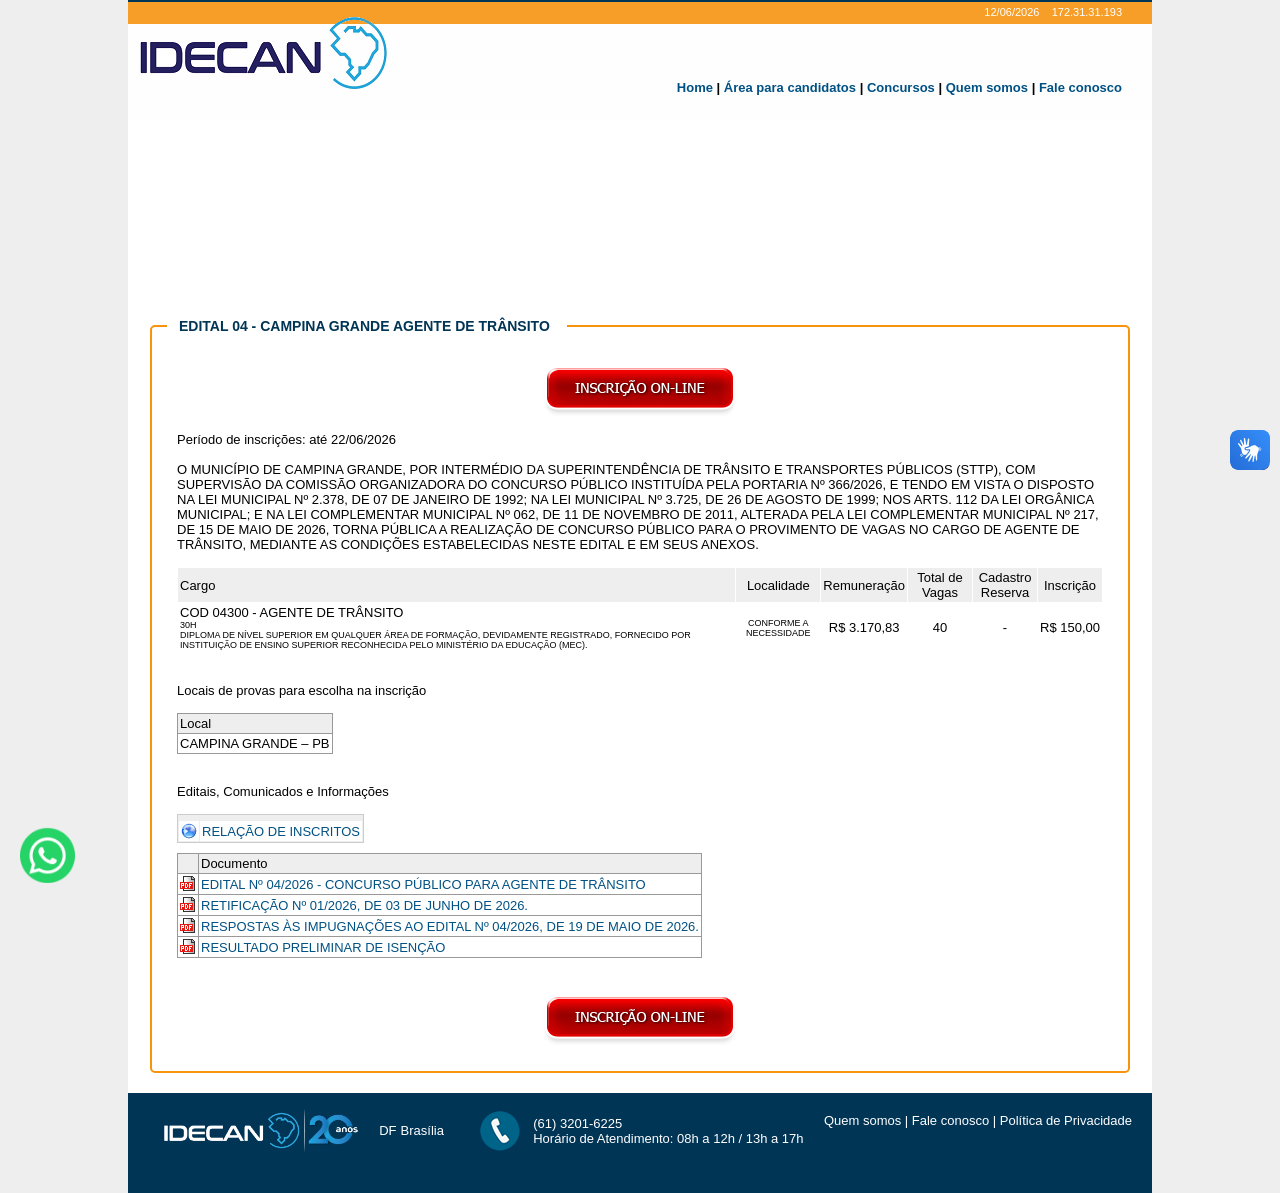
<file: uploaded/transito.html>
<!DOCTYPE html PUBLIC "-//W3C//DTD XHTML 1.0 Transitional//EN" "http://www.w3.org/TR/xhtml1/DTD/xhtml1-transitional.dtd"> <html lang=en><!--
 Page saved with SingleFile 
 url: https://concurso.idecan.org.br/Concurso.aspx?ID=253 
 saved date: Fri Jun 12 2026 15:30:23 GMT-0300 (Horário Padrão de Brasília)
--><meta charset=utf-8>
<meta name=facebook-domain-verification content=c4t7t9mlpsl15bn2y46vmgvugqolib>
<title>
 
 </title>
<meta name=language content=pt-br>
<style>:root{--sf-img-2: url("[data-uri]");--sf-img-4: url("[data-uri]");--sf-img-5: url("[data-uri]");--sf-img-9: url("[data-uri]");--sf-img-11: url("[data-uri]");--sf-img-3: url("data:,");--sf-img-6: url("data:,");--sf-img-7: url("data:,")}</style><style>.tclose:hover{background-position:0-30px}</style>
<style>BODY{margin:0px 0px 0px 0px;font-size:13px;color:#000000;font-family:Arial,Verdana}A{color:#005183;text-decoration:none}A:hover{text-decoration:underline}#Superior{margin:0px 0px 0px 0px;width:1024px;height:298px;position:relative}#SuperiorBG{z-index:2;margin:0px 0px 0px 0px;width:1024px;height:119px;position:absolute;background-image:url([data-uri]);background-repeat:no-repeat}#SuperiorNomeEmpresa{z-index:3;top:6px;right:30px;font-size:11px;color:#ffffff;position:absolute}#SuperiorLinks{z-index:3;right:30px;position:absolute}#Foto{z-index:1;margin:0px 0px 0px 0px;width:1024px;height:px;position:absolute}#Conteudo{margin:0px 0px 0px 0px;width:1024px;background-color:#ffffff;position:relative}#Rodape{margin:0px 0px 0px 0px;width:1024px;height:100px;background-color:#003556;position:relative}#Rodape A{color:#FFFFFF;text-decoration:none}#Rodape A:hover{text-decoration:underline}#RodapeConteudo{top:10px;left:30px;position:absolute}#RodapeLinks{top:20px;right:20px;position:absolute}.txt1{font-size:9px}.txt5{font-size:13px}TD{font-size:13px}.fieldset{padding:15px;-moz-border-radius:5px;border-radius:5px;border:2px solid #f8930d;text-align:left}.legend1{font-size:14px;background-color:#FFFFFF;padding-left:10px;padding-right:15px;color:#003556;font-weight:bold}</style>
<style>[vw] [vw-access-button]{flex-direction:row-reverse;width:40px;height:40px;cursor:pointer;overflow:hidden;position:absolute;border-radius:8px;transition:all 0.5s ease;right:0;left:auto}[vw] [vw-access-button] img{max-height:40px;transition:all 0.5s ease;border-radius:8px;opacity:1!important;visibility:visible!important}[vw] [vw-access-button] .vp-access-button{width:40px;height:40px;z-index:1}[vw] [vw-access-button] .vp-pop-up{position:absolute;height:40px;min-width:150px;z-index:0;left:0;right:auto}[vw] [vw-access-button]:hover{width:200px}[vw] [vw-access-button].isTopOrBottom:hover{bottom:-20px;top:0;margin-right:-80px}[vw] [vw-access-button].active{display:flex}</style><style>[vw] [vw-plugin-wrapper]{position:relative;width:300px;height:100%;float:right;background:white;-webkit-box-shadow:0px 0px 15px rgba(0,0,0,0.2);-moz-box-shadow:0px 0px 15px rgba(0,0,0,0.2);box-shadow:0px 0px 15px rgba(0,0,0,0.2);border-radius:12px;-moz-border-radius:12px;-webkit-border-radius:12px}</style><style>div[vw]{position:fixed;max-width:95vw;min-height:40px;min-width:40px;z-index:2147483645!important;margin:10px!important}div[vw].enabled{display:block}</style><title class=sf-hidden>Botão de Chat</title><meta name=referrer content=no-referrer><style>.sf-hidden{display:none!important}</style><link rel=canonical href="https://concurso.idecan.org.br/Concurso.aspx?ID=253"><meta http-equiv=content-security-policy content="default-src 'none'; font-src 'self' data:; img-src 'self' data:; style-src 'unsafe-inline'; media-src 'self' data:; script-src 'unsafe-inline' data:; object-src 'self' data:; frame-src 'self' data:;"></head>
 
 <body bgcolor=#eeeeee>
 
 
 <center>
 <div id=Superior align=left>
 <div id=SuperiorBG></div>
 <div id=SuperiorNomeEmpresa>
 
 &nbsp;&nbsp;&nbsp;&nbsp;
 12/06/2026
 &nbsp;&nbsp;
 172.31.31.193
 </div>
 
 <div id=SuperiorLinks style=top:80px>
 <b>
 
 <a href=https://concurso.idecan.org.br/SITE/CandidatoLogin.aspx>Home</a>
 |
 
 <a href=#>Área para candidatos</a>
 |
 
 <a href=https://concurso.idecan.org.br/SITE/Concursos.aspx>Concursos</a>
 
 |
 
 <a href=https://concurso.idecan.org.br/SITE/Instituto.aspx>Quem somos</a>
 
 |
 
 <a href=https://concurso.idecan.org.br/site/Contato.aspx>Fale conosco</a>
 
 </b>
 </div>
 <div id=Foto>
 
 <style>.wt-rotator{font-family:Tahoma,Verdana,Arial;font-size:12px;background-color:#ffffff;border:0px solid #000;position:relative;overflow:hidden}.wt-rotator .screen{position:relative;top:0;left:0;overflow:hidden}.wt-rotator .strip{display:block;position:absolute;top:0;left:0;z-index:0;overflow:hidden}.wt-rotator .preloader{position:absolute;top:50%;left:50%;width:40px;height:40px;margin-top:-20px;margin-left:-20px;-moz-border-radius:4px;-webkit-border-radius:4px;border-radius:4px;background:rgba(0,0,0,.7)url(data:,)center no-repeat;z-index:4}.wt-rotator .timer{position:absolute;left:0;height:4px;background-color:#FFF;-moz-opacity:.5;filter:alpha(opacity=50);opacity:0.5;z-index:4;visibility:hidden;font-size:0}.wt-rotator .desc{position:absolute;color:#FFF;z-index:6;overflow:hidden;text-align:left}.wt-rotator .inner-bg{position:relative;top:0;left:0;width:100%;height:100%;background-color:#000;-moz-opacity:.7;filter:alpha(opacity=70);opacity:.7;z-index:0}.wt-rotator .inner-text{position:absolute;top:0;left:0;padding:10px;z-index:1}.wt-rotator .c-panel{position:absolute;top:0;z-index:7;visibility:hidden}.wt-rotator .thumbnails,.wt-rotator .buttons{display:inline;position:relative;float:left;overflow:hidden}.wt-rotator .play-btn,.wt-rotator .prev-btn,.wt-rotator .next-btn{position:relative;list-style:none;float:left;overflow:hidden;line-height:24px;text-align:center;color:#EEE;text-shadow:0 1px 0#222;background-color:#000;border:1px solid #111;cursor:pointer;font-size:12px;font-weight:bold;background-repeat:no-repeat!important;background-position:center!important;-moz-border-radius:3px;-webkit-border-radius:3px;border-radius:3px}.wt-rotator .thumbnails li:hover{color:#FFF;text-shadow:0 1px 0#888;background-color:#CCC;background:-moz-linear-gradient(#CCC,#999);background:-webkit-gradient(linear,0 top,0 bottom,from(#CCC),to(#999))}.wt-rotator .thumbnails li.image:hover{border-color:#06F}.wt-rotator .thumbnails li.image:hover img{-moz-opacity:1;filter:alpha(opacity=100);opacity:1}.wt-rotator .play-btn{background:var(--sf-img-2),-webkit-gradient(linear,0 top,0 bottom,from(#333),to(#000))}.wt-rotator .play-btn:hover{background-color:#CCC!important;background:var(--sf-img-2),-moz-linear-gradient(#CCC,#999);background:var(--sf-img-2),-webkit-gradient(linear,0 top,0 bottom,from(#CCC),to(#999))}.wt-rotator .pause:hover{background-color:#CCC!important;background:var(--sf-img-3),-moz-linear-gradient(#CCC,#999);background:var(--sf-img-3),-webkit-gradient(linear,0 top,0 bottom,from(#CCC),to(#999))}.wt-rotator .prev-btn{background:var(--sf-img-4),-webkit-gradient(linear,0 top,0 bottom,from(#333),to(#000))}.wt-rotator .prev-btn:hover{background-color:#CCC!important;background:var(--sf-img-4),-moz-linear-gradient(#CCC,#999);background:var(--sf-img-4),-webkit-gradient(linear,0 top,0 bottom,from(#CCC),to(#999))}.wt-rotator .next-btn{background:var(--sf-img-5),-webkit-gradient(linear,0 top,0 bottom,from(#333),to(#000))}.wt-rotator .next-btn:hover{background-color:#CCC!important;background:var(--sf-img-5),-moz-linear-gradient(#CCC,#999);background:var(--sf-img-5),-webkit-gradient(linear,0 top,0 bottom,from(#CCC),to(#999))}.wt-rotator .up:hover{background-color:#CCC!important;background:var(--sf-img-6),-moz-linear-gradient(#CCC,#999);background:var(--sf-img-6),-webkit-gradient(linear,0 top,0 bottom,from(#CCC),to(#999))}.wt-rotator .down:hover{background-color:#CCC!important;background:var(--sf-img-7),-moz-linear-gradient(#CCC,#999);background:var(--sf-img-7),-webkit-gradient(linear,0 top,0 bottom,from(#CCC),to(#999))}.wt-rotator .s-prev:hover,.wt-rotator .s-next:hover{-moz-opacity:.95;filter:alpha(opacity=95);opacity:.95;background-color:transparent!important}</style>
 
 
 
 
 <div class=container>
 <div class=wt-rotator style=width:1024px;height:300px>
 <div class=screen style=width:1024px;height:300px>
 
 <div class=desc style=visibility:visible><div class=inner-bg></div><div class=inner-text style=width:auto;height:auto></div></div> <div class="preloader sf-hidden"></div> <div class=timer style=display:none></div><div class=strip style=width:2048px;height:300px></div></div>
 <div class=c-panel>
 <div class="thumbnails sf-hidden">
 
 </div>
 <div class=buttons style=height:26px>
 <div class=prev-btn style=display:none;width:24px;height:24px;margin-right:5px></div>
 <div class=play-btn style=display:none;width:24px;height:24px;margin-right:5px></div>
 <div class=next-btn style=display:none;width:24px;height:24px;margin-right:5px></div>
 </div>
 </div>
 </div>
 </div>
 
 
 
 </div>
 
 </div>
 
 <div id=Conteudo align=left>
 <table width=100% cellpadding=20 cellspacing=0 border=0>
 <tbody><tr>
 <td width=100% align=left><form method=post action="./Concurso.aspx?ID=253" id=form1>
<div class=aspNetHidden>
</div>
<div class=aspNetHidden>
 
</div>
 <span id=LBL_DadosConcurso><fieldset class=fieldset>
<legend><span class=legend1>EDITAL 04 - CAMPINA GRANDE AGENTE DE TRÂNSITO</span></legend>
<table width=100% cellpadding=10 cellspacing=0 border=0>
<tbody><tr>
<td>
<center><a href=#><img src='data:image/svg+xml,<svg xmlns="http://www.w3.org/2000/svg" width="204" height="58"><rect fill-opacity="0"/></svg>' width=204 height=58 border=0 alt="Inscrição On-line" title="Inscrição On-line" style="background-blend-mode:normal!important;background-clip:content-box!important;background-position:50% 50%!important;background-color:rgba(0,0,0,0)!important;background-image:var(--sf-img-9)!important;background-size:100% 100%!important;background-origin:content-box!important;background-repeat:no-repeat!important"></a></center><br><span class=txt5>Período de inscrições: até 22/06/2026</span><br><br><span class=txt5>O MUNICÍPIO DE CAMPINA GRANDE, POR INTERMÉDIO DA SUPERINTENDÊNCIA DE TRÂNSITO E TRANSPORTES PÚBLICOS (STTP), COM SUPERVISÃO DA COMISSÃO ORGANIZADORA DO CONCURSO PÚBLICO INSTITUÍDA PELA PORTARIA Nº 366/2026, E TENDO EM VISTA O DISPOSTO NA LEI MUNICIPAL Nº 2.378, DE 07 DE JANEIRO DE 1992; NA LEI MUNICIPAL Nº 3.725, DE 26 DE AGOSTO DE 1999; NOS ARTS. 112 DA LEI ORGÂNICA MUNICIPAL; E NA LEI COMPLEMENTAR MUNICIPAL Nº 062, DE 11 DE NOVEMBRO DE 2011, ALTERADA PELA LEI COMPLEMENTAR MUNICIPAL Nº 217, DE 15 DE MAIO DE 2026, TORNA PÚBLICA A REALIZAÇÃO DE CONCURSO PÚBLICO PARA O PROVIMENTO DE VAGAS NO CARGO DE AGENTE DE TRÂNSITO, MEDIANTE AS CONDIÇÕES ESTABELECIDAS NESTE EDITAL E EM SEUS ANEXOS.</span><br><br><table cellpadding=2 cellspacing=1 bgcolor=#fff><tbody><tr bgcolor=#EEEEEE><td>Cargo<td width=80 align=center>Localidade<td width=80 align=center>Remuneração<td width=60 align=center>Total de Vagas<td width=60 align=center>Cadastro Reserva<td width=60 align=center>Inscrição<tr bgcolor=#FFFFFF><td>COD 04300 - AGENTE DE TRÂNSITO<span class=txt1><br>30H<br>DIPLOMA DE NÍVEL SUPERIOR EM QUALQUER ÁREA DE FORMAÇÃO, DEVIDAMENTE REGISTRADO, FORNECIDO POR INSTITUIÇÃO DE ENSINO SUPERIOR RECONHECIDA PELO MINISTÉRIO DA EDUCAÇÃO (MEC).</span><td align=center><span class=txt1>CONFORME A NECESSIDADE</span><td align=center>R$ 3.170,83<td align=center>40<td align=center>-<td align=center>R$ 150,00</table><br><br><span class=txt5>Locais de provas para escolha na inscrição</span><br><br><table cellpadding=2 cellspacing=1 bgcolor=#999999><tbody><tr bgcolor=#EEEEEE><td>Local<tr bgcolor=#FFFFFF><td>CAMPINA GRANDE – PB</table><br><br><span class=txt5>Editais, Comunicados e Informações</span><br><br><table style="margin-bottom:10px;border:1px solid #ccc" cellpadding=2 cellspacing=1 bgcolor=#EEEEEE><tbody><tr><td><tr bgcolor=#FFFFFF>
<td><img src="[data-uri]"></td>
<td><a href=#>RELAÇÃO DE INSCRITOS</a></td>
</tr>
</table><table cellpadding=2 cellspacing=1 bgcolor=#999999><tbody><tr bgcolor=#EEEEEE><td><td>Documento<tr bgcolor=#FFFFFF><td><img src='data:image/svg+xml,<svg xmlns="http://www.w3.org/2000/svg" width="16" height="16"><rect fill-opacity="0"/></svg>' style="background-blend-mode:normal!important;background-clip:content-box!important;background-position:50% 50%!important;background-color:rgba(0,0,0,0)!important;background-image:var(--sf-img-11)!important;background-size:100% 100%!important;background-origin:content-box!important;background-repeat:no-repeat!important"><td><a href="https://concurso.idecan.org.br/ConcursoDownloadArquivo.aspx?ID2=1&amp;ID=QO58FD14GH9VV6HGK6MYMFTL501I47B7N1VXGN0MHKHPXI6HEWQNFKV12JJLY9IRHUBT8Y6UNIFK2S6P7474.pdf" target=_blank>EDITAL Nº 04/2026 - CONCURSO PÚBLICO PARA AGENTE DE TRÂNSITO</a><tr bgcolor=#FFFFFF><td><img src='data:image/svg+xml,<svg xmlns="http://www.w3.org/2000/svg" width="16" height="16"><rect fill-opacity="0"/></svg>' style="background-blend-mode:normal!important;background-clip:content-box!important;background-position:50% 50%!important;background-color:rgba(0,0,0,0)!important;background-image:var(--sf-img-11)!important;background-size:100% 100%!important;background-origin:content-box!important;background-repeat:no-repeat!important"><td><a href="https://concurso.idecan.org.br/ConcursoDownloadArquivo.aspx?ID2=1&amp;ID=U2654K6SBJV6XTOY82V36MBQN480Y0BMHH30MLCF1R5M16QIFW2BAY4KAP004ETX387KBDK5NFDEEXRG7639.pdf" target=_blank>RETIFICAÇÃO Nº 01/2026, DE 03 DE JUNHO DE 2026.</a><tr bgcolor=#FFFFFF><td><img src='data:image/svg+xml,<svg xmlns="http://www.w3.org/2000/svg" width="16" height="16"><rect fill-opacity="0"/></svg>' style="background-blend-mode:normal!important;background-clip:content-box!important;background-position:50% 50%!important;background-color:rgba(0,0,0,0)!important;background-image:var(--sf-img-11)!important;background-size:100% 100%!important;background-origin:content-box!important;background-repeat:no-repeat!important"><td><a href="https://concurso.idecan.org.br/ConcursoDownloadArquivo.aspx?ID2=1&amp;ID=0VJ2RXN782YDFG00OKDYWS0AJCEAAB9OE6997C5JP55SKUCDC6R7VT9H1IVSPXJBXAQBETO03UMFBREV7643.pdf" target=_blank>RESPOSTAS ÀS IMPUGNAÇÕES AO EDITAL Nº 04/2026, DE 19 DE MAIO DE 2026.</a><tr bgcolor=#FFFFFF><td><img src='data:image/svg+xml,<svg xmlns="http://www.w3.org/2000/svg" width="16" height="16"><rect fill-opacity="0"/></svg>' style="background-blend-mode:normal!important;background-clip:content-box!important;background-position:50% 50%!important;background-color:rgba(0,0,0,0)!important;background-image:var(--sf-img-11)!important;background-size:100% 100%!important;background-origin:content-box!important;background-repeat:no-repeat!important"><td><a href="https://concurso.idecan.org.br/ConcursoDownloadArquivo.aspx?ID2=1&amp;ID=874905R9D4UAMJ4YGPU5WSM4KCU81S5JMJIXCXVB1R24USP50RPJOGT174AHL46M5QH3IIXQREM20I607644.pdf" target=_blank>RESULTADO PRELIMINAR DE ISENÇÃO</a></table><br><br><center><a href=#><img src='data:image/svg+xml,<svg xmlns="http://www.w3.org/2000/svg" width="204" height="58"><rect fill-opacity="0"/></svg>' width=204 height=58 border=0 alt="Inscrição On-line" title="Inscrição On-line" style="background-blend-mode:normal!important;background-clip:content-box!important;background-position:50% 50%!important;background-color:rgba(0,0,0,0)!important;background-image:var(--sf-img-9)!important;background-size:100% 100%!important;background-origin:content-box!important;background-repeat:no-repeat!important"></a></center></td>
</tr>
</table>
</fieldset>
</span>
</form>
 </td>
 </tr>
 </table>
 </div>
 
 <style class=sf-hidden>.chat-button{position:fixed;bottom:20px;left:20px;width:auto;height:50px;cursor:pointer;align-items:center;text-decoration:none}.chat-modal{position:fixed;bottom:20px;left:20px;width:400px;max-width:80%;background-color:#f1f1f1;border-radius:10px;box-shadow:0px 0px 10px 0px rgba(0,0,0,0.5);z-index:9999}</style>
 <div id=Rodape align=left>
 <div id=RodapeConteudo>
 <table>
 <tbody><tr>
 <td><img width=200 src=[data-uri]></td>
 <td>&nbsp;&nbsp;</td>
 <td>
 <table>
 <tbody><tr>
 <td><font color=#ffffff>DF</font></td>
 <td><font color=#ffffff>Brasília</font></td>
 </tr>
 
 </table>
 </td>
 <td>&nbsp;&nbsp;&nbsp;&nbsp;&nbsp;&nbsp;</td>
 <td><img src="[data-uri]"></td>
 <td>&nbsp;</td>
 <td>
 <font color=#ffffff>
 (61) 3201-6225<br>
 Horário de Atendimento: 08h a 12h / 13h a 17h
 </font>
 </td>
 </tr>
 </table>
 </div>
 <div id=RodapeLinks>
 <font color=#ffffff>
 
 <a href=https://concurso.idecan.org.br/SITE/Instituto.aspx>Quem somos</a>
 |
 <a href=https://concurso.idecan.org.br/SITE/Contato.aspx>Fale conosco</a>
 |
 <a href=https://concurso.idecan.org.br/PoliticaPrivacidade.aspx>Política de Privacidade</a>
 </font>
 </div>
 </div>
 
 
 
 
 
 
 
 
 <div class=chat-button style=margin-top:10px;display:flex;justify-content:center>
 <a href="https://api.whatsapp.com/send?phone=5561996952589" target=_blank rel="noopener noreferrer">
 <img src="[data-uri]" alt=WhatsApp style=height:55px>
 </a>
 </div>
 <div class="chat-modal sf-hidden">
 
 </div>
 
 
 
 
 <div vw class=enabled style="left:initial;right:0px;top:50%;bottom:initial;transform:translateY(calc(-50% - 10px))">
 <div vw-access-button class=active><img class=vp-access-button data-src="assets/access_icon.svg?v=20260510" alt="Conteúdo acessível em Libras usando o VLibras Widget com opções dos Avatares Ícaro, Hosana ou Guga." src=[data-uri]>
<img class=vp-pop-up data-src="assets/access_popup.jpg?v=20260510" alt="Conteúdo acessível em Libras usando o VLibras Widget com opções dos Avatares Ícaro, Hosana ou Guga." src=[data-uri]>
</div>
 <div vw-plugin-wrapper class=sf-hidden>
</div>
 </div>
 
 </center>
</file>
